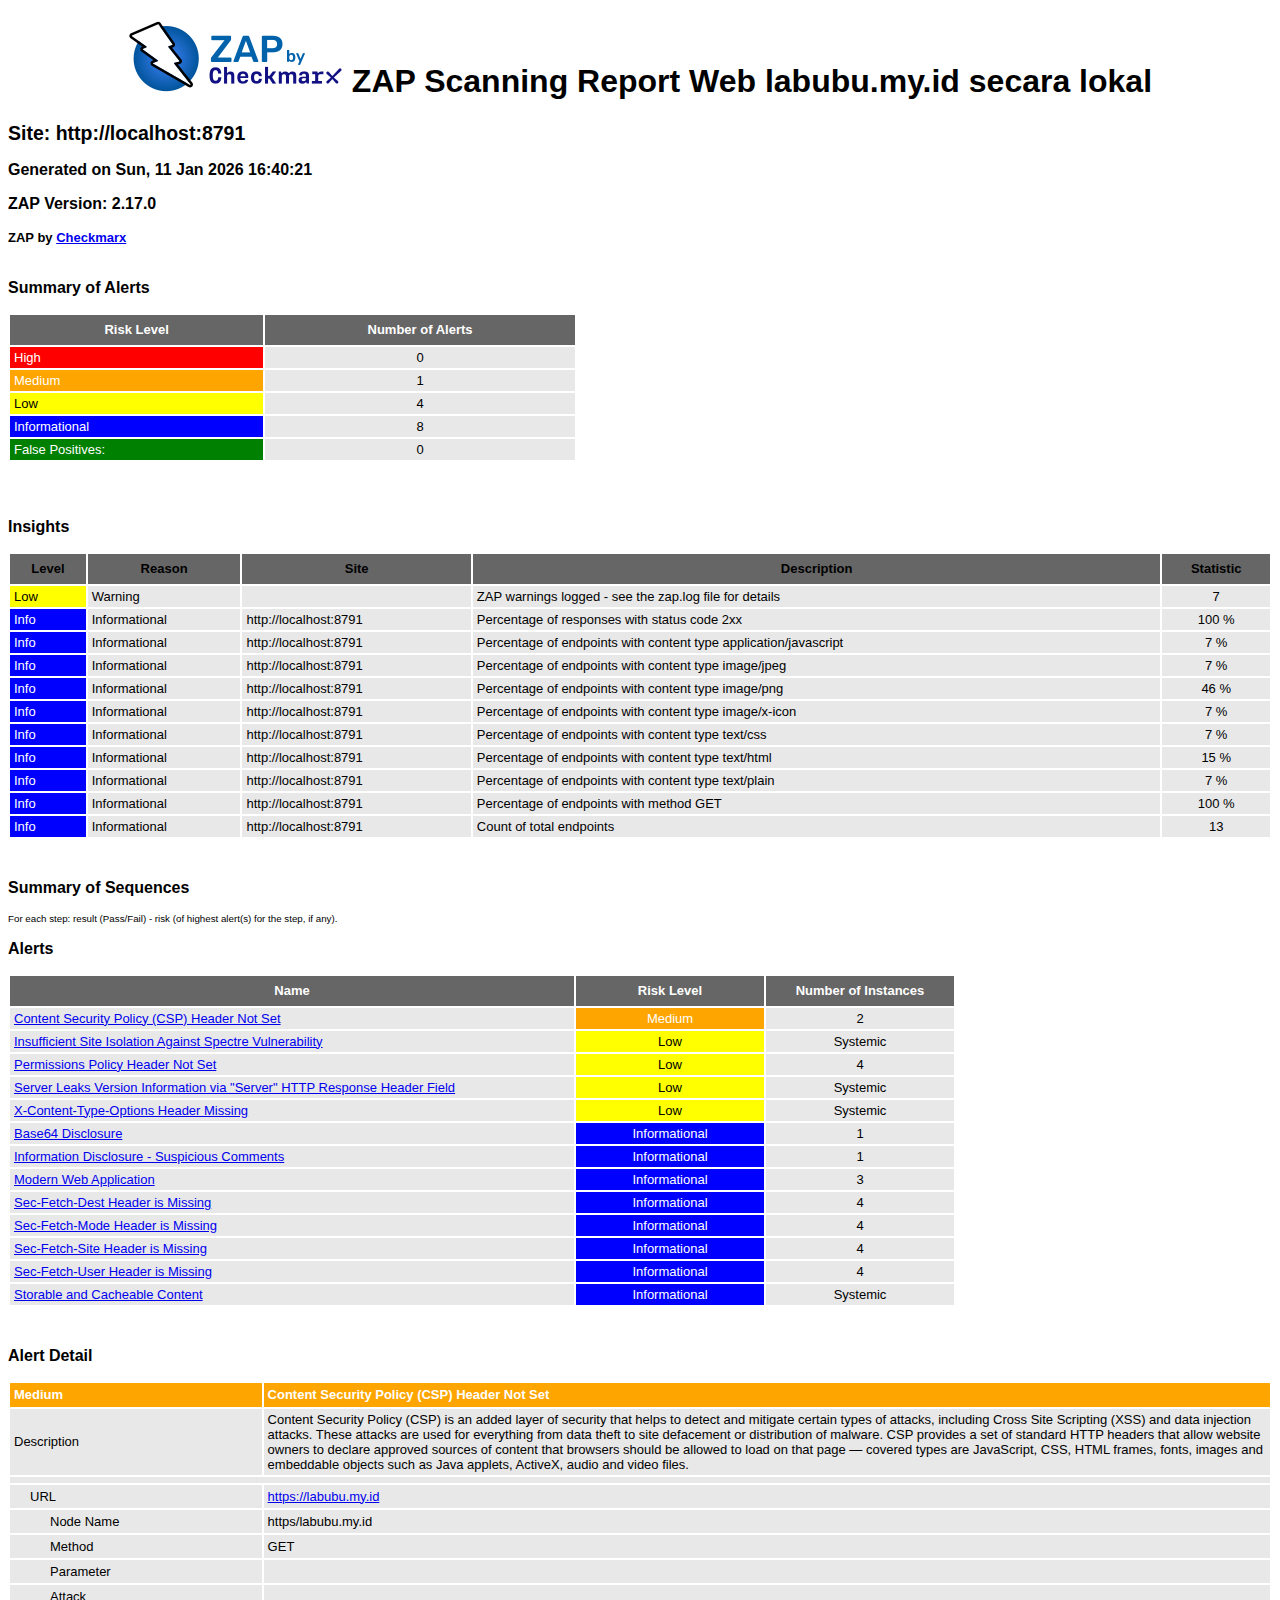
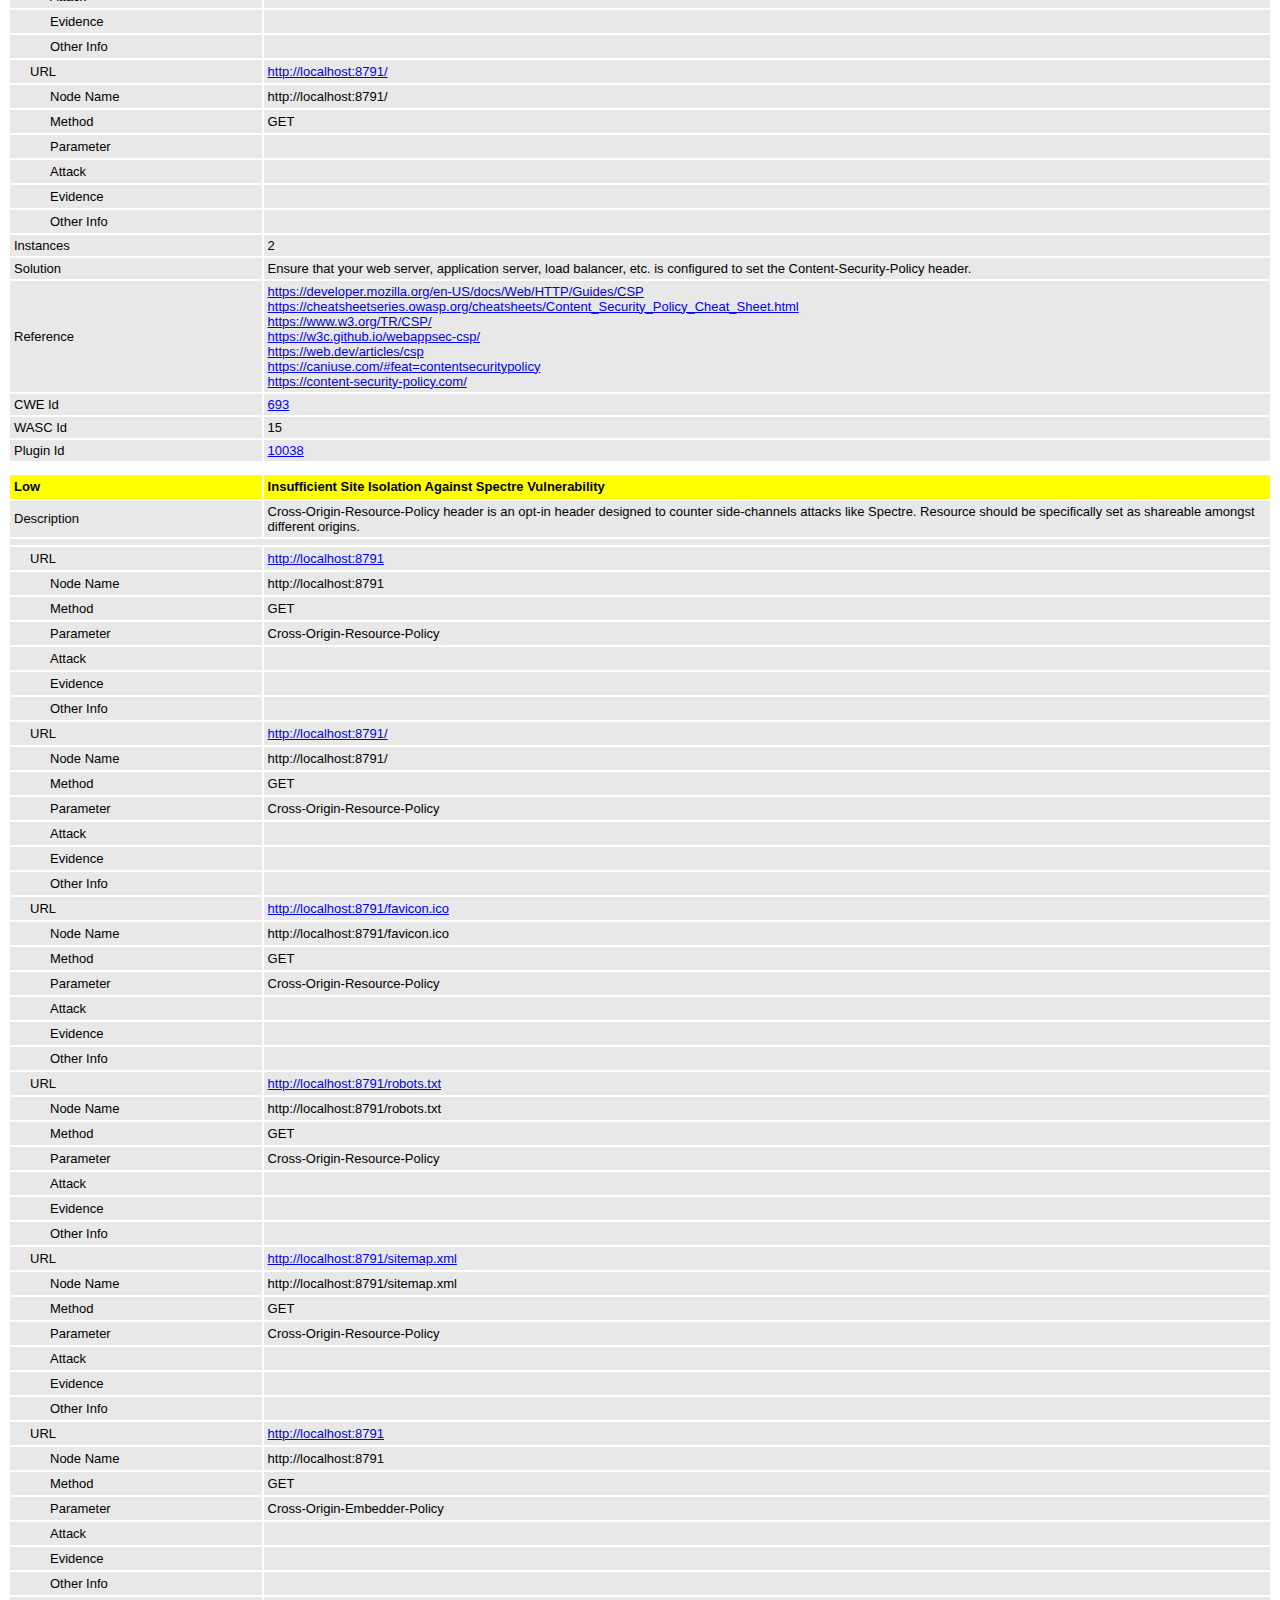
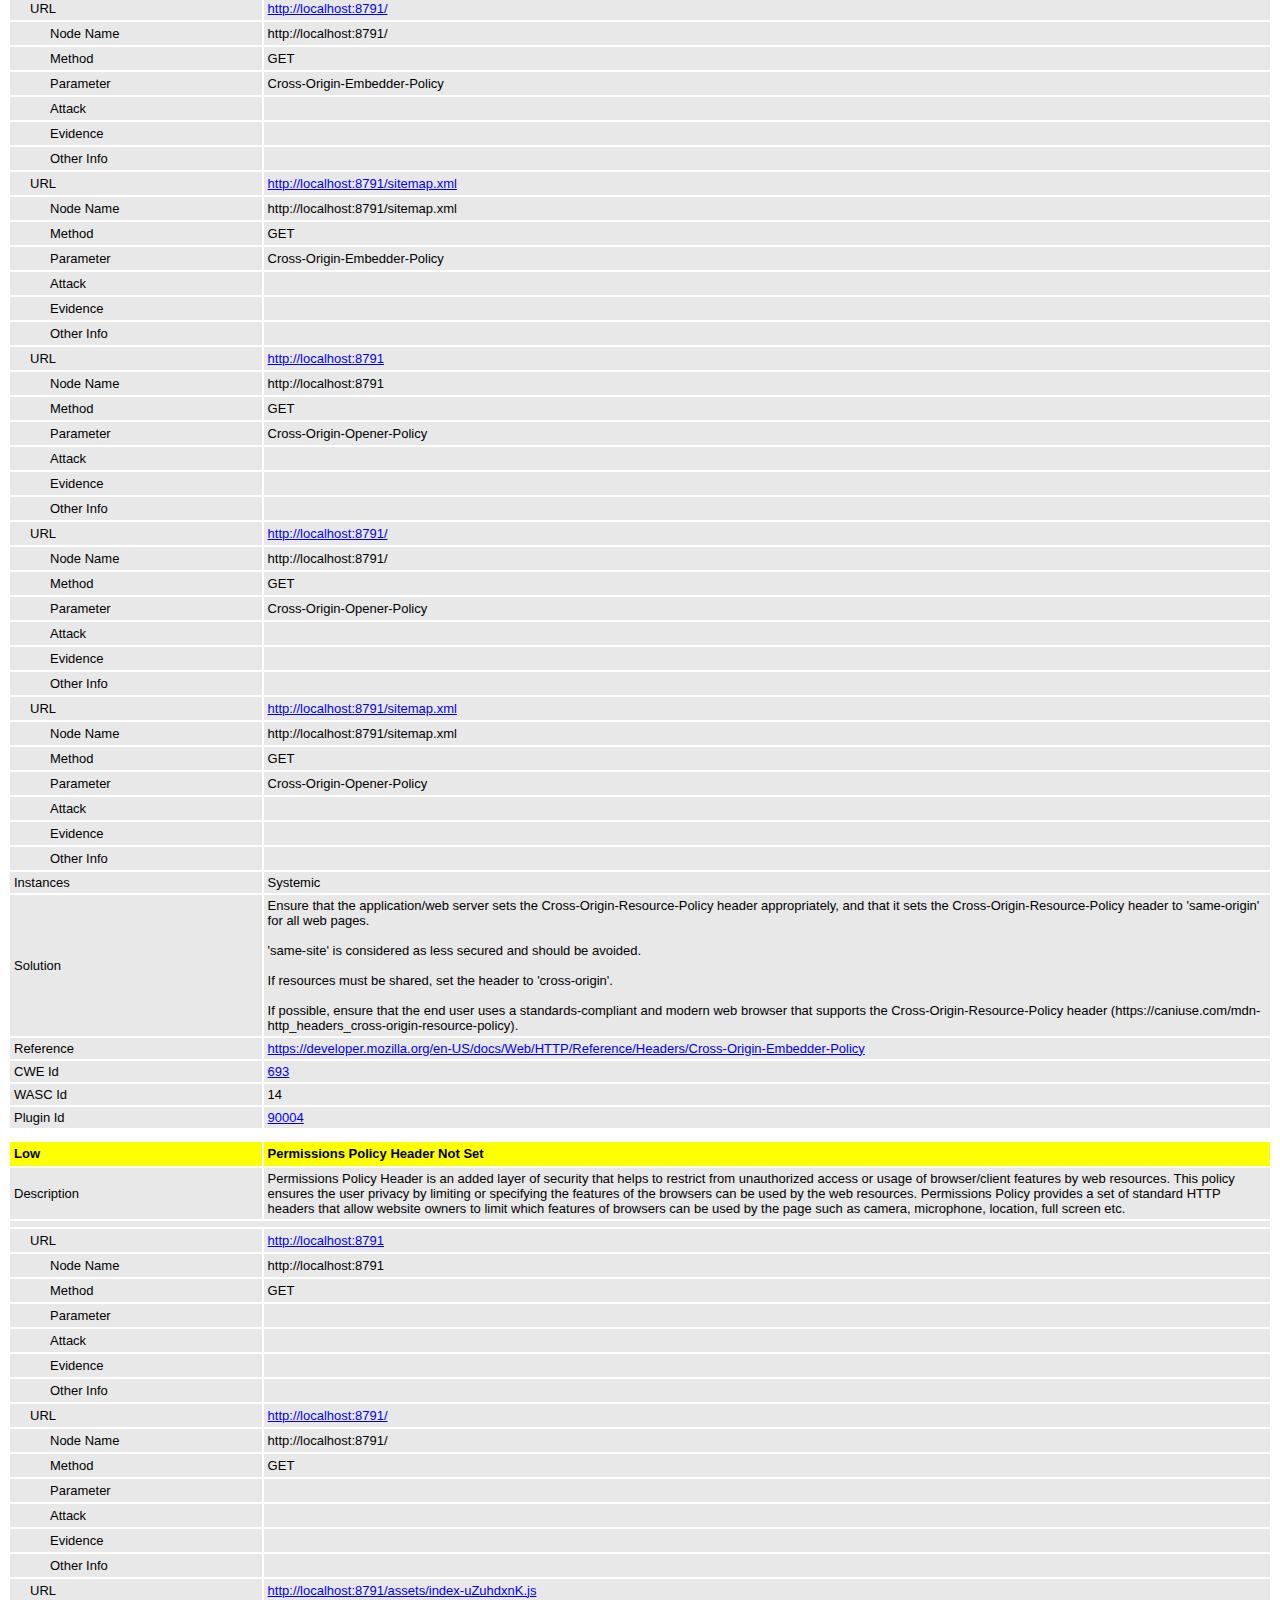
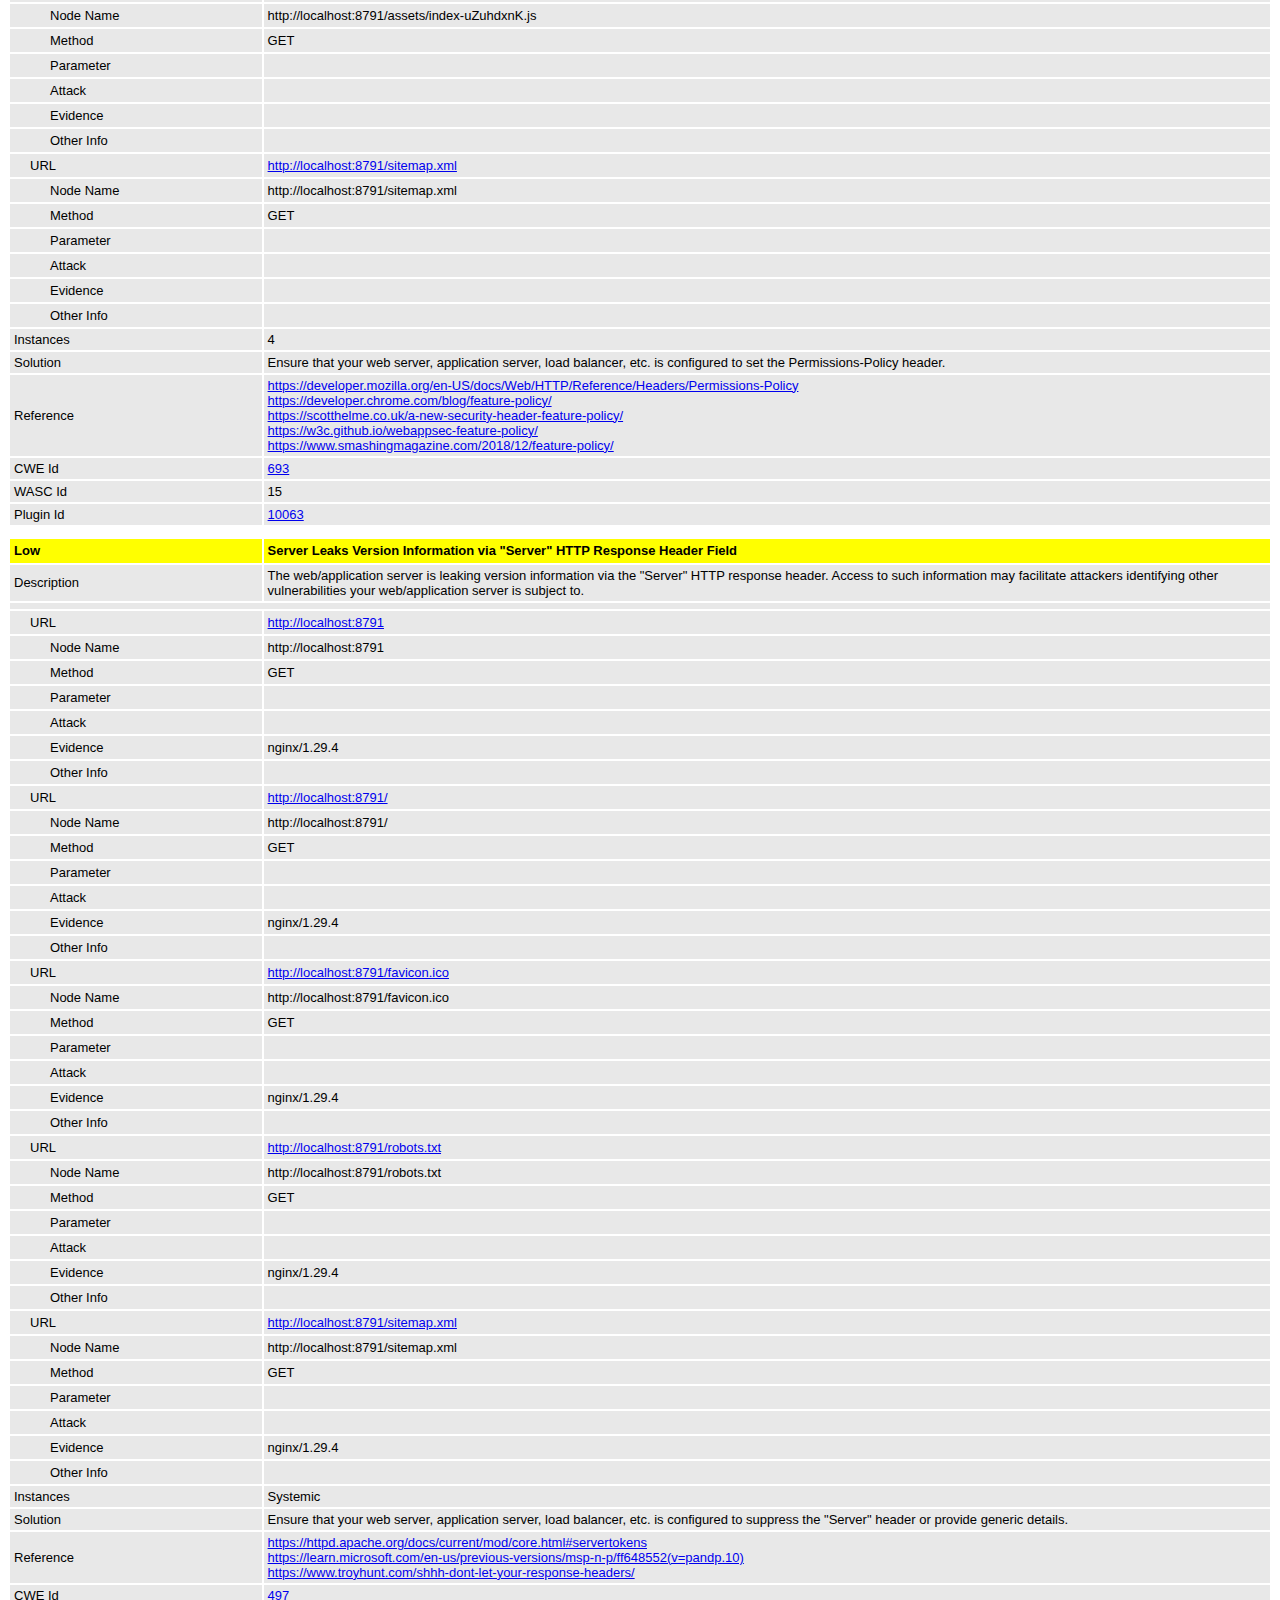
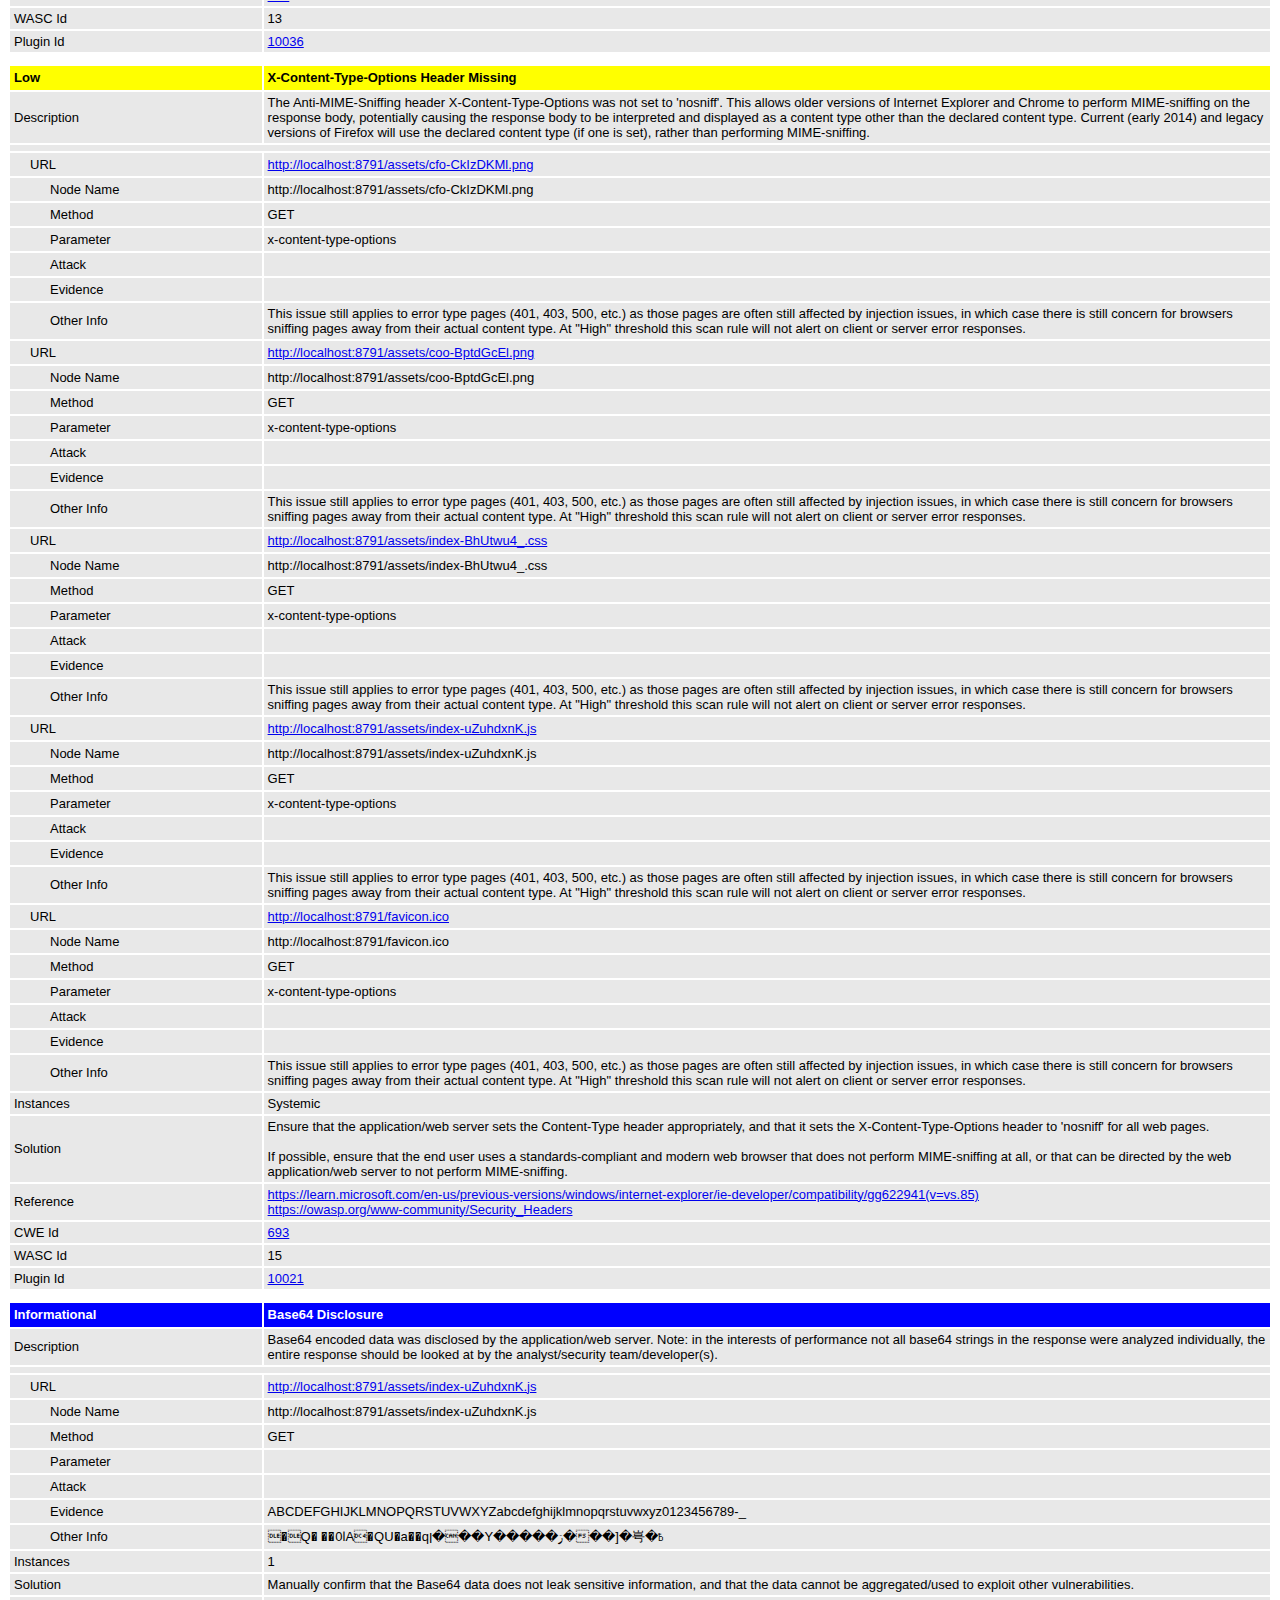
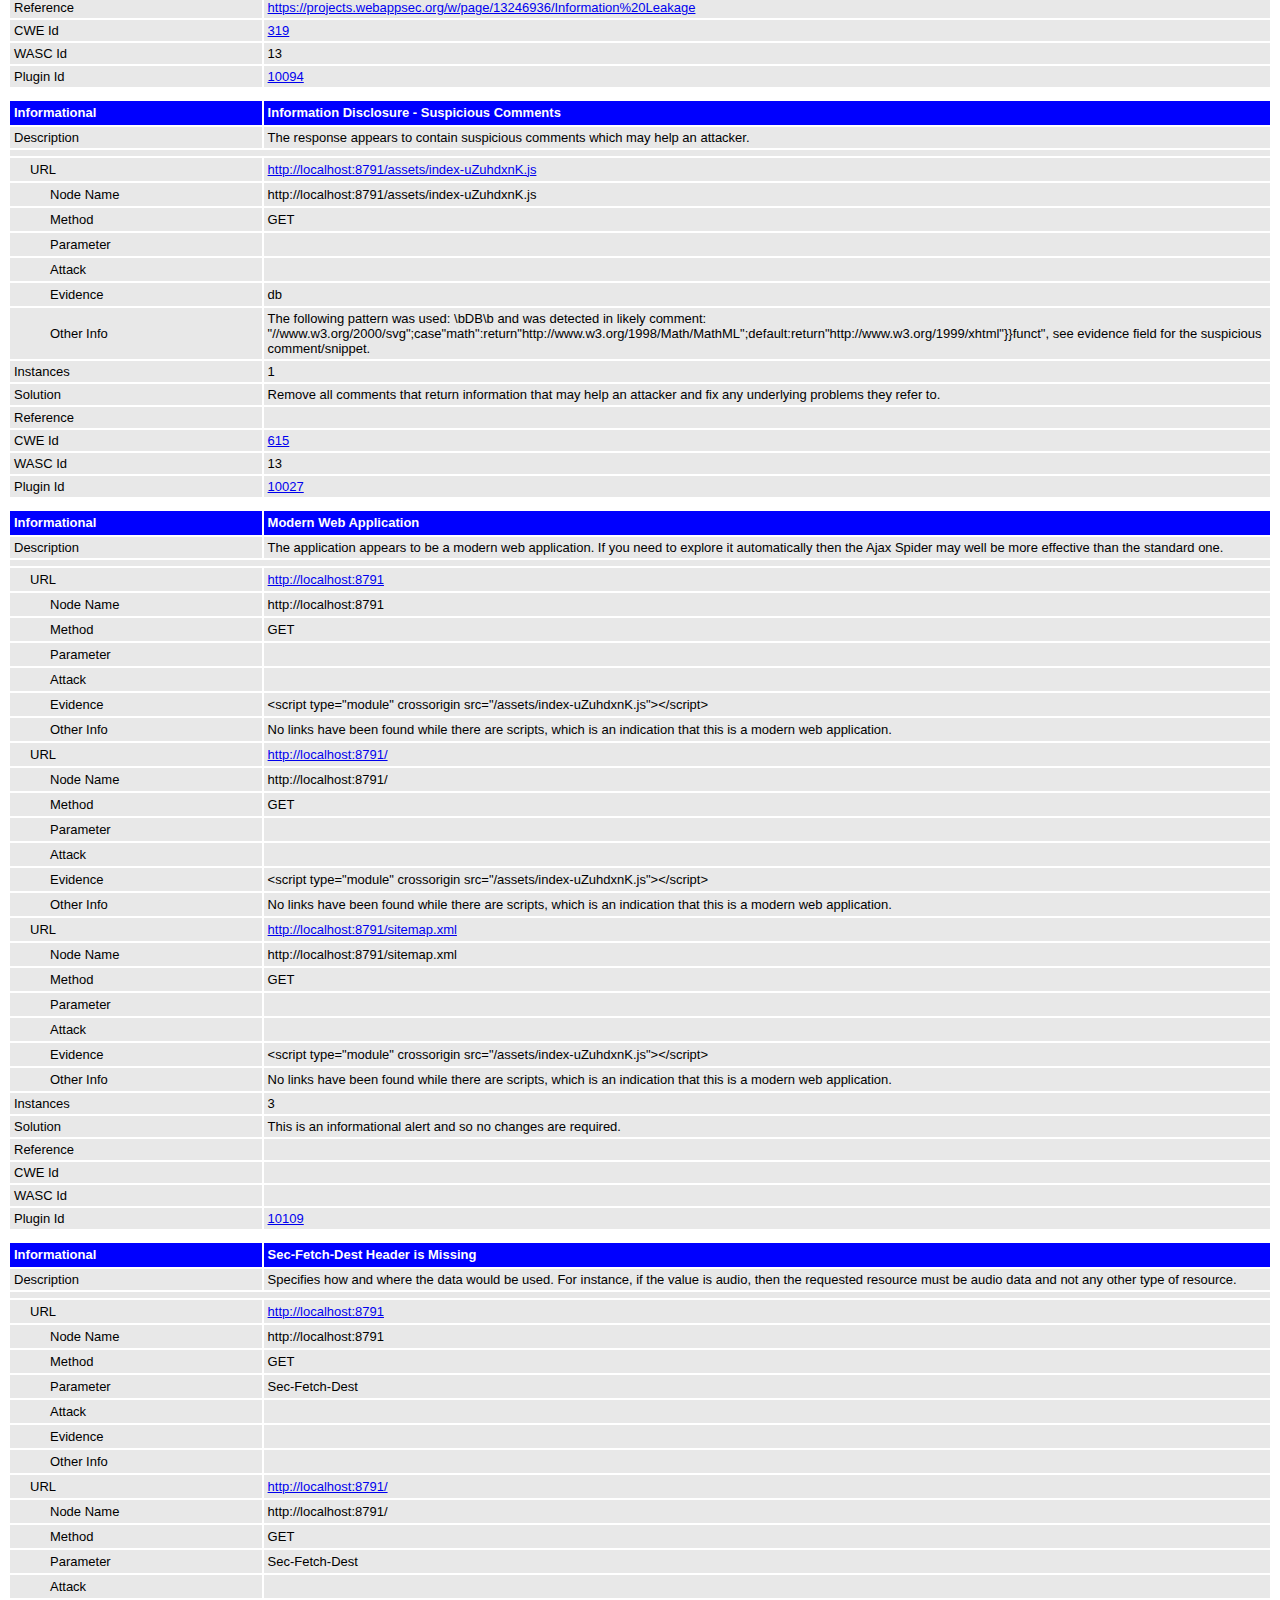
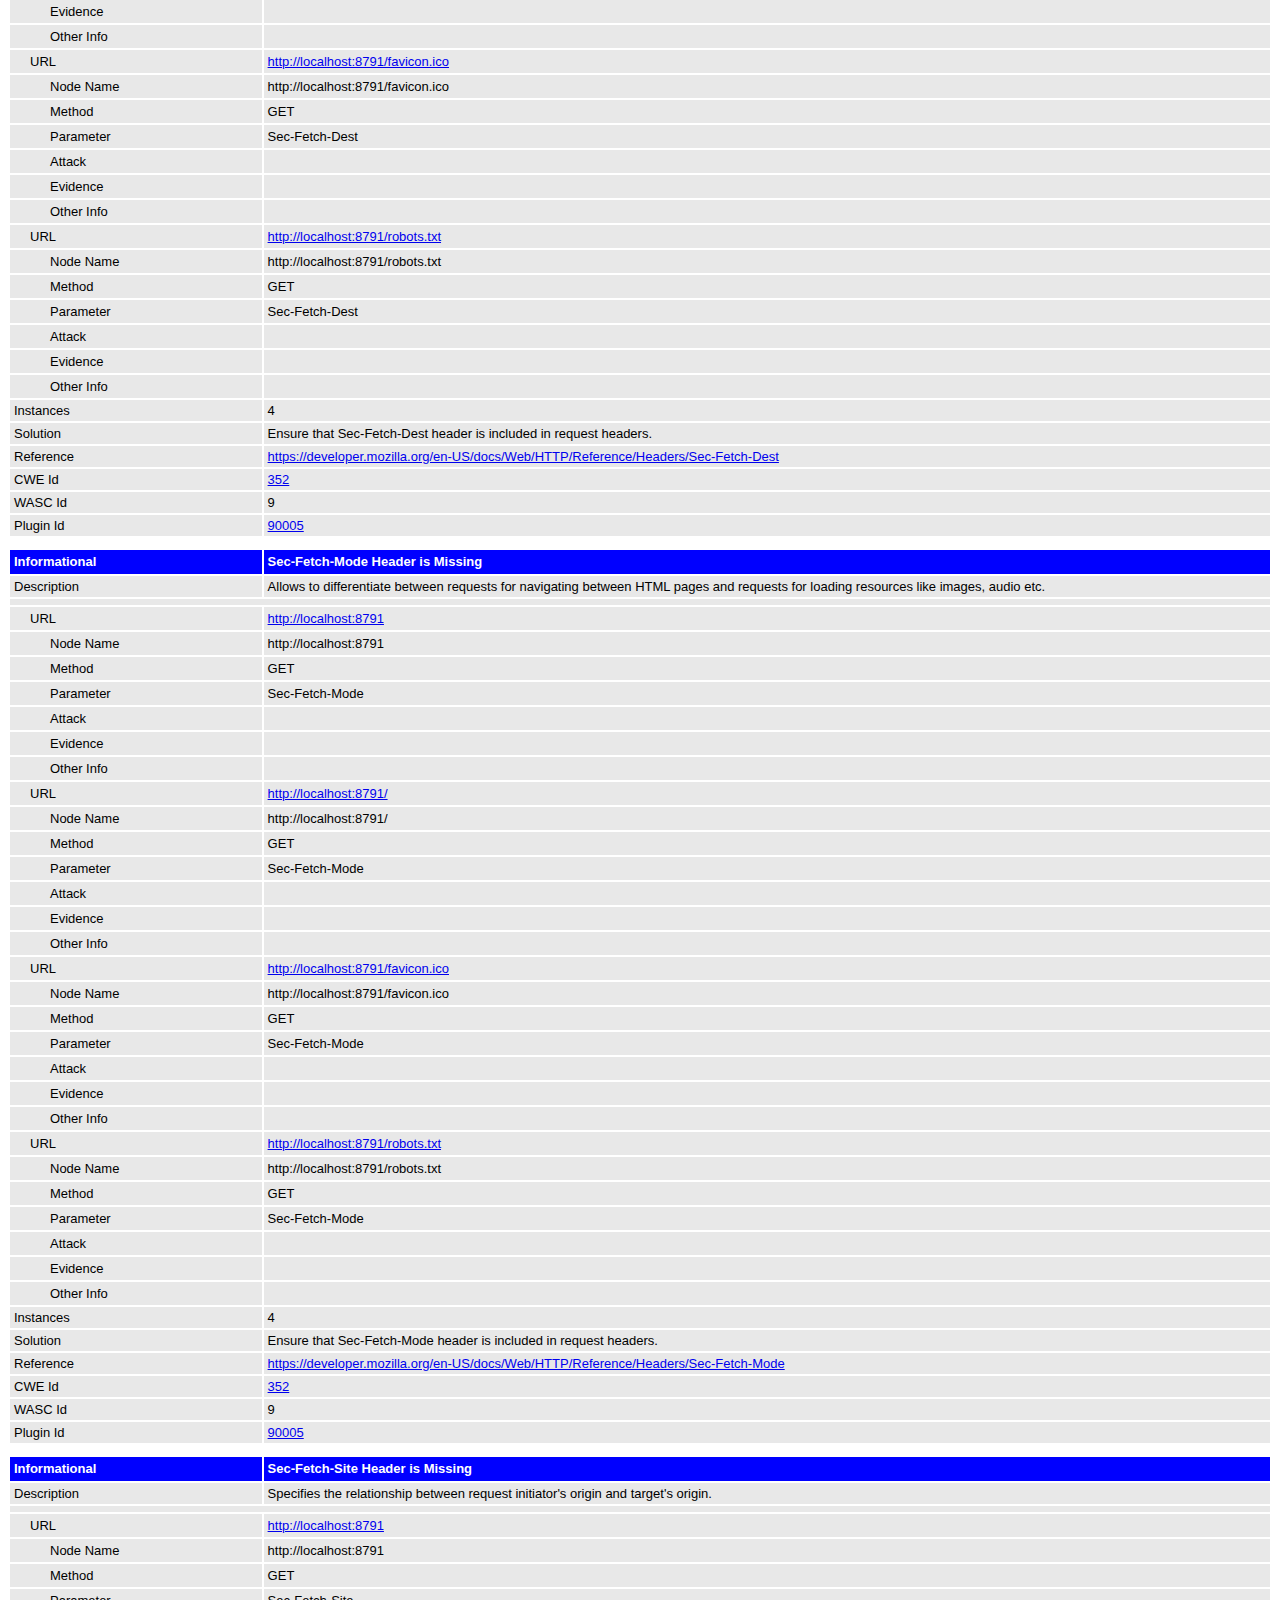
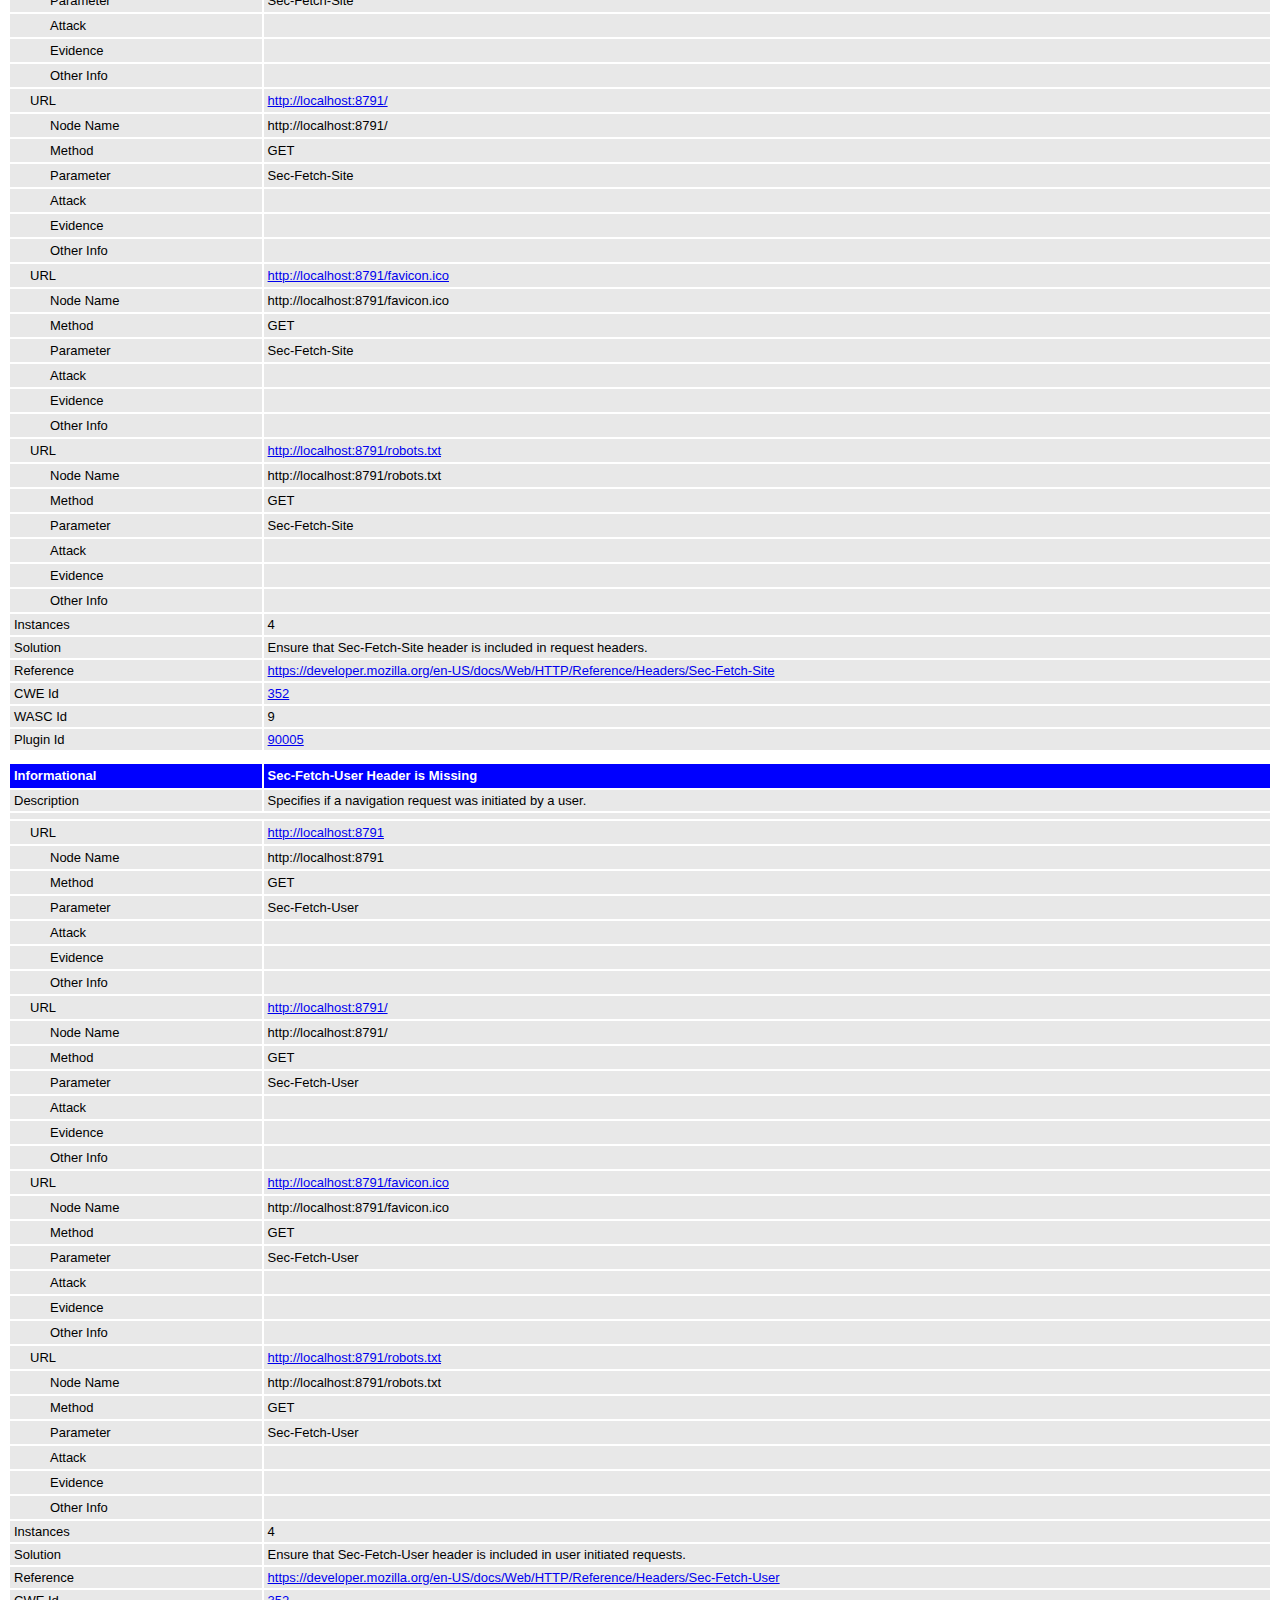
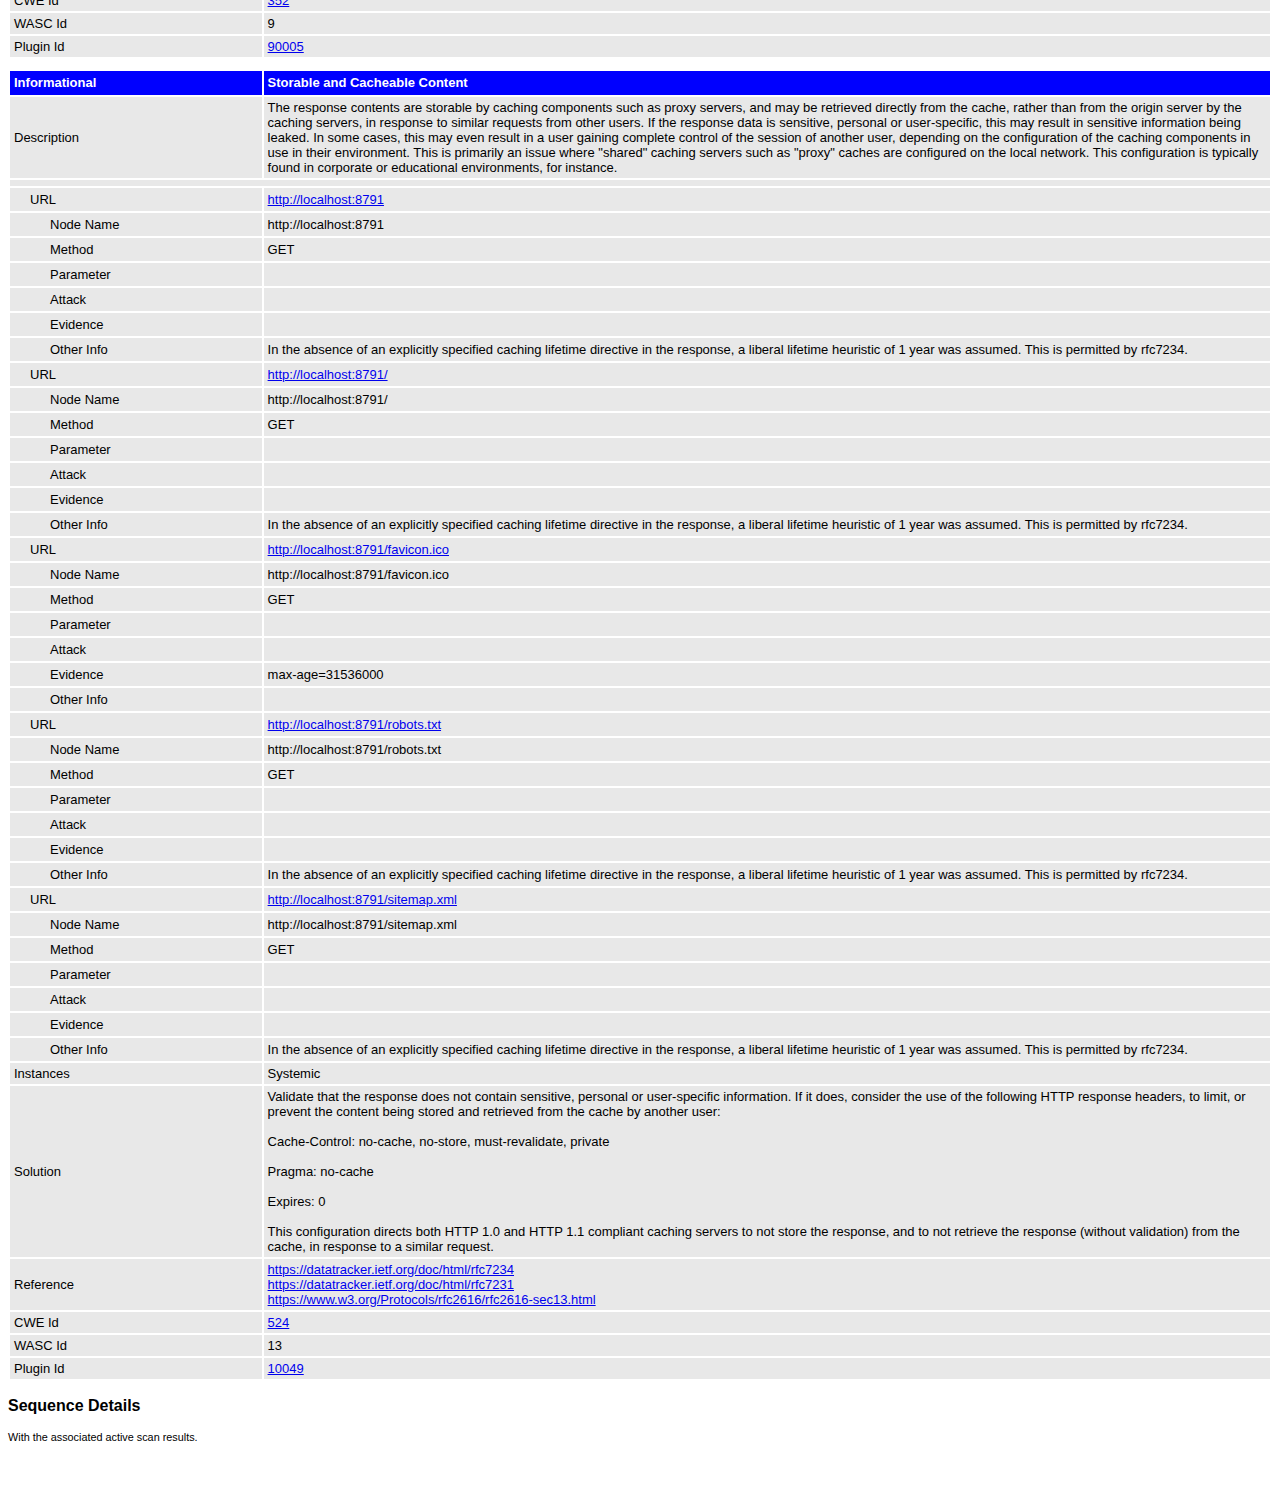
<file: script/security-reports/index.html>
<!DOCTYPE html>
<html>
<head>
<META http-equiv="Content-Type" content="text/html; charset=UTF-8" />
<title>ZAP Scanning Report</title>
<style type="text/css">
body {
	font-family: "Helvetica Neue", Helvetica, Arial, sans-serif;
	color: #000;
	font-size: 13px;
}

h1 {
	text-align: center;
	font-weight: bold;
	font-size: 32px
}

h3 {
	font-size: 16px;
}

table {
	border: none;
	font-size: 13px;
}

td, th {
	padding: 3px 4px;
	word-break: break-word;
}

th {
	font-weight: bold;
	background-color: #666666;
}

td {
	background-color: #e8e8e8;
}

.spacer {
	margin: 10px;
}

.spacer-lg {
	margin: 40px;
}

.indent1 {
	padding: 4px 20px;
}

.indent2 {
	padding: 4px 40px;
}

.risk-3 {
	background-color: red;
	color: #FFF;
}

.risk-2 {
	background-color: orange;
	color: #FFF;
}

.risk-1 {
	background-color: yellow;
	color: #000;
}

.risk-0 {
	background-color: blue;
	color: #FFF;
}

.risk--1 {
	background-color: green;
	color: #FFF;
}

.summary {
	width: 45%;
}

.summary th {
	color: #FFF;
}

.summary100 {
	width: 100%;
}

.summary80 {
	width: 80%;
}

.tdconstrainer {
	width: 9.1%;
	padding: 0
}

.alerts {
	width: 75%;
}

.alerts th {
	color: #FFF;
}

.results {
	width: 100%;
}

.results th {
	text-align: left;
}

.left-header {
	display: inline-block;
}

.pass {
	background: green;
	color: white
}

.pass::before {
	content: '\2714';
	color: white
}

.fail {
	background: red;
	color: white
}

.fail::before {
	content: '\2716';
	color: white
}

.alert-3b::before {
	content: '\2691';
	color: red
}

.alert-2b::before {
	content: '\2691 ';
	color: orange
}

.alert-1b::before {
	content: '\2691';
	color: yellow
}

.alert-0b::before {
	content: '\2691';
	color: blue
}

.alert-3a::after {
	content: '\2691';
	color: red
}

.alert-2a::after {
	content: '\2691 ';
	color: orange
}

.alert-1a::after {
	content: '\2691';
	color: yellow
}

.alert-0a::after {
	content: '\2691';
	color: blue
}

.lm2 {
	margin-left: 2em;
}

.smallnote {
	font-size: 0.75em
}

.alwayswhite {
	color: white
}
</style>
</head>
<body>
	<h1>
		<!-- The ZAP by Checkmark Logo -->
		<img
			src="[data-uri]"
			alt="" />
		ZAP Scanning Report Web labubu.my.id secara lokal
	</h1>
	<p />
	

	<h2>
		
		Site: http://localhost:8791
		
	</h2>

	<h3>
		Generated on Sun, 11 Jan 2026 16:40:21
	</h3>

	<h3>
		ZAP Version: 2.17.0
	</h3>

	<h4>
		ZAP by <a href="https://checkmarx.com/">Checkmarx</a>
	</h4>

	
		<h3 class="left-header">Summary of Alerts</h3>
		<table class="summary">
			<tr>
				<th width="45%"
					height="24">Risk Level</th>
				<th width="55%"
					align="center">Number of Alerts</th>
			</tr>
			<tr>
				<td class="risk-3">
					<div>High</div>
				</td>
				<td align="center">
					<div>0</div>
				</td>
			</tr>
			<tr>
				<td class="risk-2">
					<div>Medium</div>
				</td>
				<td align="center">
					<div>1</div>
				</td>
			</tr>
			<tr>
				<td class="risk-1">
					<div>Low</div>
				</td>
				<td align="center">
					<div>4</div>
				</td>
			</tr>
			<tr>
				<td class="risk-0">
					<div>Informational</div>
				</td>
				<td align="center">
					<div>8</div>
				</td>
			</tr>
			<tr>
				<td class="risk--1">
					<div>				False Positives:</div>
				</td>
				<td align="center">
					<div>0</div>
				</td>
			</tr>
		</table>
		<div class="spacer-lg"></div>
	
	
	
		<h3 class="left-header">Insights</h3>
		<table class="summary100">
			<tr>
				<th height="24">Level</th>
				<th>Reason</th>
				<th>Site</th>
				<th>Description</th>
				<th>Statistic</th>
			</tr>
			
				<tr>
				<td class="risk-1">
					<div>Low</div>
				</td>
				<td>
					<div>Warning</div>
				</td>
				<td>
					<div></div>
				</td>
				<td>
					<div>ZAP warnings logged - see the zap.log file for details</div>
				</td>
				<td align="center">
					<div>7   </div>
				</td>
				</tr>
			
				<tr>
				<td class="risk-0">
					<div>Info</div>
				</td>
				<td>
					<div>Informational</div>
				</td>
				<td>
					<div>http://localhost:8791</div>
				</td>
				<td>
					<div>Percentage of responses with status code 2xx</div>
				</td>
				<td align="center">
					<div>100 %</div>
				</td>
				</tr>
			
				<tr>
				<td class="risk-0">
					<div>Info</div>
				</td>
				<td>
					<div>Informational</div>
				</td>
				<td>
					<div>http://localhost:8791</div>
				</td>
				<td>
					<div>Percentage of endpoints with content type application/javascript</div>
				</td>
				<td align="center">
					<div>7 %</div>
				</td>
				</tr>
			
				<tr>
				<td class="risk-0">
					<div>Info</div>
				</td>
				<td>
					<div>Informational</div>
				</td>
				<td>
					<div>http://localhost:8791</div>
				</td>
				<td>
					<div>Percentage of endpoints with content type image/jpeg</div>
				</td>
				<td align="center">
					<div>7 %</div>
				</td>
				</tr>
			
				<tr>
				<td class="risk-0">
					<div>Info</div>
				</td>
				<td>
					<div>Informational</div>
				</td>
				<td>
					<div>http://localhost:8791</div>
				</td>
				<td>
					<div>Percentage of endpoints with content type image/png</div>
				</td>
				<td align="center">
					<div>46 %</div>
				</td>
				</tr>
			
				<tr>
				<td class="risk-0">
					<div>Info</div>
				</td>
				<td>
					<div>Informational</div>
				</td>
				<td>
					<div>http://localhost:8791</div>
				</td>
				<td>
					<div>Percentage of endpoints with content type image/x-icon</div>
				</td>
				<td align="center">
					<div>7 %</div>
				</td>
				</tr>
			
				<tr>
				<td class="risk-0">
					<div>Info</div>
				</td>
				<td>
					<div>Informational</div>
				</td>
				<td>
					<div>http://localhost:8791</div>
				</td>
				<td>
					<div>Percentage of endpoints with content type text/css</div>
				</td>
				<td align="center">
					<div>7 %</div>
				</td>
				</tr>
			
				<tr>
				<td class="risk-0">
					<div>Info</div>
				</td>
				<td>
					<div>Informational</div>
				</td>
				<td>
					<div>http://localhost:8791</div>
				</td>
				<td>
					<div>Percentage of endpoints with content type text/html</div>
				</td>
				<td align="center">
					<div>15 %</div>
				</td>
				</tr>
			
				<tr>
				<td class="risk-0">
					<div>Info</div>
				</td>
				<td>
					<div>Informational</div>
				</td>
				<td>
					<div>http://localhost:8791</div>
				</td>
				<td>
					<div>Percentage of endpoints with content type text/plain</div>
				</td>
				<td align="center">
					<div>7 %</div>
				</td>
				</tr>
			
				<tr>
				<td class="risk-0">
					<div>Info</div>
				</td>
				<td>
					<div>Informational</div>
				</td>
				<td>
					<div>http://localhost:8791</div>
				</td>
				<td>
					<div>Percentage of endpoints with method GET</div>
				</td>
				<td align="center">
					<div>100 %</div>
				</td>
				</tr>
			
				<tr>
				<td class="risk-0">
					<div>Info</div>
				</td>
				<td>
					<div>Informational</div>
				</td>
				<td>
					<div>http://localhost:8791</div>
				</td>
				<td>
					<div>Count of total endpoints</div>
				</td>
				<td align="center">
					<div>13   </div>
				</td>
				</tr>
			
		</table>
		<div class="spacer-lg"></div>
	

	
		
			<h3>Summary of Sequences</h3>
			<p class="smallnote">For each step: result (Pass/Fail) - risk (of highest alert(s) for the step, if any).</p>

			
				</table>
			
		
	</th:block>

	
		<h3>Alerts</h3>
		<table class="alerts">
			<tr>
				<th width="60%" height="24">Name</th>
				<th width="20%"
					align="center">Risk Level</th>
				<th width="20%"
					align="center">Number of Instances</th>
			</tr>
			<tr>
				<td><a href="#10038">Content Security Policy (CSP) Header Not Set</a></td>
				<td align="center" class="risk-2">Medium</td>
				
				
				<td align="center">2</td>
				
			</tr>
			<tr>
				<td><a href="#90004">Insufficient Site Isolation Against Spectre Vulnerability</a></td>
				<td align="center" class="risk-1">Low</td>
				
				<td align="center">Systemic</td>
				
				
			</tr>
			<tr>
				<td><a href="#10063">Permissions Policy Header Not Set</a></td>
				<td align="center" class="risk-1">Low</td>
				
				
				<td align="center">4</td>
				
			</tr>
			<tr>
				<td><a href="#10036">Server Leaks Version Information via &quot;Server&quot; HTTP Response Header Field</a></td>
				<td align="center" class="risk-1">Low</td>
				
				<td align="center">Systemic</td>
				
				
			</tr>
			<tr>
				<td><a href="#10021">X-Content-Type-Options Header Missing</a></td>
				<td align="center" class="risk-1">Low</td>
				
				<td align="center">Systemic</td>
				
				
			</tr>
			<tr>
				<td><a href="#10094">Base64 Disclosure</a></td>
				<td align="center" class="risk-0">Informational</td>
				
				
				<td align="center">1</td>
				
			</tr>
			<tr>
				<td><a href="#10027">Information Disclosure - Suspicious Comments</a></td>
				<td align="center" class="risk-0">Informational</td>
				
				
				<td align="center">1</td>
				
			</tr>
			<tr>
				<td><a href="#10109">Modern Web Application</a></td>
				<td align="center" class="risk-0">Informational</td>
				
				
				<td align="center">3</td>
				
			</tr>
			<tr>
				<td><a href="#90005">Sec-Fetch-Dest Header is Missing</a></td>
				<td align="center" class="risk-0">Informational</td>
				
				
				<td align="center">4</td>
				
			</tr>
			<tr>
				<td><a href="#90005">Sec-Fetch-Mode Header is Missing</a></td>
				<td align="center" class="risk-0">Informational</td>
				
				
				<td align="center">4</td>
				
			</tr>
			<tr>
				<td><a href="#90005">Sec-Fetch-Site Header is Missing</a></td>
				<td align="center" class="risk-0">Informational</td>
				
				
				<td align="center">4</td>
				
			</tr>
			<tr>
				<td><a href="#90005">Sec-Fetch-User Header is Missing</a></td>
				<td align="center" class="risk-0">Informational</td>
				
				
				<td align="center">4</td>
				
			</tr>
			<tr>
				<td><a href="#10049">Storable and Cacheable Content</a></td>
				<td align="center" class="risk-0">Informational</td>
				
				<td align="center">Systemic</td>
				
				
			</tr>
		</table>
		<div class="spacer-lg"></div>
	

	
		<h3>Alert Detail</h3>
		
			<table class="results">
				<tr height="24">
					<th width="20%" class="risk-2"><a
						id="10038"></a>
						<div>Medium</div></th>
					<th class="risk-2">Content Security Policy (CSP) Header Not Set</th>
				</tr>
				<tr>
					<td width="20%">Description</td>
					<td width="80%">
							<div>Content Security Policy (CSP) is an added layer of security that helps to detect and mitigate certain types of attacks, including Cross Site Scripting (XSS) and data injection attacks. These attacks are used for everything from data theft to site defacement or distribution of malware. CSP provides a set of standard HTTP headers that allow website owners to declare approved sources of content that browsers should be allowed to load on that page — covered types are JavaScript, CSS, HTML frames, fonts, images and embeddable objects such as Java applets, ActiveX, audio and video files.</div>
							
						</td>
				</tr>
				<TR vAlign="top">
					<TD colspan="2"></TD>
				</TR>
				
					<tr>
						<td width="20%"
							class="indent1">URL</td>
						<td width="80%"><a href="http://localhost:8791">https://labubu.my.id</a></td>
					</tr>
					<tr>
						<td width="20%"
							class="indent2">Node Name</td>
						<td width="80%">https/labubu.my.id</td>
					</tr>
					<tr>
						<td width="20%"
							class="indent2">Method</td>
						<td width="80%">GET</td>
					</tr>
					<tr>
						<td width="20%"
							class="indent2">Parameter</td>
						<td width="80%"></td>
					</tr>
					<tr>
						<td width="20%"
							class="indent2">Attack</td>
						<td width="80%"></td>
					</tr>
					<tr>
						<td width="20%"
							class="indent2">Evidence</td>
						<td width="80%"></td>
					</tr>
					<tr>
						<td width="20%"
							class="indent2">Other Info</td>
						<td width="80%"></td>
					</tr>
				
					<tr>
						<td width="20%"
							class="indent1">URL</td>
						<td width="80%"><a href="http://localhost:8791/">http://localhost:8791/</a></td>
					</tr>
					<tr>
						<td width="20%"
							class="indent2">Node Name</td>
						<td width="80%">http://localhost:8791/</td>
					</tr>
					<tr>
						<td width="20%"
							class="indent2">Method</td>
						<td width="80%">GET</td>
					</tr>
					<tr>
						<td width="20%"
							class="indent2">Parameter</td>
						<td width="80%"></td>
					</tr>
					<tr>
						<td width="20%"
							class="indent2">Attack</td>
						<td width="80%"></td>
					</tr>
					<tr>
						<td width="20%"
							class="indent2">Evidence</td>
						<td width="80%"></td>
					</tr>
					<tr>
						<td width="20%"
							class="indent2">Other Info</td>
						<td width="80%"></td>
					</tr>
				
				<tr>
					<td width="20%">Instances</td>
					
					
					<td width="80%">2</td>
					
				</tr>
				<tr>
					<td width="20%">Solution</td>
					<td width="80%">
							<div>Ensure that your web server, application server, load balancer, etc. is configured to set the Content-Security-Policy header.</div>
							
						</td>
				</tr>
				<tr>
					<td width="20%">Reference</td>
					<td width="80%">
							<a href="https://developer.mozilla.org/en-US/docs/Web/HTTP/Guides/CSP">https://developer.mozilla.org/en-US/docs/Web/HTTP/Guides/CSP</a>
							<br />
						
							<a href="https://cheatsheetseries.owasp.org/cheatsheets/Content_Security_Policy_Cheat_Sheet.html">https://cheatsheetseries.owasp.org/cheatsheets/Content_Security_Policy_Cheat_Sheet.html</a>
							<br />
						
							<a href="https://www.w3.org/TR/CSP/">https://www.w3.org/TR/CSP/</a>
							<br />
						
							<a href="https://w3c.github.io/webappsec-csp/">https://w3c.github.io/webappsec-csp/</a>
							<br />
						
							<a href="https://web.dev/articles/csp">https://web.dev/articles/csp</a>
							<br />
						
							<a href="https://caniuse.com/#feat=contentsecuritypolicy">https://caniuse.com/#feat=contentsecuritypolicy</a>
							<br />
						
							<a href="https://content-security-policy.com/">https://content-security-policy.com/</a>
							
						</td>
				</tr>
				<tr>
					<td width="20%">CWE Id</td>
					<td width="80%"><a
						href="https://cwe.mitre.org/data/definitions/693.html">693</a></td>
				</tr>
				<tr>
					<td width="20%">WASC Id</td>
					<td width="80%">15</td>
				</tr>
				<tr>
					<td width="20%">Plugin Id</td>
					<td width="80%"><a
						href="https://www.zaproxy.org/docs/alerts/10038/">10038</a></td>
				</tr>
			</table>
			<div class="spacer"></div>
		
			<table class="results">
				<tr height="24">
					<th width="20%" class="risk-1"><a
						id="90004"></a>
						<div>Low</div></th>
					<th class="risk-1">Insufficient Site Isolation Against Spectre Vulnerability</th>
				</tr>
				<tr>
					<td width="20%">Description</td>
					<td width="80%">
							<div>Cross-Origin-Resource-Policy header is an opt-in header designed to counter side-channels attacks like Spectre. Resource should be specifically set as shareable amongst different origins.</div>
							
						</td>
				</tr>
				<TR vAlign="top">
					<TD colspan="2"></TD>
				</TR>
				
					<tr>
						<td width="20%"
							class="indent1">URL</td>
						<td width="80%"><a href="http://localhost:8791">http://localhost:8791</a></td>
					</tr>
					<tr>
						<td width="20%"
							class="indent2">Node Name</td>
						<td width="80%">http://localhost:8791</td>
					</tr>
					<tr>
						<td width="20%"
							class="indent2">Method</td>
						<td width="80%">GET</td>
					</tr>
					<tr>
						<td width="20%"
							class="indent2">Parameter</td>
						<td width="80%">Cross-Origin-Resource-Policy</td>
					</tr>
					<tr>
						<td width="20%"
							class="indent2">Attack</td>
						<td width="80%"></td>
					</tr>
					<tr>
						<td width="20%"
							class="indent2">Evidence</td>
						<td width="80%"></td>
					</tr>
					<tr>
						<td width="20%"
							class="indent2">Other Info</td>
						<td width="80%"></td>
					</tr>
				
					<tr>
						<td width="20%"
							class="indent1">URL</td>
						<td width="80%"><a href="http://localhost:8791/">http://localhost:8791/</a></td>
					</tr>
					<tr>
						<td width="20%"
							class="indent2">Node Name</td>
						<td width="80%">http://localhost:8791/</td>
					</tr>
					<tr>
						<td width="20%"
							class="indent2">Method</td>
						<td width="80%">GET</td>
					</tr>
					<tr>
						<td width="20%"
							class="indent2">Parameter</td>
						<td width="80%">Cross-Origin-Resource-Policy</td>
					</tr>
					<tr>
						<td width="20%"
							class="indent2">Attack</td>
						<td width="80%"></td>
					</tr>
					<tr>
						<td width="20%"
							class="indent2">Evidence</td>
						<td width="80%"></td>
					</tr>
					<tr>
						<td width="20%"
							class="indent2">Other Info</td>
						<td width="80%"></td>
					</tr>
				
					<tr>
						<td width="20%"
							class="indent1">URL</td>
						<td width="80%"><a href="http://localhost:8791/favicon.ico">http://localhost:8791/favicon.ico</a></td>
					</tr>
					<tr>
						<td width="20%"
							class="indent2">Node Name</td>
						<td width="80%">http://localhost:8791/favicon.ico</td>
					</tr>
					<tr>
						<td width="20%"
							class="indent2">Method</td>
						<td width="80%">GET</td>
					</tr>
					<tr>
						<td width="20%"
							class="indent2">Parameter</td>
						<td width="80%">Cross-Origin-Resource-Policy</td>
					</tr>
					<tr>
						<td width="20%"
							class="indent2">Attack</td>
						<td width="80%"></td>
					</tr>
					<tr>
						<td width="20%"
							class="indent2">Evidence</td>
						<td width="80%"></td>
					</tr>
					<tr>
						<td width="20%"
							class="indent2">Other Info</td>
						<td width="80%"></td>
					</tr>
				
					<tr>
						<td width="20%"
							class="indent1">URL</td>
						<td width="80%"><a href="http://localhost:8791/robots.txt">http://localhost:8791/robots.txt</a></td>
					</tr>
					<tr>
						<td width="20%"
							class="indent2">Node Name</td>
						<td width="80%">http://localhost:8791/robots.txt</td>
					</tr>
					<tr>
						<td width="20%"
							class="indent2">Method</td>
						<td width="80%">GET</td>
					</tr>
					<tr>
						<td width="20%"
							class="indent2">Parameter</td>
						<td width="80%">Cross-Origin-Resource-Policy</td>
					</tr>
					<tr>
						<td width="20%"
							class="indent2">Attack</td>
						<td width="80%"></td>
					</tr>
					<tr>
						<td width="20%"
							class="indent2">Evidence</td>
						<td width="80%"></td>
					</tr>
					<tr>
						<td width="20%"
							class="indent2">Other Info</td>
						<td width="80%"></td>
					</tr>
				
					<tr>
						<td width="20%"
							class="indent1">URL</td>
						<td width="80%"><a href="http://localhost:8791/sitemap.xml">http://localhost:8791/sitemap.xml</a></td>
					</tr>
					<tr>
						<td width="20%"
							class="indent2">Node Name</td>
						<td width="80%">http://localhost:8791/sitemap.xml</td>
					</tr>
					<tr>
						<td width="20%"
							class="indent2">Method</td>
						<td width="80%">GET</td>
					</tr>
					<tr>
						<td width="20%"
							class="indent2">Parameter</td>
						<td width="80%">Cross-Origin-Resource-Policy</td>
					</tr>
					<tr>
						<td width="20%"
							class="indent2">Attack</td>
						<td width="80%"></td>
					</tr>
					<tr>
						<td width="20%"
							class="indent2">Evidence</td>
						<td width="80%"></td>
					</tr>
					<tr>
						<td width="20%"
							class="indent2">Other Info</td>
						<td width="80%"></td>
					</tr>
				
					<tr>
						<td width="20%"
							class="indent1">URL</td>
						<td width="80%"><a href="http://localhost:8791">http://localhost:8791</a></td>
					</tr>
					<tr>
						<td width="20%"
							class="indent2">Node Name</td>
						<td width="80%">http://localhost:8791</td>
					</tr>
					<tr>
						<td width="20%"
							class="indent2">Method</td>
						<td width="80%">GET</td>
					</tr>
					<tr>
						<td width="20%"
							class="indent2">Parameter</td>
						<td width="80%">Cross-Origin-Embedder-Policy</td>
					</tr>
					<tr>
						<td width="20%"
							class="indent2">Attack</td>
						<td width="80%"></td>
					</tr>
					<tr>
						<td width="20%"
							class="indent2">Evidence</td>
						<td width="80%"></td>
					</tr>
					<tr>
						<td width="20%"
							class="indent2">Other Info</td>
						<td width="80%"></td>
					</tr>
				
					<tr>
						<td width="20%"
							class="indent1">URL</td>
						<td width="80%"><a href="http://localhost:8791/">http://localhost:8791/</a></td>
					</tr>
					<tr>
						<td width="20%"
							class="indent2">Node Name</td>
						<td width="80%">http://localhost:8791/</td>
					</tr>
					<tr>
						<td width="20%"
							class="indent2">Method</td>
						<td width="80%">GET</td>
					</tr>
					<tr>
						<td width="20%"
							class="indent2">Parameter</td>
						<td width="80%">Cross-Origin-Embedder-Policy</td>
					</tr>
					<tr>
						<td width="20%"
							class="indent2">Attack</td>
						<td width="80%"></td>
					</tr>
					<tr>
						<td width="20%"
							class="indent2">Evidence</td>
						<td width="80%"></td>
					</tr>
					<tr>
						<td width="20%"
							class="indent2">Other Info</td>
						<td width="80%"></td>
					</tr>
				
					<tr>
						<td width="20%"
							class="indent1">URL</td>
						<td width="80%"><a href="http://localhost:8791/sitemap.xml">http://localhost:8791/sitemap.xml</a></td>
					</tr>
					<tr>
						<td width="20%"
							class="indent2">Node Name</td>
						<td width="80%">http://localhost:8791/sitemap.xml</td>
					</tr>
					<tr>
						<td width="20%"
							class="indent2">Method</td>
						<td width="80%">GET</td>
					</tr>
					<tr>
						<td width="20%"
							class="indent2">Parameter</td>
						<td width="80%">Cross-Origin-Embedder-Policy</td>
					</tr>
					<tr>
						<td width="20%"
							class="indent2">Attack</td>
						<td width="80%"></td>
					</tr>
					<tr>
						<td width="20%"
							class="indent2">Evidence</td>
						<td width="80%"></td>
					</tr>
					<tr>
						<td width="20%"
							class="indent2">Other Info</td>
						<td width="80%"></td>
					</tr>
				
					<tr>
						<td width="20%"
							class="indent1">URL</td>
						<td width="80%"><a href="http://localhost:8791">http://localhost:8791</a></td>
					</tr>
					<tr>
						<td width="20%"
							class="indent2">Node Name</td>
						<td width="80%">http://localhost:8791</td>
					</tr>
					<tr>
						<td width="20%"
							class="indent2">Method</td>
						<td width="80%">GET</td>
					</tr>
					<tr>
						<td width="20%"
							class="indent2">Parameter</td>
						<td width="80%">Cross-Origin-Opener-Policy</td>
					</tr>
					<tr>
						<td width="20%"
							class="indent2">Attack</td>
						<td width="80%"></td>
					</tr>
					<tr>
						<td width="20%"
							class="indent2">Evidence</td>
						<td width="80%"></td>
					</tr>
					<tr>
						<td width="20%"
							class="indent2">Other Info</td>
						<td width="80%"></td>
					</tr>
				
					<tr>
						<td width="20%"
							class="indent1">URL</td>
						<td width="80%"><a href="http://localhost:8791/">http://localhost:8791/</a></td>
					</tr>
					<tr>
						<td width="20%"
							class="indent2">Node Name</td>
						<td width="80%">http://localhost:8791/</td>
					</tr>
					<tr>
						<td width="20%"
							class="indent2">Method</td>
						<td width="80%">GET</td>
					</tr>
					<tr>
						<td width="20%"
							class="indent2">Parameter</td>
						<td width="80%">Cross-Origin-Opener-Policy</td>
					</tr>
					<tr>
						<td width="20%"
							class="indent2">Attack</td>
						<td width="80%"></td>
					</tr>
					<tr>
						<td width="20%"
							class="indent2">Evidence</td>
						<td width="80%"></td>
					</tr>
					<tr>
						<td width="20%"
							class="indent2">Other Info</td>
						<td width="80%"></td>
					</tr>
				
					<tr>
						<td width="20%"
							class="indent1">URL</td>
						<td width="80%"><a href="http://localhost:8791/sitemap.xml">http://localhost:8791/sitemap.xml</a></td>
					</tr>
					<tr>
						<td width="20%"
							class="indent2">Node Name</td>
						<td width="80%">http://localhost:8791/sitemap.xml</td>
					</tr>
					<tr>
						<td width="20%"
							class="indent2">Method</td>
						<td width="80%">GET</td>
					</tr>
					<tr>
						<td width="20%"
							class="indent2">Parameter</td>
						<td width="80%">Cross-Origin-Opener-Policy</td>
					</tr>
					<tr>
						<td width="20%"
							class="indent2">Attack</td>
						<td width="80%"></td>
					</tr>
					<tr>
						<td width="20%"
							class="indent2">Evidence</td>
						<td width="80%"></td>
					</tr>
					<tr>
						<td width="20%"
							class="indent2">Other Info</td>
						<td width="80%"></td>
					</tr>
				
				<tr>
					<td width="20%">Instances</td>
					
					<td width="80%">Systemic</td>
					
					
				</tr>
				<tr>
					<td width="20%">Solution</td>
					<td width="80%">
							<div>Ensure that the application/web server sets the Cross-Origin-Resource-Policy header appropriately, and that it sets the Cross-Origin-Resource-Policy header to &#39;same-origin&#39; for all web pages.</div>
							<br />
						
							<div>&#39;same-site&#39; is considered as less secured and should be avoided.</div>
							<br />
						
							<div>If resources must be shared, set the header to &#39;cross-origin&#39;.</div>
							<br />
						
							<div>If possible, ensure that the end user uses a standards-compliant and modern web browser that supports the Cross-Origin-Resource-Policy header (https://caniuse.com/mdn-http_headers_cross-origin-resource-policy).</div>
							
						</td>
				</tr>
				<tr>
					<td width="20%">Reference</td>
					<td width="80%">
							<a href="https://developer.mozilla.org/en-US/docs/Web/HTTP/Reference/Headers/Cross-Origin-Embedder-Policy">https://developer.mozilla.org/en-US/docs/Web/HTTP/Reference/Headers/Cross-Origin-Embedder-Policy</a>
							
						</td>
				</tr>
				<tr>
					<td width="20%">CWE Id</td>
					<td width="80%"><a
						href="https://cwe.mitre.org/data/definitions/693.html">693</a></td>
				</tr>
				<tr>
					<td width="20%">WASC Id</td>
					<td width="80%">14</td>
				</tr>
				<tr>
					<td width="20%">Plugin Id</td>
					<td width="80%"><a
						href="https://www.zaproxy.org/docs/alerts/90004/">90004</a></td>
				</tr>
			</table>
			<div class="spacer"></div>
		
			<table class="results">
				<tr height="24">
					<th width="20%" class="risk-1"><a
						id="10063"></a>
						<div>Low</div></th>
					<th class="risk-1">Permissions Policy Header Not Set</th>
				</tr>
				<tr>
					<td width="20%">Description</td>
					<td width="80%">
							<div>Permissions Policy Header is an added layer of security that helps to restrict from unauthorized access or usage of browser/client features by web resources. This policy ensures the user privacy by limiting or specifying the features of the browsers can be used by the web resources. Permissions Policy provides a set of standard HTTP headers that allow website owners to limit which features of browsers can be used by the page such as camera, microphone, location, full screen etc.</div>
							
						</td>
				</tr>
				<TR vAlign="top">
					<TD colspan="2"></TD>
				</TR>
				
					<tr>
						<td width="20%"
							class="indent1">URL</td>
						<td width="80%"><a href="http://localhost:8791">http://localhost:8791</a></td>
					</tr>
					<tr>
						<td width="20%"
							class="indent2">Node Name</td>
						<td width="80%">http://localhost:8791</td>
					</tr>
					<tr>
						<td width="20%"
							class="indent2">Method</td>
						<td width="80%">GET</td>
					</tr>
					<tr>
						<td width="20%"
							class="indent2">Parameter</td>
						<td width="80%"></td>
					</tr>
					<tr>
						<td width="20%"
							class="indent2">Attack</td>
						<td width="80%"></td>
					</tr>
					<tr>
						<td width="20%"
							class="indent2">Evidence</td>
						<td width="80%"></td>
					</tr>
					<tr>
						<td width="20%"
							class="indent2">Other Info</td>
						<td width="80%"></td>
					</tr>
				
					<tr>
						<td width="20%"
							class="indent1">URL</td>
						<td width="80%"><a href="http://localhost:8791/">http://localhost:8791/</a></td>
					</tr>
					<tr>
						<td width="20%"
							class="indent2">Node Name</td>
						<td width="80%">http://localhost:8791/</td>
					</tr>
					<tr>
						<td width="20%"
							class="indent2">Method</td>
						<td width="80%">GET</td>
					</tr>
					<tr>
						<td width="20%"
							class="indent2">Parameter</td>
						<td width="80%"></td>
					</tr>
					<tr>
						<td width="20%"
							class="indent2">Attack</td>
						<td width="80%"></td>
					</tr>
					<tr>
						<td width="20%"
							class="indent2">Evidence</td>
						<td width="80%"></td>
					</tr>
					<tr>
						<td width="20%"
							class="indent2">Other Info</td>
						<td width="80%"></td>
					</tr>
				
					<tr>
						<td width="20%"
							class="indent1">URL</td>
						<td width="80%"><a href="http://localhost:8791/assets/index-uZuhdxnK.js">http://localhost:8791/assets/index-uZuhdxnK.js</a></td>
					</tr>
					<tr>
						<td width="20%"
							class="indent2">Node Name</td>
						<td width="80%">http://localhost:8791/assets/index-uZuhdxnK.js</td>
					</tr>
					<tr>
						<td width="20%"
							class="indent2">Method</td>
						<td width="80%">GET</td>
					</tr>
					<tr>
						<td width="20%"
							class="indent2">Parameter</td>
						<td width="80%"></td>
					</tr>
					<tr>
						<td width="20%"
							class="indent2">Attack</td>
						<td width="80%"></td>
					</tr>
					<tr>
						<td width="20%"
							class="indent2">Evidence</td>
						<td width="80%"></td>
					</tr>
					<tr>
						<td width="20%"
							class="indent2">Other Info</td>
						<td width="80%"></td>
					</tr>
				
					<tr>
						<td width="20%"
							class="indent1">URL</td>
						<td width="80%"><a href="http://localhost:8791/sitemap.xml">http://localhost:8791/sitemap.xml</a></td>
					</tr>
					<tr>
						<td width="20%"
							class="indent2">Node Name</td>
						<td width="80%">http://localhost:8791/sitemap.xml</td>
					</tr>
					<tr>
						<td width="20%"
							class="indent2">Method</td>
						<td width="80%">GET</td>
					</tr>
					<tr>
						<td width="20%"
							class="indent2">Parameter</td>
						<td width="80%"></td>
					</tr>
					<tr>
						<td width="20%"
							class="indent2">Attack</td>
						<td width="80%"></td>
					</tr>
					<tr>
						<td width="20%"
							class="indent2">Evidence</td>
						<td width="80%"></td>
					</tr>
					<tr>
						<td width="20%"
							class="indent2">Other Info</td>
						<td width="80%"></td>
					</tr>
				
				<tr>
					<td width="20%">Instances</td>
					
					
					<td width="80%">4</td>
					
				</tr>
				<tr>
					<td width="20%">Solution</td>
					<td width="80%">
							<div>Ensure that your web server, application server, load balancer, etc. is configured to set the Permissions-Policy header.</div>
							
						</td>
				</tr>
				<tr>
					<td width="20%">Reference</td>
					<td width="80%">
							<a href="https://developer.mozilla.org/en-US/docs/Web/HTTP/Reference/Headers/Permissions-Policy">https://developer.mozilla.org/en-US/docs/Web/HTTP/Reference/Headers/Permissions-Policy</a>
							<br />
						
							<a href="https://developer.chrome.com/blog/feature-policy/">https://developer.chrome.com/blog/feature-policy/</a>
							<br />
						
							<a href="https://scotthelme.co.uk/a-new-security-header-feature-policy/">https://scotthelme.co.uk/a-new-security-header-feature-policy/</a>
							<br />
						
							<a href="https://w3c.github.io/webappsec-feature-policy/">https://w3c.github.io/webappsec-feature-policy/</a>
							<br />
						
							<a href="https://www.smashingmagazine.com/2018/12/feature-policy/">https://www.smashingmagazine.com/2018/12/feature-policy/</a>
							
						</td>
				</tr>
				<tr>
					<td width="20%">CWE Id</td>
					<td width="80%"><a
						href="https://cwe.mitre.org/data/definitions/693.html">693</a></td>
				</tr>
				<tr>
					<td width="20%">WASC Id</td>
					<td width="80%">15</td>
				</tr>
				<tr>
					<td width="20%">Plugin Id</td>
					<td width="80%"><a
						href="https://www.zaproxy.org/docs/alerts/10063/">10063</a></td>
				</tr>
			</table>
			<div class="spacer"></div>
		
			<table class="results">
				<tr height="24">
					<th width="20%" class="risk-1"><a
						id="10036"></a>
						<div>Low</div></th>
					<th class="risk-1">Server Leaks Version Information via &quot;Server&quot; HTTP Response Header Field</th>
				</tr>
				<tr>
					<td width="20%">Description</td>
					<td width="80%">
							<div>The web/application server is leaking version information via the &quot;Server&quot; HTTP response header. Access to such information may facilitate attackers identifying other vulnerabilities your web/application server is subject to.</div>
							
						</td>
				</tr>
				<TR vAlign="top">
					<TD colspan="2"></TD>
				</TR>
				
					<tr>
						<td width="20%"
							class="indent1">URL</td>
						<td width="80%"><a href="http://localhost:8791">http://localhost:8791</a></td>
					</tr>
					<tr>
						<td width="20%"
							class="indent2">Node Name</td>
						<td width="80%">http://localhost:8791</td>
					</tr>
					<tr>
						<td width="20%"
							class="indent2">Method</td>
						<td width="80%">GET</td>
					</tr>
					<tr>
						<td width="20%"
							class="indent2">Parameter</td>
						<td width="80%"></td>
					</tr>
					<tr>
						<td width="20%"
							class="indent2">Attack</td>
						<td width="80%"></td>
					</tr>
					<tr>
						<td width="20%"
							class="indent2">Evidence</td>
						<td width="80%">nginx/1.29.4</td>
					</tr>
					<tr>
						<td width="20%"
							class="indent2">Other Info</td>
						<td width="80%"></td>
					</tr>
				
					<tr>
						<td width="20%"
							class="indent1">URL</td>
						<td width="80%"><a href="http://localhost:8791/">http://localhost:8791/</a></td>
					</tr>
					<tr>
						<td width="20%"
							class="indent2">Node Name</td>
						<td width="80%">http://localhost:8791/</td>
					</tr>
					<tr>
						<td width="20%"
							class="indent2">Method</td>
						<td width="80%">GET</td>
					</tr>
					<tr>
						<td width="20%"
							class="indent2">Parameter</td>
						<td width="80%"></td>
					</tr>
					<tr>
						<td width="20%"
							class="indent2">Attack</td>
						<td width="80%"></td>
					</tr>
					<tr>
						<td width="20%"
							class="indent2">Evidence</td>
						<td width="80%">nginx/1.29.4</td>
					</tr>
					<tr>
						<td width="20%"
							class="indent2">Other Info</td>
						<td width="80%"></td>
					</tr>
				
					<tr>
						<td width="20%"
							class="indent1">URL</td>
						<td width="80%"><a href="http://localhost:8791/favicon.ico">http://localhost:8791/favicon.ico</a></td>
					</tr>
					<tr>
						<td width="20%"
							class="indent2">Node Name</td>
						<td width="80%">http://localhost:8791/favicon.ico</td>
					</tr>
					<tr>
						<td width="20%"
							class="indent2">Method</td>
						<td width="80%">GET</td>
					</tr>
					<tr>
						<td width="20%"
							class="indent2">Parameter</td>
						<td width="80%"></td>
					</tr>
					<tr>
						<td width="20%"
							class="indent2">Attack</td>
						<td width="80%"></td>
					</tr>
					<tr>
						<td width="20%"
							class="indent2">Evidence</td>
						<td width="80%">nginx/1.29.4</td>
					</tr>
					<tr>
						<td width="20%"
							class="indent2">Other Info</td>
						<td width="80%"></td>
					</tr>
				
					<tr>
						<td width="20%"
							class="indent1">URL</td>
						<td width="80%"><a href="http://localhost:8791/robots.txt">http://localhost:8791/robots.txt</a></td>
					</tr>
					<tr>
						<td width="20%"
							class="indent2">Node Name</td>
						<td width="80%">http://localhost:8791/robots.txt</td>
					</tr>
					<tr>
						<td width="20%"
							class="indent2">Method</td>
						<td width="80%">GET</td>
					</tr>
					<tr>
						<td width="20%"
							class="indent2">Parameter</td>
						<td width="80%"></td>
					</tr>
					<tr>
						<td width="20%"
							class="indent2">Attack</td>
						<td width="80%"></td>
					</tr>
					<tr>
						<td width="20%"
							class="indent2">Evidence</td>
						<td width="80%">nginx/1.29.4</td>
					</tr>
					<tr>
						<td width="20%"
							class="indent2">Other Info</td>
						<td width="80%"></td>
					</tr>
				
					<tr>
						<td width="20%"
							class="indent1">URL</td>
						<td width="80%"><a href="http://localhost:8791/sitemap.xml">http://localhost:8791/sitemap.xml</a></td>
					</tr>
					<tr>
						<td width="20%"
							class="indent2">Node Name</td>
						<td width="80%">http://localhost:8791/sitemap.xml</td>
					</tr>
					<tr>
						<td width="20%"
							class="indent2">Method</td>
						<td width="80%">GET</td>
					</tr>
					<tr>
						<td width="20%"
							class="indent2">Parameter</td>
						<td width="80%"></td>
					</tr>
					<tr>
						<td width="20%"
							class="indent2">Attack</td>
						<td width="80%"></td>
					</tr>
					<tr>
						<td width="20%"
							class="indent2">Evidence</td>
						<td width="80%">nginx/1.29.4</td>
					</tr>
					<tr>
						<td width="20%"
							class="indent2">Other Info</td>
						<td width="80%"></td>
					</tr>
				
				<tr>
					<td width="20%">Instances</td>
					
					<td width="80%">Systemic</td>
					
					
				</tr>
				<tr>
					<td width="20%">Solution</td>
					<td width="80%">
							<div>Ensure that your web server, application server, load balancer, etc. is configured to suppress the &quot;Server&quot; header or provide generic details.</div>
							
						</td>
				</tr>
				<tr>
					<td width="20%">Reference</td>
					<td width="80%">
							<a href="https://httpd.apache.org/docs/current/mod/core.html#servertokens">https://httpd.apache.org/docs/current/mod/core.html#servertokens</a>
							<br />
						
							<a href="https://learn.microsoft.com/en-us/previous-versions/msp-n-p/ff648552(v=pandp.10)">https://learn.microsoft.com/en-us/previous-versions/msp-n-p/ff648552(v=pandp.10)</a>
							<br />
						
							<a href="https://www.troyhunt.com/shhh-dont-let-your-response-headers/">https://www.troyhunt.com/shhh-dont-let-your-response-headers/</a>
							
						</td>
				</tr>
				<tr>
					<td width="20%">CWE Id</td>
					<td width="80%"><a
						href="https://cwe.mitre.org/data/definitions/497.html">497</a></td>
				</tr>
				<tr>
					<td width="20%">WASC Id</td>
					<td width="80%">13</td>
				</tr>
				<tr>
					<td width="20%">Plugin Id</td>
					<td width="80%"><a
						href="https://www.zaproxy.org/docs/alerts/10036/">10036</a></td>
				</tr>
			</table>
			<div class="spacer"></div>
		
			<table class="results">
				<tr height="24">
					<th width="20%" class="risk-1"><a
						id="10021"></a>
						<div>Low</div></th>
					<th class="risk-1">X-Content-Type-Options Header Missing</th>
				</tr>
				<tr>
					<td width="20%">Description</td>
					<td width="80%">
							<div>The Anti-MIME-Sniffing header X-Content-Type-Options was not set to &#39;nosniff&#39;. This allows older versions of Internet Explorer and Chrome to perform MIME-sniffing on the response body, potentially causing the response body to be interpreted and displayed as a content type other than the declared content type. Current (early 2014) and legacy versions of Firefox will use the declared content type (if one is set), rather than performing MIME-sniffing.</div>
							
						</td>
				</tr>
				<TR vAlign="top">
					<TD colspan="2"></TD>
				</TR>
				
					<tr>
						<td width="20%"
							class="indent1">URL</td>
						<td width="80%"><a href="http://localhost:8791/assets/cfo-CkIzDKMl.png">http://localhost:8791/assets/cfo-CkIzDKMl.png</a></td>
					</tr>
					<tr>
						<td width="20%"
							class="indent2">Node Name</td>
						<td width="80%">http://localhost:8791/assets/cfo-CkIzDKMl.png</td>
					</tr>
					<tr>
						<td width="20%"
							class="indent2">Method</td>
						<td width="80%">GET</td>
					</tr>
					<tr>
						<td width="20%"
							class="indent2">Parameter</td>
						<td width="80%">x-content-type-options</td>
					</tr>
					<tr>
						<td width="20%"
							class="indent2">Attack</td>
						<td width="80%"></td>
					</tr>
					<tr>
						<td width="20%"
							class="indent2">Evidence</td>
						<td width="80%"></td>
					</tr>
					<tr>
						<td width="20%"
							class="indent2">Other Info</td>
						<td width="80%">This issue still applies to error type pages (401, 403, 500, etc.) as those pages are often still affected by injection issues, in which case there is still concern for browsers sniffing pages away from their actual content type.
At &quot;High&quot; threshold this scan rule will not alert on client or server error responses.</td>
					</tr>
				
					<tr>
						<td width="20%"
							class="indent1">URL</td>
						<td width="80%"><a href="http://localhost:8791/assets/coo-BptdGcEl.png">http://localhost:8791/assets/coo-BptdGcEl.png</a></td>
					</tr>
					<tr>
						<td width="20%"
							class="indent2">Node Name</td>
						<td width="80%">http://localhost:8791/assets/coo-BptdGcEl.png</td>
					</tr>
					<tr>
						<td width="20%"
							class="indent2">Method</td>
						<td width="80%">GET</td>
					</tr>
					<tr>
						<td width="20%"
							class="indent2">Parameter</td>
						<td width="80%">x-content-type-options</td>
					</tr>
					<tr>
						<td width="20%"
							class="indent2">Attack</td>
						<td width="80%"></td>
					</tr>
					<tr>
						<td width="20%"
							class="indent2">Evidence</td>
						<td width="80%"></td>
					</tr>
					<tr>
						<td width="20%"
							class="indent2">Other Info</td>
						<td width="80%">This issue still applies to error type pages (401, 403, 500, etc.) as those pages are often still affected by injection issues, in which case there is still concern for browsers sniffing pages away from their actual content type.
At &quot;High&quot; threshold this scan rule will not alert on client or server error responses.</td>
					</tr>
				
					<tr>
						<td width="20%"
							class="indent1">URL</td>
						<td width="80%"><a href="http://localhost:8791/assets/index-BhUtwu4_.css">http://localhost:8791/assets/index-BhUtwu4_.css</a></td>
					</tr>
					<tr>
						<td width="20%"
							class="indent2">Node Name</td>
						<td width="80%">http://localhost:8791/assets/index-BhUtwu4_.css</td>
					</tr>
					<tr>
						<td width="20%"
							class="indent2">Method</td>
						<td width="80%">GET</td>
					</tr>
					<tr>
						<td width="20%"
							class="indent2">Parameter</td>
						<td width="80%">x-content-type-options</td>
					</tr>
					<tr>
						<td width="20%"
							class="indent2">Attack</td>
						<td width="80%"></td>
					</tr>
					<tr>
						<td width="20%"
							class="indent2">Evidence</td>
						<td width="80%"></td>
					</tr>
					<tr>
						<td width="20%"
							class="indent2">Other Info</td>
						<td width="80%">This issue still applies to error type pages (401, 403, 500, etc.) as those pages are often still affected by injection issues, in which case there is still concern for browsers sniffing pages away from their actual content type.
At &quot;High&quot; threshold this scan rule will not alert on client or server error responses.</td>
					</tr>
				
					<tr>
						<td width="20%"
							class="indent1">URL</td>
						<td width="80%"><a href="http://localhost:8791/assets/index-uZuhdxnK.js">http://localhost:8791/assets/index-uZuhdxnK.js</a></td>
					</tr>
					<tr>
						<td width="20%"
							class="indent2">Node Name</td>
						<td width="80%">http://localhost:8791/assets/index-uZuhdxnK.js</td>
					</tr>
					<tr>
						<td width="20%"
							class="indent2">Method</td>
						<td width="80%">GET</td>
					</tr>
					<tr>
						<td width="20%"
							class="indent2">Parameter</td>
						<td width="80%">x-content-type-options</td>
					</tr>
					<tr>
						<td width="20%"
							class="indent2">Attack</td>
						<td width="80%"></td>
					</tr>
					<tr>
						<td width="20%"
							class="indent2">Evidence</td>
						<td width="80%"></td>
					</tr>
					<tr>
						<td width="20%"
							class="indent2">Other Info</td>
						<td width="80%">This issue still applies to error type pages (401, 403, 500, etc.) as those pages are often still affected by injection issues, in which case there is still concern for browsers sniffing pages away from their actual content type.
At &quot;High&quot; threshold this scan rule will not alert on client or server error responses.</td>
					</tr>
				
					<tr>
						<td width="20%"
							class="indent1">URL</td>
						<td width="80%"><a href="http://localhost:8791/favicon.ico">http://localhost:8791/favicon.ico</a></td>
					</tr>
					<tr>
						<td width="20%"
							class="indent2">Node Name</td>
						<td width="80%">http://localhost:8791/favicon.ico</td>
					</tr>
					<tr>
						<td width="20%"
							class="indent2">Method</td>
						<td width="80%">GET</td>
					</tr>
					<tr>
						<td width="20%"
							class="indent2">Parameter</td>
						<td width="80%">x-content-type-options</td>
					</tr>
					<tr>
						<td width="20%"
							class="indent2">Attack</td>
						<td width="80%"></td>
					</tr>
					<tr>
						<td width="20%"
							class="indent2">Evidence</td>
						<td width="80%"></td>
					</tr>
					<tr>
						<td width="20%"
							class="indent2">Other Info</td>
						<td width="80%">This issue still applies to error type pages (401, 403, 500, etc.) as those pages are often still affected by injection issues, in which case there is still concern for browsers sniffing pages away from their actual content type.
At &quot;High&quot; threshold this scan rule will not alert on client or server error responses.</td>
					</tr>
				
				<tr>
					<td width="20%">Instances</td>
					
					<td width="80%">Systemic</td>
					
					
				</tr>
				<tr>
					<td width="20%">Solution</td>
					<td width="80%">
							<div>Ensure that the application/web server sets the Content-Type header appropriately, and that it sets the X-Content-Type-Options header to &#39;nosniff&#39; for all web pages.</div>
							<br />
						
							<div>If possible, ensure that the end user uses a standards-compliant and modern web browser that does not perform MIME-sniffing at all, or that can be directed by the web application/web server to not perform MIME-sniffing.</div>
							
						</td>
				</tr>
				<tr>
					<td width="20%">Reference</td>
					<td width="80%">
							<a href="https://learn.microsoft.com/en-us/previous-versions/windows/internet-explorer/ie-developer/compatibility/gg622941(v=vs.85)">https://learn.microsoft.com/en-us/previous-versions/windows/internet-explorer/ie-developer/compatibility/gg622941(v=vs.85)</a>
							<br />
						
							<a href="https://owasp.org/www-community/Security_Headers">https://owasp.org/www-community/Security_Headers</a>
							
						</td>
				</tr>
				<tr>
					<td width="20%">CWE Id</td>
					<td width="80%"><a
						href="https://cwe.mitre.org/data/definitions/693.html">693</a></td>
				</tr>
				<tr>
					<td width="20%">WASC Id</td>
					<td width="80%">15</td>
				</tr>
				<tr>
					<td width="20%">Plugin Id</td>
					<td width="80%"><a
						href="https://www.zaproxy.org/docs/alerts/10021/">10021</a></td>
				</tr>
			</table>
			<div class="spacer"></div>
		
			<table class="results">
				<tr height="24">
					<th width="20%" class="risk-0"><a
						id="10094"></a>
						<div>Informational</div></th>
					<th class="risk-0">Base64 Disclosure</th>
				</tr>
				<tr>
					<td width="20%">Description</td>
					<td width="80%">
							<div>Base64 encoded data was disclosed by the application/web server. Note: in the interests of performance not all base64 strings in the response were analyzed individually, the entire response should be looked at by the analyst/security team/developer(s).</div>
							
						</td>
				</tr>
				<TR vAlign="top">
					<TD colspan="2"></TD>
				</TR>
				
					<tr>
						<td width="20%"
							class="indent1">URL</td>
						<td width="80%"><a href="http://localhost:8791/assets/index-uZuhdxnK.js">http://localhost:8791/assets/index-uZuhdxnK.js</a></td>
					</tr>
					<tr>
						<td width="20%"
							class="indent2">Node Name</td>
						<td width="80%">http://localhost:8791/assets/index-uZuhdxnK.js</td>
					</tr>
					<tr>
						<td width="20%"
							class="indent2">Method</td>
						<td width="80%">GET</td>
					</tr>
					<tr>
						<td width="20%"
							class="indent2">Parameter</td>
						<td width="80%"></td>
					</tr>
					<tr>
						<td width="20%"
							class="indent2">Attack</td>
						<td width="80%"></td>
					</tr>
					<tr>
						<td width="20%"
							class="indent2">Evidence</td>
						<td width="80%">ABCDEFGHIJKLMNOPQRSTUVWXYZabcdefghijklmnopqrstuvwxyz0123456789-_</td>
					</tr>
					<tr>
						<td width="20%"
							class="indent2">Other Info</td>
						<td width="80%"> �Q� ��0ӏA�QU�a��qן���Y�����ۯ���]�㞻�߿</td>
					</tr>
				
				<tr>
					<td width="20%">Instances</td>
					
					
					<td width="80%">1</td>
					
				</tr>
				<tr>
					<td width="20%">Solution</td>
					<td width="80%">
							<div>Manually confirm that the Base64 data does not leak sensitive information, and that the data cannot be aggregated/used to exploit other vulnerabilities.</div>
							
						</td>
				</tr>
				<tr>
					<td width="20%">Reference</td>
					<td width="80%">
							<a href="https://projects.webappsec.org/w/page/13246936/Information%20Leakage">https://projects.webappsec.org/w/page/13246936/Information%20Leakage</a>
							
						</td>
				</tr>
				<tr>
					<td width="20%">CWE Id</td>
					<td width="80%"><a
						href="https://cwe.mitre.org/data/definitions/319.html">319</a></td>
				</tr>
				<tr>
					<td width="20%">WASC Id</td>
					<td width="80%">13</td>
				</tr>
				<tr>
					<td width="20%">Plugin Id</td>
					<td width="80%"><a
						href="https://www.zaproxy.org/docs/alerts/10094/">10094</a></td>
				</tr>
			</table>
			<div class="spacer"></div>
		
			<table class="results">
				<tr height="24">
					<th width="20%" class="risk-0"><a
						id="10027"></a>
						<div>Informational</div></th>
					<th class="risk-0">Information Disclosure - Suspicious Comments</th>
				</tr>
				<tr>
					<td width="20%">Description</td>
					<td width="80%">
							<div>The response appears to contain suspicious comments which may help an attacker.</div>
							
						</td>
				</tr>
				<TR vAlign="top">
					<TD colspan="2"></TD>
				</TR>
				
					<tr>
						<td width="20%"
							class="indent1">URL</td>
						<td width="80%"><a href="http://localhost:8791/assets/index-uZuhdxnK.js">http://localhost:8791/assets/index-uZuhdxnK.js</a></td>
					</tr>
					<tr>
						<td width="20%"
							class="indent2">Node Name</td>
						<td width="80%">http://localhost:8791/assets/index-uZuhdxnK.js</td>
					</tr>
					<tr>
						<td width="20%"
							class="indent2">Method</td>
						<td width="80%">GET</td>
					</tr>
					<tr>
						<td width="20%"
							class="indent2">Parameter</td>
						<td width="80%"></td>
					</tr>
					<tr>
						<td width="20%"
							class="indent2">Attack</td>
						<td width="80%"></td>
					</tr>
					<tr>
						<td width="20%"
							class="indent2">Evidence</td>
						<td width="80%">db</td>
					</tr>
					<tr>
						<td width="20%"
							class="indent2">Other Info</td>
						<td width="80%">The following pattern was used: \bDB\b and was detected in likely comment: &quot;//www.w3.org/2000/svg&quot;;case&quot;math&quot;:return&quot;http://www.w3.org/1998/Math/MathML&quot;;default:return&quot;http://www.w3.org/1999/xhtml&quot;}}funct&quot;, see evidence field for the suspicious comment/snippet.</td>
					</tr>
				
				<tr>
					<td width="20%">Instances</td>
					
					
					<td width="80%">1</td>
					
				</tr>
				<tr>
					<td width="20%">Solution</td>
					<td width="80%">
							<div>Remove all comments that return information that may help an attacker and fix any underlying problems they refer to.</div>
							
						</td>
				</tr>
				<tr>
					<td width="20%">Reference</td>
					<td width="80%"></td>
				</tr>
				<tr>
					<td width="20%">CWE Id</td>
					<td width="80%"><a
						href="https://cwe.mitre.org/data/definitions/615.html">615</a></td>
				</tr>
				<tr>
					<td width="20%">WASC Id</td>
					<td width="80%">13</td>
				</tr>
				<tr>
					<td width="20%">Plugin Id</td>
					<td width="80%"><a
						href="https://www.zaproxy.org/docs/alerts/10027/">10027</a></td>
				</tr>
			</table>
			<div class="spacer"></div>
		
			<table class="results">
				<tr height="24">
					<th width="20%" class="risk-0"><a
						id="10109"></a>
						<div>Informational</div></th>
					<th class="risk-0">Modern Web Application</th>
				</tr>
				<tr>
					<td width="20%">Description</td>
					<td width="80%">
							<div>The application appears to be a modern web application. If you need to explore it automatically then the Ajax Spider may well be more effective than the standard one.</div>
							
						</td>
				</tr>
				<TR vAlign="top">
					<TD colspan="2"></TD>
				</TR>
				
					<tr>
						<td width="20%"
							class="indent1">URL</td>
						<td width="80%"><a href="http://localhost:8791">http://localhost:8791</a></td>
					</tr>
					<tr>
						<td width="20%"
							class="indent2">Node Name</td>
						<td width="80%">http://localhost:8791</td>
					</tr>
					<tr>
						<td width="20%"
							class="indent2">Method</td>
						<td width="80%">GET</td>
					</tr>
					<tr>
						<td width="20%"
							class="indent2">Parameter</td>
						<td width="80%"></td>
					</tr>
					<tr>
						<td width="20%"
							class="indent2">Attack</td>
						<td width="80%"></td>
					</tr>
					<tr>
						<td width="20%"
							class="indent2">Evidence</td>
						<td width="80%">&lt;script type=&quot;module&quot; crossorigin src=&quot;/assets/index-uZuhdxnK.js&quot;&gt;&lt;/script&gt;</td>
					</tr>
					<tr>
						<td width="20%"
							class="indent2">Other Info</td>
						<td width="80%">No links have been found while there are scripts, which is an indication that this is a modern web application.</td>
					</tr>
				
					<tr>
						<td width="20%"
							class="indent1">URL</td>
						<td width="80%"><a href="http://localhost:8791/">http://localhost:8791/</a></td>
					</tr>
					<tr>
						<td width="20%"
							class="indent2">Node Name</td>
						<td width="80%">http://localhost:8791/</td>
					</tr>
					<tr>
						<td width="20%"
							class="indent2">Method</td>
						<td width="80%">GET</td>
					</tr>
					<tr>
						<td width="20%"
							class="indent2">Parameter</td>
						<td width="80%"></td>
					</tr>
					<tr>
						<td width="20%"
							class="indent2">Attack</td>
						<td width="80%"></td>
					</tr>
					<tr>
						<td width="20%"
							class="indent2">Evidence</td>
						<td width="80%">&lt;script type=&quot;module&quot; crossorigin src=&quot;/assets/index-uZuhdxnK.js&quot;&gt;&lt;/script&gt;</td>
					</tr>
					<tr>
						<td width="20%"
							class="indent2">Other Info</td>
						<td width="80%">No links have been found while there are scripts, which is an indication that this is a modern web application.</td>
					</tr>
				
					<tr>
						<td width="20%"
							class="indent1">URL</td>
						<td width="80%"><a href="http://localhost:8791/sitemap.xml">http://localhost:8791/sitemap.xml</a></td>
					</tr>
					<tr>
						<td width="20%"
							class="indent2">Node Name</td>
						<td width="80%">http://localhost:8791/sitemap.xml</td>
					</tr>
					<tr>
						<td width="20%"
							class="indent2">Method</td>
						<td width="80%">GET</td>
					</tr>
					<tr>
						<td width="20%"
							class="indent2">Parameter</td>
						<td width="80%"></td>
					</tr>
					<tr>
						<td width="20%"
							class="indent2">Attack</td>
						<td width="80%"></td>
					</tr>
					<tr>
						<td width="20%"
							class="indent2">Evidence</td>
						<td width="80%">&lt;script type=&quot;module&quot; crossorigin src=&quot;/assets/index-uZuhdxnK.js&quot;&gt;&lt;/script&gt;</td>
					</tr>
					<tr>
						<td width="20%"
							class="indent2">Other Info</td>
						<td width="80%">No links have been found while there are scripts, which is an indication that this is a modern web application.</td>
					</tr>
				
				<tr>
					<td width="20%">Instances</td>
					
					
					<td width="80%">3</td>
					
				</tr>
				<tr>
					<td width="20%">Solution</td>
					<td width="80%">
							<div>This is an informational alert and so no changes are required.</div>
							
						</td>
				</tr>
				<tr>
					<td width="20%">Reference</td>
					<td width="80%"></td>
				</tr>
				<tr>
					<td width="20%">CWE Id</td>
					<td width="80%"></td>
				</tr>
				<tr>
					<td width="20%">WASC Id</td>
					<td width="80%"></td>
				</tr>
				<tr>
					<td width="20%">Plugin Id</td>
					<td width="80%"><a
						href="https://www.zaproxy.org/docs/alerts/10109/">10109</a></td>
				</tr>
			</table>
			<div class="spacer"></div>
		
			<table class="results">
				<tr height="24">
					<th width="20%" class="risk-0"><a
						id="90005"></a>
						<div>Informational</div></th>
					<th class="risk-0">Sec-Fetch-Dest Header is Missing</th>
				</tr>
				<tr>
					<td width="20%">Description</td>
					<td width="80%">
							<div>Specifies how and where the data would be used. For instance, if the value is audio, then the requested resource must be audio data and not any other type of resource.</div>
							
						</td>
				</tr>
				<TR vAlign="top">
					<TD colspan="2"></TD>
				</TR>
				
					<tr>
						<td width="20%"
							class="indent1">URL</td>
						<td width="80%"><a href="http://localhost:8791">http://localhost:8791</a></td>
					</tr>
					<tr>
						<td width="20%"
							class="indent2">Node Name</td>
						<td width="80%">http://localhost:8791</td>
					</tr>
					<tr>
						<td width="20%"
							class="indent2">Method</td>
						<td width="80%">GET</td>
					</tr>
					<tr>
						<td width="20%"
							class="indent2">Parameter</td>
						<td width="80%">Sec-Fetch-Dest</td>
					</tr>
					<tr>
						<td width="20%"
							class="indent2">Attack</td>
						<td width="80%"></td>
					</tr>
					<tr>
						<td width="20%"
							class="indent2">Evidence</td>
						<td width="80%"></td>
					</tr>
					<tr>
						<td width="20%"
							class="indent2">Other Info</td>
						<td width="80%"></td>
					</tr>
				
					<tr>
						<td width="20%"
							class="indent1">URL</td>
						<td width="80%"><a href="http://localhost:8791/">http://localhost:8791/</a></td>
					</tr>
					<tr>
						<td width="20%"
							class="indent2">Node Name</td>
						<td width="80%">http://localhost:8791/</td>
					</tr>
					<tr>
						<td width="20%"
							class="indent2">Method</td>
						<td width="80%">GET</td>
					</tr>
					<tr>
						<td width="20%"
							class="indent2">Parameter</td>
						<td width="80%">Sec-Fetch-Dest</td>
					</tr>
					<tr>
						<td width="20%"
							class="indent2">Attack</td>
						<td width="80%"></td>
					</tr>
					<tr>
						<td width="20%"
							class="indent2">Evidence</td>
						<td width="80%"></td>
					</tr>
					<tr>
						<td width="20%"
							class="indent2">Other Info</td>
						<td width="80%"></td>
					</tr>
				
					<tr>
						<td width="20%"
							class="indent1">URL</td>
						<td width="80%"><a href="http://localhost:8791/favicon.ico">http://localhost:8791/favicon.ico</a></td>
					</tr>
					<tr>
						<td width="20%"
							class="indent2">Node Name</td>
						<td width="80%">http://localhost:8791/favicon.ico</td>
					</tr>
					<tr>
						<td width="20%"
							class="indent2">Method</td>
						<td width="80%">GET</td>
					</tr>
					<tr>
						<td width="20%"
							class="indent2">Parameter</td>
						<td width="80%">Sec-Fetch-Dest</td>
					</tr>
					<tr>
						<td width="20%"
							class="indent2">Attack</td>
						<td width="80%"></td>
					</tr>
					<tr>
						<td width="20%"
							class="indent2">Evidence</td>
						<td width="80%"></td>
					</tr>
					<tr>
						<td width="20%"
							class="indent2">Other Info</td>
						<td width="80%"></td>
					</tr>
				
					<tr>
						<td width="20%"
							class="indent1">URL</td>
						<td width="80%"><a href="http://localhost:8791/robots.txt">http://localhost:8791/robots.txt</a></td>
					</tr>
					<tr>
						<td width="20%"
							class="indent2">Node Name</td>
						<td width="80%">http://localhost:8791/robots.txt</td>
					</tr>
					<tr>
						<td width="20%"
							class="indent2">Method</td>
						<td width="80%">GET</td>
					</tr>
					<tr>
						<td width="20%"
							class="indent2">Parameter</td>
						<td width="80%">Sec-Fetch-Dest</td>
					</tr>
					<tr>
						<td width="20%"
							class="indent2">Attack</td>
						<td width="80%"></td>
					</tr>
					<tr>
						<td width="20%"
							class="indent2">Evidence</td>
						<td width="80%"></td>
					</tr>
					<tr>
						<td width="20%"
							class="indent2">Other Info</td>
						<td width="80%"></td>
					</tr>
				
				<tr>
					<td width="20%">Instances</td>
					
					
					<td width="80%">4</td>
					
				</tr>
				<tr>
					<td width="20%">Solution</td>
					<td width="80%">
							<div>Ensure that Sec-Fetch-Dest header is included in request headers.</div>
							
						</td>
				</tr>
				<tr>
					<td width="20%">Reference</td>
					<td width="80%">
							<a href="https://developer.mozilla.org/en-US/docs/Web/HTTP/Reference/Headers/Sec-Fetch-Dest">https://developer.mozilla.org/en-US/docs/Web/HTTP/Reference/Headers/Sec-Fetch-Dest</a>
							
						</td>
				</tr>
				<tr>
					<td width="20%">CWE Id</td>
					<td width="80%"><a
						href="https://cwe.mitre.org/data/definitions/352.html">352</a></td>
				</tr>
				<tr>
					<td width="20%">WASC Id</td>
					<td width="80%">9</td>
				</tr>
				<tr>
					<td width="20%">Plugin Id</td>
					<td width="80%"><a
						href="https://www.zaproxy.org/docs/alerts/90005/">90005</a></td>
				</tr>
			</table>
			<div class="spacer"></div>
		
			<table class="results">
				<tr height="24">
					<th width="20%" class="risk-0"><a
						id="90005"></a>
						<div>Informational</div></th>
					<th class="risk-0">Sec-Fetch-Mode Header is Missing</th>
				</tr>
				<tr>
					<td width="20%">Description</td>
					<td width="80%">
							<div>Allows to differentiate between requests for navigating between HTML pages and requests for loading resources like images, audio etc.</div>
							
						</td>
				</tr>
				<TR vAlign="top">
					<TD colspan="2"></TD>
				</TR>
				
					<tr>
						<td width="20%"
							class="indent1">URL</td>
						<td width="80%"><a href="http://localhost:8791">http://localhost:8791</a></td>
					</tr>
					<tr>
						<td width="20%"
							class="indent2">Node Name</td>
						<td width="80%">http://localhost:8791</td>
					</tr>
					<tr>
						<td width="20%"
							class="indent2">Method</td>
						<td width="80%">GET</td>
					</tr>
					<tr>
						<td width="20%"
							class="indent2">Parameter</td>
						<td width="80%">Sec-Fetch-Mode</td>
					</tr>
					<tr>
						<td width="20%"
							class="indent2">Attack</td>
						<td width="80%"></td>
					</tr>
					<tr>
						<td width="20%"
							class="indent2">Evidence</td>
						<td width="80%"></td>
					</tr>
					<tr>
						<td width="20%"
							class="indent2">Other Info</td>
						<td width="80%"></td>
					</tr>
				
					<tr>
						<td width="20%"
							class="indent1">URL</td>
						<td width="80%"><a href="http://localhost:8791/">http://localhost:8791/</a></td>
					</tr>
					<tr>
						<td width="20%"
							class="indent2">Node Name</td>
						<td width="80%">http://localhost:8791/</td>
					</tr>
					<tr>
						<td width="20%"
							class="indent2">Method</td>
						<td width="80%">GET</td>
					</tr>
					<tr>
						<td width="20%"
							class="indent2">Parameter</td>
						<td width="80%">Sec-Fetch-Mode</td>
					</tr>
					<tr>
						<td width="20%"
							class="indent2">Attack</td>
						<td width="80%"></td>
					</tr>
					<tr>
						<td width="20%"
							class="indent2">Evidence</td>
						<td width="80%"></td>
					</tr>
					<tr>
						<td width="20%"
							class="indent2">Other Info</td>
						<td width="80%"></td>
					</tr>
				
					<tr>
						<td width="20%"
							class="indent1">URL</td>
						<td width="80%"><a href="http://localhost:8791/favicon.ico">http://localhost:8791/favicon.ico</a></td>
					</tr>
					<tr>
						<td width="20%"
							class="indent2">Node Name</td>
						<td width="80%">http://localhost:8791/favicon.ico</td>
					</tr>
					<tr>
						<td width="20%"
							class="indent2">Method</td>
						<td width="80%">GET</td>
					</tr>
					<tr>
						<td width="20%"
							class="indent2">Parameter</td>
						<td width="80%">Sec-Fetch-Mode</td>
					</tr>
					<tr>
						<td width="20%"
							class="indent2">Attack</td>
						<td width="80%"></td>
					</tr>
					<tr>
						<td width="20%"
							class="indent2">Evidence</td>
						<td width="80%"></td>
					</tr>
					<tr>
						<td width="20%"
							class="indent2">Other Info</td>
						<td width="80%"></td>
					</tr>
				
					<tr>
						<td width="20%"
							class="indent1">URL</td>
						<td width="80%"><a href="http://localhost:8791/robots.txt">http://localhost:8791/robots.txt</a></td>
					</tr>
					<tr>
						<td width="20%"
							class="indent2">Node Name</td>
						<td width="80%">http://localhost:8791/robots.txt</td>
					</tr>
					<tr>
						<td width="20%"
							class="indent2">Method</td>
						<td width="80%">GET</td>
					</tr>
					<tr>
						<td width="20%"
							class="indent2">Parameter</td>
						<td width="80%">Sec-Fetch-Mode</td>
					</tr>
					<tr>
						<td width="20%"
							class="indent2">Attack</td>
						<td width="80%"></td>
					</tr>
					<tr>
						<td width="20%"
							class="indent2">Evidence</td>
						<td width="80%"></td>
					</tr>
					<tr>
						<td width="20%"
							class="indent2">Other Info</td>
						<td width="80%"></td>
					</tr>
				
				<tr>
					<td width="20%">Instances</td>
					
					
					<td width="80%">4</td>
					
				</tr>
				<tr>
					<td width="20%">Solution</td>
					<td width="80%">
							<div>Ensure that Sec-Fetch-Mode header is included in request headers.</div>
							
						</td>
				</tr>
				<tr>
					<td width="20%">Reference</td>
					<td width="80%">
							<a href="https://developer.mozilla.org/en-US/docs/Web/HTTP/Reference/Headers/Sec-Fetch-Mode">https://developer.mozilla.org/en-US/docs/Web/HTTP/Reference/Headers/Sec-Fetch-Mode</a>
							
						</td>
				</tr>
				<tr>
					<td width="20%">CWE Id</td>
					<td width="80%"><a
						href="https://cwe.mitre.org/data/definitions/352.html">352</a></td>
				</tr>
				<tr>
					<td width="20%">WASC Id</td>
					<td width="80%">9</td>
				</tr>
				<tr>
					<td width="20%">Plugin Id</td>
					<td width="80%"><a
						href="https://www.zaproxy.org/docs/alerts/90005/">90005</a></td>
				</tr>
			</table>
			<div class="spacer"></div>
		
			<table class="results">
				<tr height="24">
					<th width="20%" class="risk-0"><a
						id="90005"></a>
						<div>Informational</div></th>
					<th class="risk-0">Sec-Fetch-Site Header is Missing</th>
				</tr>
				<tr>
					<td width="20%">Description</td>
					<td width="80%">
							<div>Specifies the relationship between request initiator&#39;s origin and target&#39;s origin.</div>
							
						</td>
				</tr>
				<TR vAlign="top">
					<TD colspan="2"></TD>
				</TR>
				
					<tr>
						<td width="20%"
							class="indent1">URL</td>
						<td width="80%"><a href="http://localhost:8791">http://localhost:8791</a></td>
					</tr>
					<tr>
						<td width="20%"
							class="indent2">Node Name</td>
						<td width="80%">http://localhost:8791</td>
					</tr>
					<tr>
						<td width="20%"
							class="indent2">Method</td>
						<td width="80%">GET</td>
					</tr>
					<tr>
						<td width="20%"
							class="indent2">Parameter</td>
						<td width="80%">Sec-Fetch-Site</td>
					</tr>
					<tr>
						<td width="20%"
							class="indent2">Attack</td>
						<td width="80%"></td>
					</tr>
					<tr>
						<td width="20%"
							class="indent2">Evidence</td>
						<td width="80%"></td>
					</tr>
					<tr>
						<td width="20%"
							class="indent2">Other Info</td>
						<td width="80%"></td>
					</tr>
				
					<tr>
						<td width="20%"
							class="indent1">URL</td>
						<td width="80%"><a href="http://localhost:8791/">http://localhost:8791/</a></td>
					</tr>
					<tr>
						<td width="20%"
							class="indent2">Node Name</td>
						<td width="80%">http://localhost:8791/</td>
					</tr>
					<tr>
						<td width="20%"
							class="indent2">Method</td>
						<td width="80%">GET</td>
					</tr>
					<tr>
						<td width="20%"
							class="indent2">Parameter</td>
						<td width="80%">Sec-Fetch-Site</td>
					</tr>
					<tr>
						<td width="20%"
							class="indent2">Attack</td>
						<td width="80%"></td>
					</tr>
					<tr>
						<td width="20%"
							class="indent2">Evidence</td>
						<td width="80%"></td>
					</tr>
					<tr>
						<td width="20%"
							class="indent2">Other Info</td>
						<td width="80%"></td>
					</tr>
				
					<tr>
						<td width="20%"
							class="indent1">URL</td>
						<td width="80%"><a href="http://localhost:8791/favicon.ico">http://localhost:8791/favicon.ico</a></td>
					</tr>
					<tr>
						<td width="20%"
							class="indent2">Node Name</td>
						<td width="80%">http://localhost:8791/favicon.ico</td>
					</tr>
					<tr>
						<td width="20%"
							class="indent2">Method</td>
						<td width="80%">GET</td>
					</tr>
					<tr>
						<td width="20%"
							class="indent2">Parameter</td>
						<td width="80%">Sec-Fetch-Site</td>
					</tr>
					<tr>
						<td width="20%"
							class="indent2">Attack</td>
						<td width="80%"></td>
					</tr>
					<tr>
						<td width="20%"
							class="indent2">Evidence</td>
						<td width="80%"></td>
					</tr>
					<tr>
						<td width="20%"
							class="indent2">Other Info</td>
						<td width="80%"></td>
					</tr>
				
					<tr>
						<td width="20%"
							class="indent1">URL</td>
						<td width="80%"><a href="http://localhost:8791/robots.txt">http://localhost:8791/robots.txt</a></td>
					</tr>
					<tr>
						<td width="20%"
							class="indent2">Node Name</td>
						<td width="80%">http://localhost:8791/robots.txt</td>
					</tr>
					<tr>
						<td width="20%"
							class="indent2">Method</td>
						<td width="80%">GET</td>
					</tr>
					<tr>
						<td width="20%"
							class="indent2">Parameter</td>
						<td width="80%">Sec-Fetch-Site</td>
					</tr>
					<tr>
						<td width="20%"
							class="indent2">Attack</td>
						<td width="80%"></td>
					</tr>
					<tr>
						<td width="20%"
							class="indent2">Evidence</td>
						<td width="80%"></td>
					</tr>
					<tr>
						<td width="20%"
							class="indent2">Other Info</td>
						<td width="80%"></td>
					</tr>
				
				<tr>
					<td width="20%">Instances</td>
					
					
					<td width="80%">4</td>
					
				</tr>
				<tr>
					<td width="20%">Solution</td>
					<td width="80%">
							<div>Ensure that Sec-Fetch-Site header is included in request headers.</div>
							
						</td>
				</tr>
				<tr>
					<td width="20%">Reference</td>
					<td width="80%">
							<a href="https://developer.mozilla.org/en-US/docs/Web/HTTP/Reference/Headers/Sec-Fetch-Site">https://developer.mozilla.org/en-US/docs/Web/HTTP/Reference/Headers/Sec-Fetch-Site</a>
							
						</td>
				</tr>
				<tr>
					<td width="20%">CWE Id</td>
					<td width="80%"><a
						href="https://cwe.mitre.org/data/definitions/352.html">352</a></td>
				</tr>
				<tr>
					<td width="20%">WASC Id</td>
					<td width="80%">9</td>
				</tr>
				<tr>
					<td width="20%">Plugin Id</td>
					<td width="80%"><a
						href="https://www.zaproxy.org/docs/alerts/90005/">90005</a></td>
				</tr>
			</table>
			<div class="spacer"></div>
		
			<table class="results">
				<tr height="24">
					<th width="20%" class="risk-0"><a
						id="90005"></a>
						<div>Informational</div></th>
					<th class="risk-0">Sec-Fetch-User Header is Missing</th>
				</tr>
				<tr>
					<td width="20%">Description</td>
					<td width="80%">
							<div>Specifies if a navigation request was initiated by a user.</div>
							
						</td>
				</tr>
				<TR vAlign="top">
					<TD colspan="2"></TD>
				</TR>
				
					<tr>
						<td width="20%"
							class="indent1">URL</td>
						<td width="80%"><a href="http://localhost:8791">http://localhost:8791</a></td>
					</tr>
					<tr>
						<td width="20%"
							class="indent2">Node Name</td>
						<td width="80%">http://localhost:8791</td>
					</tr>
					<tr>
						<td width="20%"
							class="indent2">Method</td>
						<td width="80%">GET</td>
					</tr>
					<tr>
						<td width="20%"
							class="indent2">Parameter</td>
						<td width="80%">Sec-Fetch-User</td>
					</tr>
					<tr>
						<td width="20%"
							class="indent2">Attack</td>
						<td width="80%"></td>
					</tr>
					<tr>
						<td width="20%"
							class="indent2">Evidence</td>
						<td width="80%"></td>
					</tr>
					<tr>
						<td width="20%"
							class="indent2">Other Info</td>
						<td width="80%"></td>
					</tr>
				
					<tr>
						<td width="20%"
							class="indent1">URL</td>
						<td width="80%"><a href="http://localhost:8791/">http://localhost:8791/</a></td>
					</tr>
					<tr>
						<td width="20%"
							class="indent2">Node Name</td>
						<td width="80%">http://localhost:8791/</td>
					</tr>
					<tr>
						<td width="20%"
							class="indent2">Method</td>
						<td width="80%">GET</td>
					</tr>
					<tr>
						<td width="20%"
							class="indent2">Parameter</td>
						<td width="80%">Sec-Fetch-User</td>
					</tr>
					<tr>
						<td width="20%"
							class="indent2">Attack</td>
						<td width="80%"></td>
					</tr>
					<tr>
						<td width="20%"
							class="indent2">Evidence</td>
						<td width="80%"></td>
					</tr>
					<tr>
						<td width="20%"
							class="indent2">Other Info</td>
						<td width="80%"></td>
					</tr>
				
					<tr>
						<td width="20%"
							class="indent1">URL</td>
						<td width="80%"><a href="http://localhost:8791/favicon.ico">http://localhost:8791/favicon.ico</a></td>
					</tr>
					<tr>
						<td width="20%"
							class="indent2">Node Name</td>
						<td width="80%">http://localhost:8791/favicon.ico</td>
					</tr>
					<tr>
						<td width="20%"
							class="indent2">Method</td>
						<td width="80%">GET</td>
					</tr>
					<tr>
						<td width="20%"
							class="indent2">Parameter</td>
						<td width="80%">Sec-Fetch-User</td>
					</tr>
					<tr>
						<td width="20%"
							class="indent2">Attack</td>
						<td width="80%"></td>
					</tr>
					<tr>
						<td width="20%"
							class="indent2">Evidence</td>
						<td width="80%"></td>
					</tr>
					<tr>
						<td width="20%"
							class="indent2">Other Info</td>
						<td width="80%"></td>
					</tr>
				
					<tr>
						<td width="20%"
							class="indent1">URL</td>
						<td width="80%"><a href="http://localhost:8791/robots.txt">http://localhost:8791/robots.txt</a></td>
					</tr>
					<tr>
						<td width="20%"
							class="indent2">Node Name</td>
						<td width="80%">http://localhost:8791/robots.txt</td>
					</tr>
					<tr>
						<td width="20%"
							class="indent2">Method</td>
						<td width="80%">GET</td>
					</tr>
					<tr>
						<td width="20%"
							class="indent2">Parameter</td>
						<td width="80%">Sec-Fetch-User</td>
					</tr>
					<tr>
						<td width="20%"
							class="indent2">Attack</td>
						<td width="80%"></td>
					</tr>
					<tr>
						<td width="20%"
							class="indent2">Evidence</td>
						<td width="80%"></td>
					</tr>
					<tr>
						<td width="20%"
							class="indent2">Other Info</td>
						<td width="80%"></td>
					</tr>
				
				<tr>
					<td width="20%">Instances</td>
					
					
					<td width="80%">4</td>
					
				</tr>
				<tr>
					<td width="20%">Solution</td>
					<td width="80%">
							<div>Ensure that Sec-Fetch-User header is included in user initiated requests.</div>
							
						</td>
				</tr>
				<tr>
					<td width="20%">Reference</td>
					<td width="80%">
							<a href="https://developer.mozilla.org/en-US/docs/Web/HTTP/Reference/Headers/Sec-Fetch-User">https://developer.mozilla.org/en-US/docs/Web/HTTP/Reference/Headers/Sec-Fetch-User</a>
							
						</td>
				</tr>
				<tr>
					<td width="20%">CWE Id</td>
					<td width="80%"><a
						href="https://cwe.mitre.org/data/definitions/352.html">352</a></td>
				</tr>
				<tr>
					<td width="20%">WASC Id</td>
					<td width="80%">9</td>
				</tr>
				<tr>
					<td width="20%">Plugin Id</td>
					<td width="80%"><a
						href="https://www.zaproxy.org/docs/alerts/90005/">90005</a></td>
				</tr>
			</table>
			<div class="spacer"></div>
		
			<table class="results">
				<tr height="24">
					<th width="20%" class="risk-0"><a
						id="10049"></a>
						<div>Informational</div></th>
					<th class="risk-0">Storable and Cacheable Content</th>
				</tr>
				<tr>
					<td width="20%">Description</td>
					<td width="80%">
							<div>The response contents are storable by caching components such as proxy servers, and may be retrieved directly from the cache, rather than from the origin server by the caching servers, in response to similar requests from other users. If the response data is sensitive, personal or user-specific, this may result in sensitive information being leaked. In some cases, this may even result in a user gaining complete control of the session of another user, depending on the configuration of the caching components in use in their environment. This is primarily an issue where &quot;shared&quot; caching servers such as &quot;proxy&quot; caches are configured on the local network. This configuration is typically found in corporate or educational environments, for instance.</div>
							
						</td>
				</tr>
				<TR vAlign="top">
					<TD colspan="2"></TD>
				</TR>
				
					<tr>
						<td width="20%"
							class="indent1">URL</td>
						<td width="80%"><a href="http://localhost:8791">http://localhost:8791</a></td>
					</tr>
					<tr>
						<td width="20%"
							class="indent2">Node Name</td>
						<td width="80%">http://localhost:8791</td>
					</tr>
					<tr>
						<td width="20%"
							class="indent2">Method</td>
						<td width="80%">GET</td>
					</tr>
					<tr>
						<td width="20%"
							class="indent2">Parameter</td>
						<td width="80%"></td>
					</tr>
					<tr>
						<td width="20%"
							class="indent2">Attack</td>
						<td width="80%"></td>
					</tr>
					<tr>
						<td width="20%"
							class="indent2">Evidence</td>
						<td width="80%"></td>
					</tr>
					<tr>
						<td width="20%"
							class="indent2">Other Info</td>
						<td width="80%">In the absence of an explicitly specified caching lifetime directive in the response, a liberal lifetime heuristic of 1 year was assumed. This is permitted by rfc7234.</td>
					</tr>
				
					<tr>
						<td width="20%"
							class="indent1">URL</td>
						<td width="80%"><a href="http://localhost:8791/">http://localhost:8791/</a></td>
					</tr>
					<tr>
						<td width="20%"
							class="indent2">Node Name</td>
						<td width="80%">http://localhost:8791/</td>
					</tr>
					<tr>
						<td width="20%"
							class="indent2">Method</td>
						<td width="80%">GET</td>
					</tr>
					<tr>
						<td width="20%"
							class="indent2">Parameter</td>
						<td width="80%"></td>
					</tr>
					<tr>
						<td width="20%"
							class="indent2">Attack</td>
						<td width="80%"></td>
					</tr>
					<tr>
						<td width="20%"
							class="indent2">Evidence</td>
						<td width="80%"></td>
					</tr>
					<tr>
						<td width="20%"
							class="indent2">Other Info</td>
						<td width="80%">In the absence of an explicitly specified caching lifetime directive in the response, a liberal lifetime heuristic of 1 year was assumed. This is permitted by rfc7234.</td>
					</tr>
				
					<tr>
						<td width="20%"
							class="indent1">URL</td>
						<td width="80%"><a href="http://localhost:8791/favicon.ico">http://localhost:8791/favicon.ico</a></td>
					</tr>
					<tr>
						<td width="20%"
							class="indent2">Node Name</td>
						<td width="80%">http://localhost:8791/favicon.ico</td>
					</tr>
					<tr>
						<td width="20%"
							class="indent2">Method</td>
						<td width="80%">GET</td>
					</tr>
					<tr>
						<td width="20%"
							class="indent2">Parameter</td>
						<td width="80%"></td>
					</tr>
					<tr>
						<td width="20%"
							class="indent2">Attack</td>
						<td width="80%"></td>
					</tr>
					<tr>
						<td width="20%"
							class="indent2">Evidence</td>
						<td width="80%">max-age=31536000</td>
					</tr>
					<tr>
						<td width="20%"
							class="indent2">Other Info</td>
						<td width="80%"></td>
					</tr>
				
					<tr>
						<td width="20%"
							class="indent1">URL</td>
						<td width="80%"><a href="http://localhost:8791/robots.txt">http://localhost:8791/robots.txt</a></td>
					</tr>
					<tr>
						<td width="20%"
							class="indent2">Node Name</td>
						<td width="80%">http://localhost:8791/robots.txt</td>
					</tr>
					<tr>
						<td width="20%"
							class="indent2">Method</td>
						<td width="80%">GET</td>
					</tr>
					<tr>
						<td width="20%"
							class="indent2">Parameter</td>
						<td width="80%"></td>
					</tr>
					<tr>
						<td width="20%"
							class="indent2">Attack</td>
						<td width="80%"></td>
					</tr>
					<tr>
						<td width="20%"
							class="indent2">Evidence</td>
						<td width="80%"></td>
					</tr>
					<tr>
						<td width="20%"
							class="indent2">Other Info</td>
						<td width="80%">In the absence of an explicitly specified caching lifetime directive in the response, a liberal lifetime heuristic of 1 year was assumed. This is permitted by rfc7234.</td>
					</tr>
				
					<tr>
						<td width="20%"
							class="indent1">URL</td>
						<td width="80%"><a href="http://localhost:8791/sitemap.xml">http://localhost:8791/sitemap.xml</a></td>
					</tr>
					<tr>
						<td width="20%"
							class="indent2">Node Name</td>
						<td width="80%">http://localhost:8791/sitemap.xml</td>
					</tr>
					<tr>
						<td width="20%"
							class="indent2">Method</td>
						<td width="80%">GET</td>
					</tr>
					<tr>
						<td width="20%"
							class="indent2">Parameter</td>
						<td width="80%"></td>
					</tr>
					<tr>
						<td width="20%"
							class="indent2">Attack</td>
						<td width="80%"></td>
					</tr>
					<tr>
						<td width="20%"
							class="indent2">Evidence</td>
						<td width="80%"></td>
					</tr>
					<tr>
						<td width="20%"
							class="indent2">Other Info</td>
						<td width="80%">In the absence of an explicitly specified caching lifetime directive in the response, a liberal lifetime heuristic of 1 year was assumed. This is permitted by rfc7234.</td>
					</tr>
				
				<tr>
					<td width="20%">Instances</td>
					
					<td width="80%">Systemic</td>
					
					
				</tr>
				<tr>
					<td width="20%">Solution</td>
					<td width="80%">
							<div>Validate that the response does not contain sensitive, personal or user-specific information. If it does, consider the use of the following HTTP response headers, to limit, or prevent the content being stored and retrieved from the cache by another user:</div>
							<br />
						
							<div>Cache-Control: no-cache, no-store, must-revalidate, private</div>
							<br />
						
							<div>Pragma: no-cache</div>
							<br />
						
							<div>Expires: 0</div>
							<br />
						
							<div>This configuration directs both HTTP 1.0 and HTTP 1.1 compliant caching servers to not store the response, and to not retrieve the response (without validation) from the cache, in response to a similar request.</div>
							
						</td>
				</tr>
				<tr>
					<td width="20%">Reference</td>
					<td width="80%">
							<a href="https://datatracker.ietf.org/doc/html/rfc7234">https://datatracker.ietf.org/doc/html/rfc7234</a>
							<br />
						
							<a href="https://datatracker.ietf.org/doc/html/rfc7231">https://datatracker.ietf.org/doc/html/rfc7231</a>
							<br />
						
							<a href="https://www.w3.org/Protocols/rfc2616/rfc2616-sec13.html">https://www.w3.org/Protocols/rfc2616/rfc2616-sec13.html</a>
							
						</td>
				</tr>
				<tr>
					<td width="20%">CWE Id</td>
					<td width="80%"><a
						href="https://cwe.mitre.org/data/definitions/524.html">524</a></td>
				</tr>
				<tr>
					<td width="20%">WASC Id</td>
					<td width="80%">13</td>
				</tr>
				<tr>
					<td width="20%">Plugin Id</td>
					<td width="80%"><a
						href="https://www.zaproxy.org/docs/alerts/10049/">10049</a></td>
				</tr>
			</table>
			<div class="spacer"></div>
		
	

	
		
			<h3>Sequence Details</h3>
			<sup>With the associated active scan results.</sup>

			

			<div class="spacer-lg"></div>

		
	

</body>
</html>
</file>
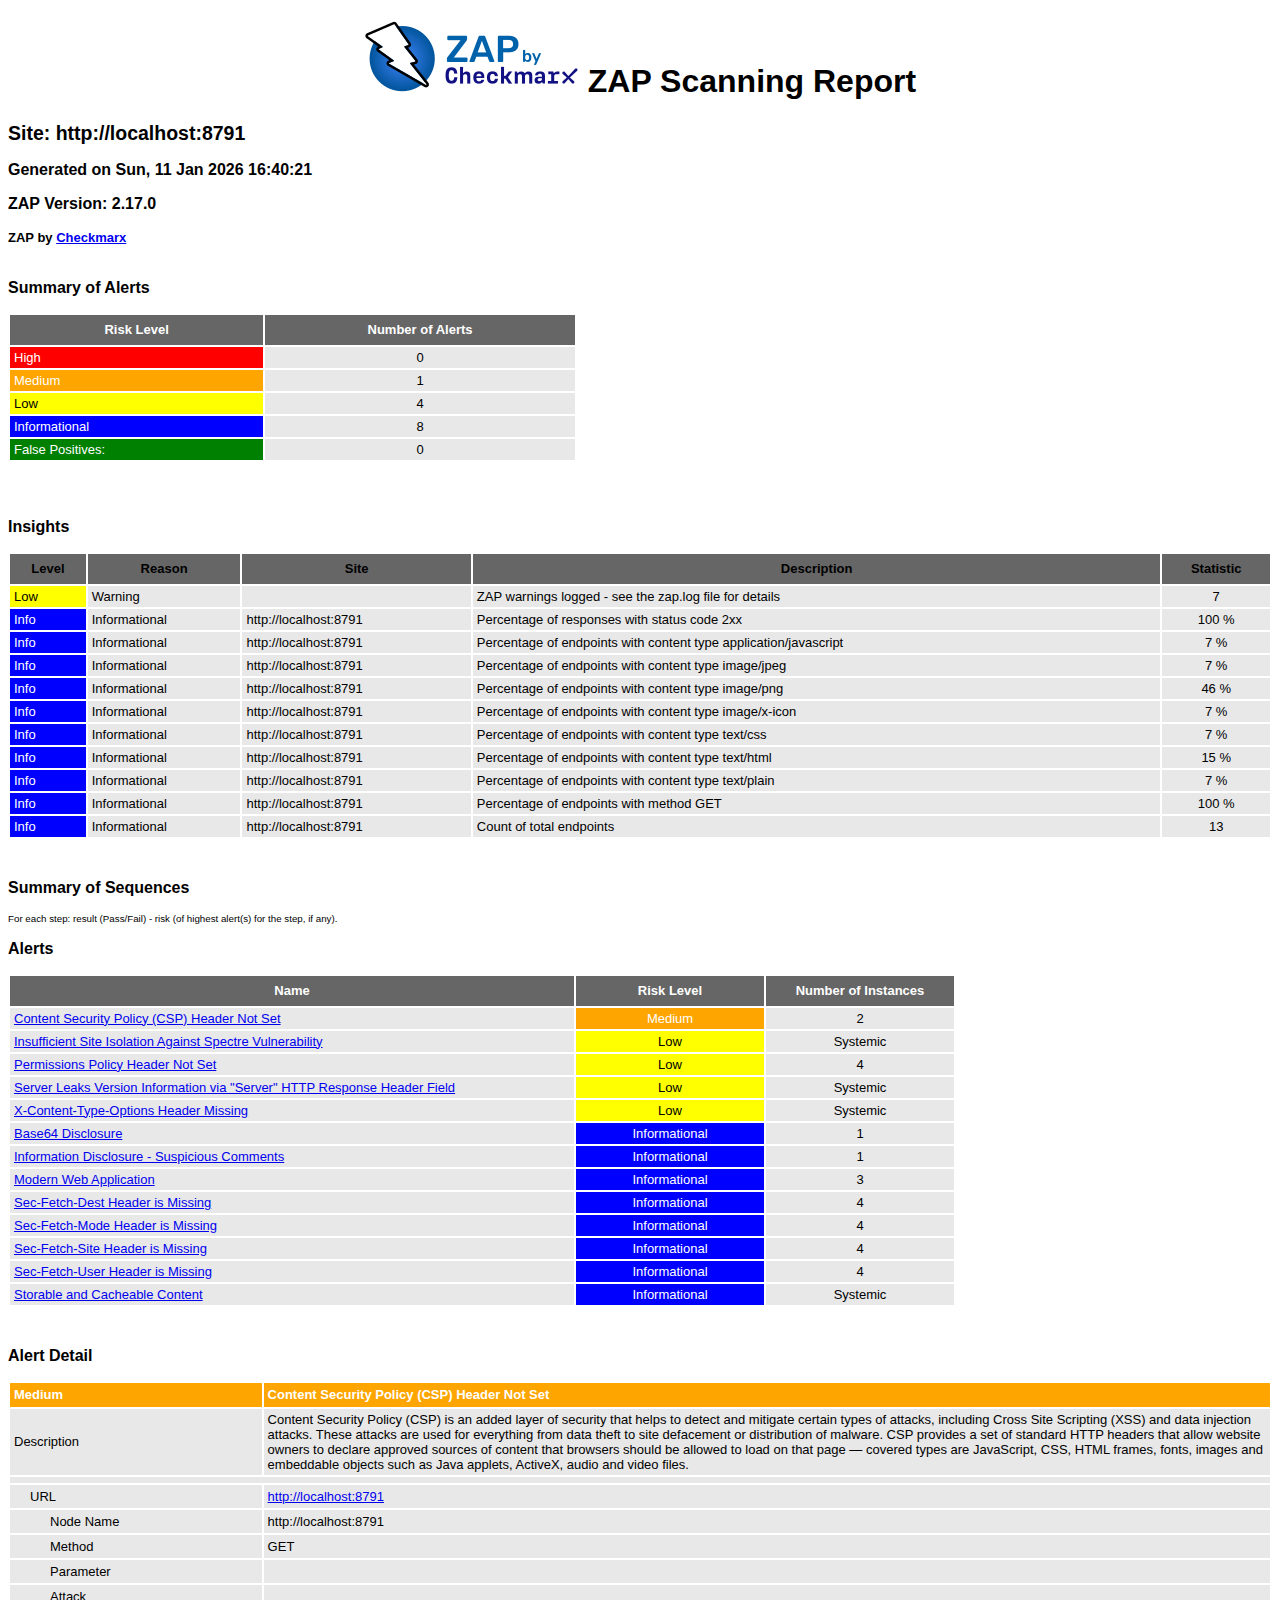
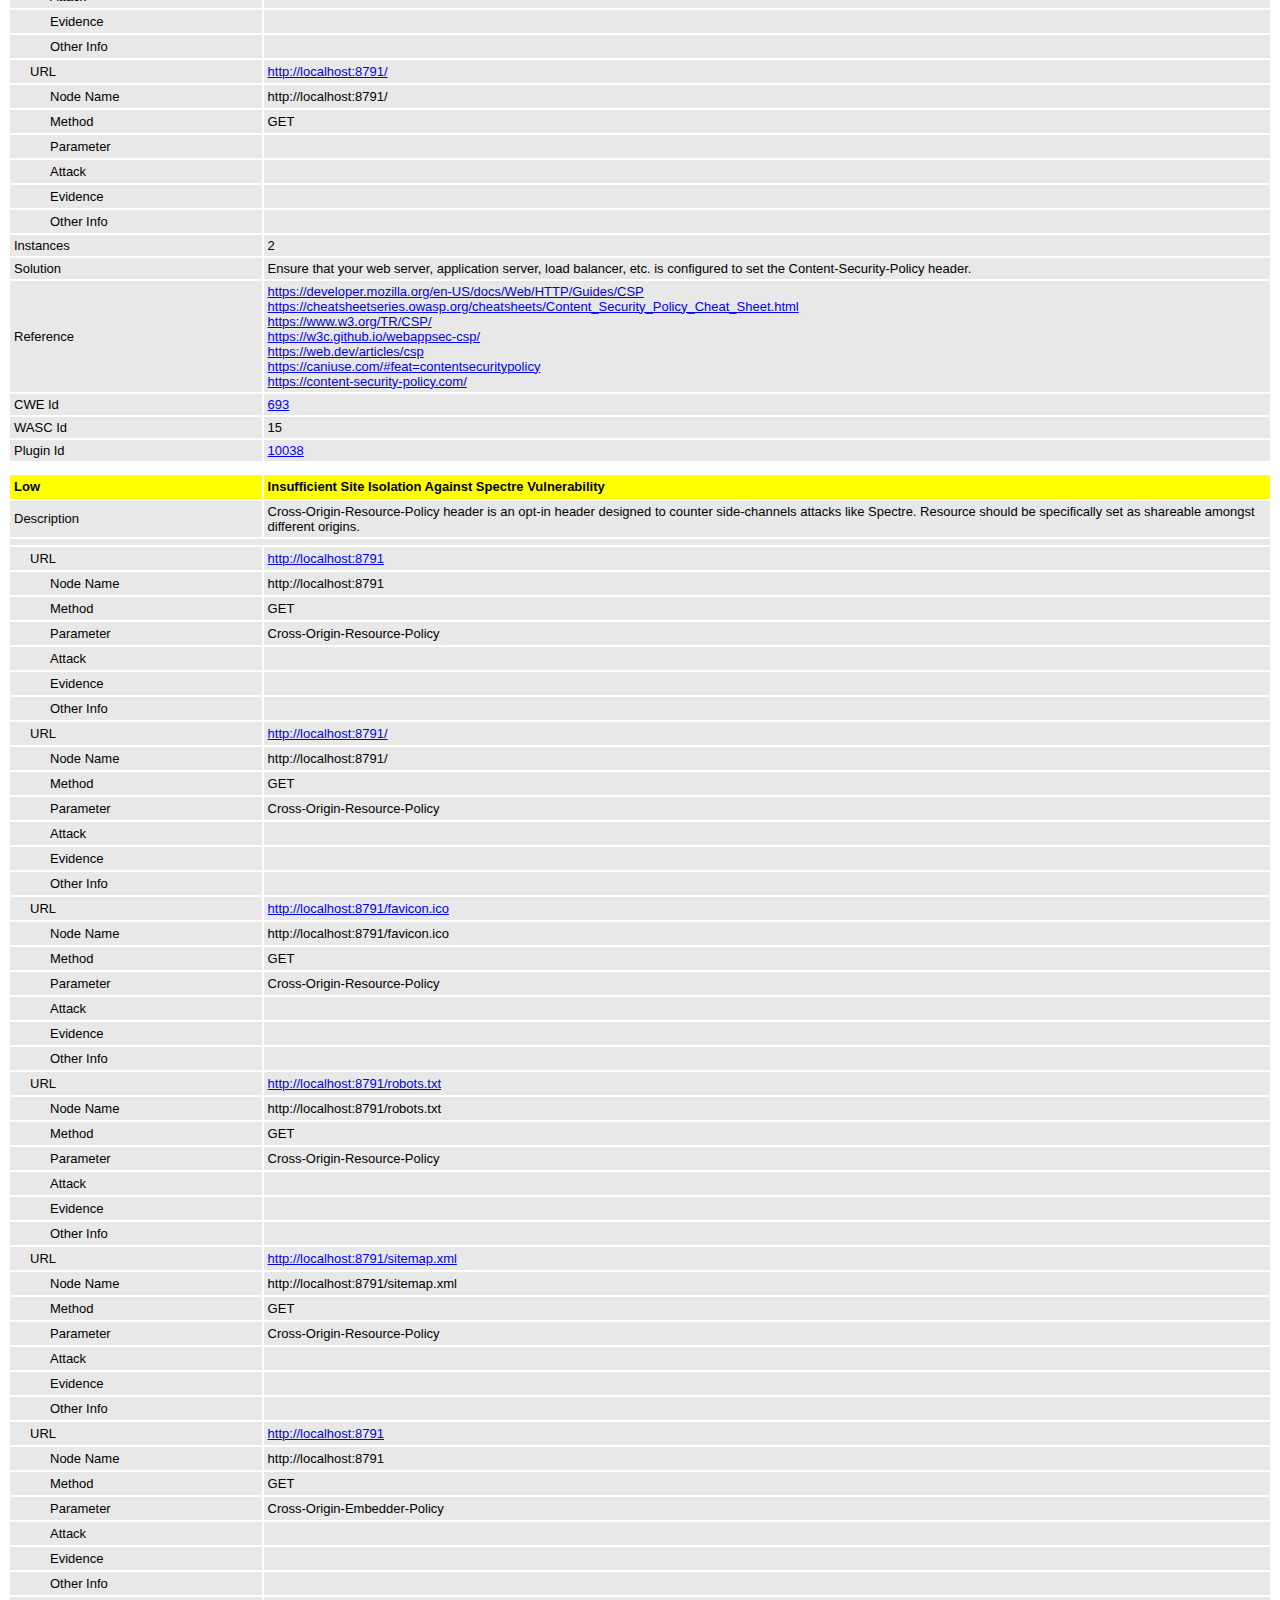
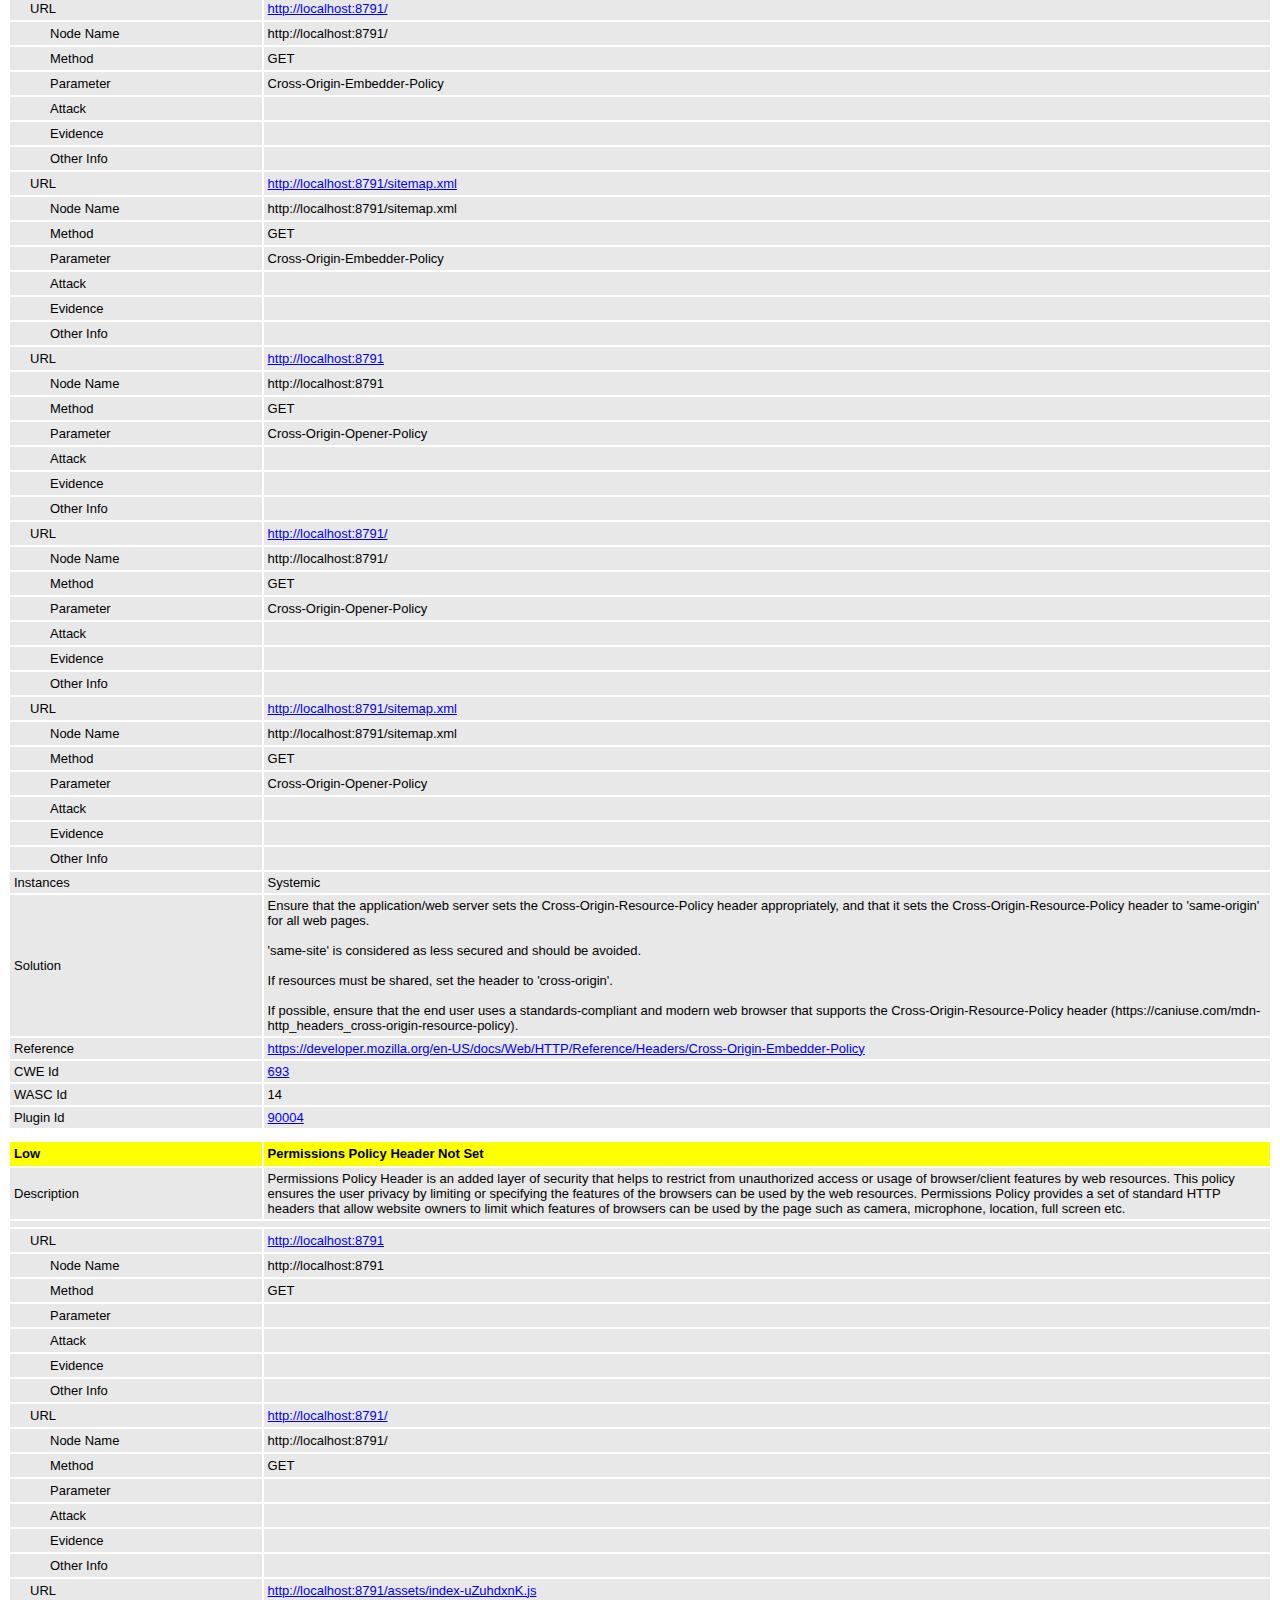
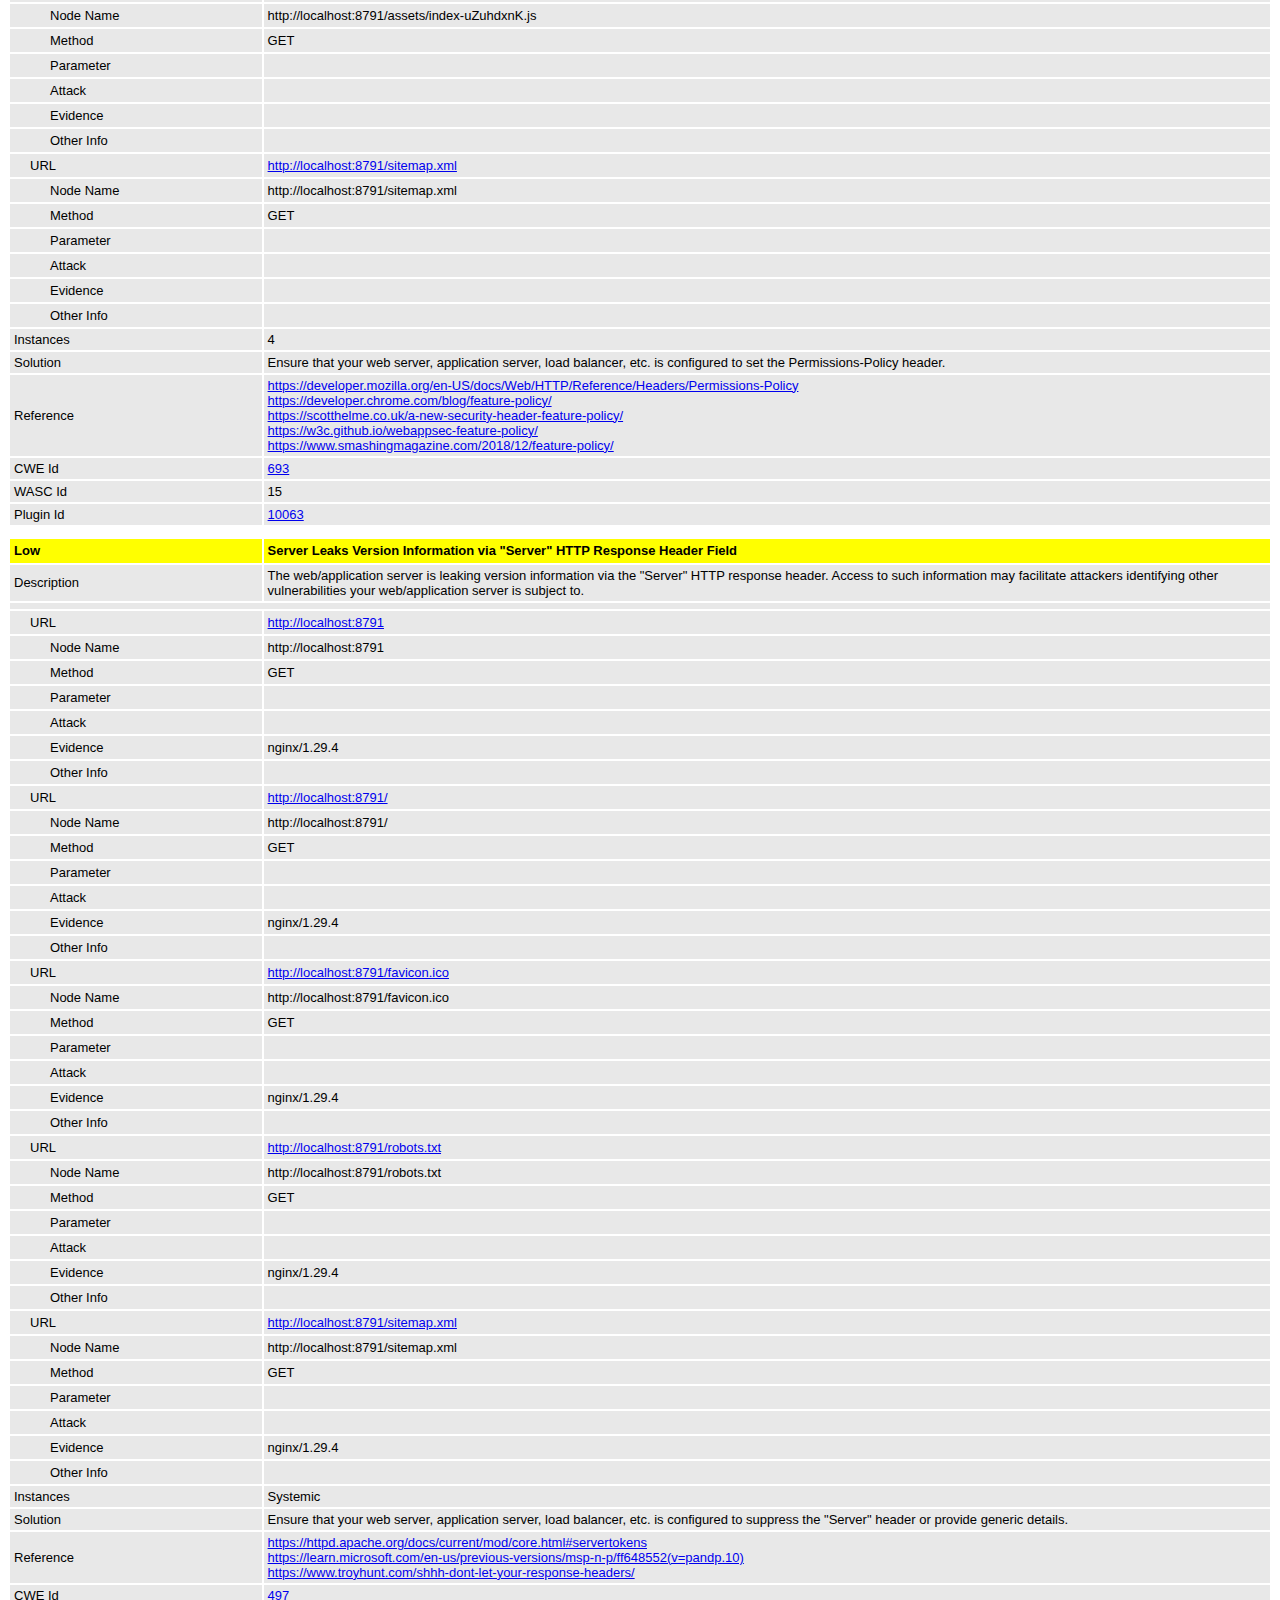
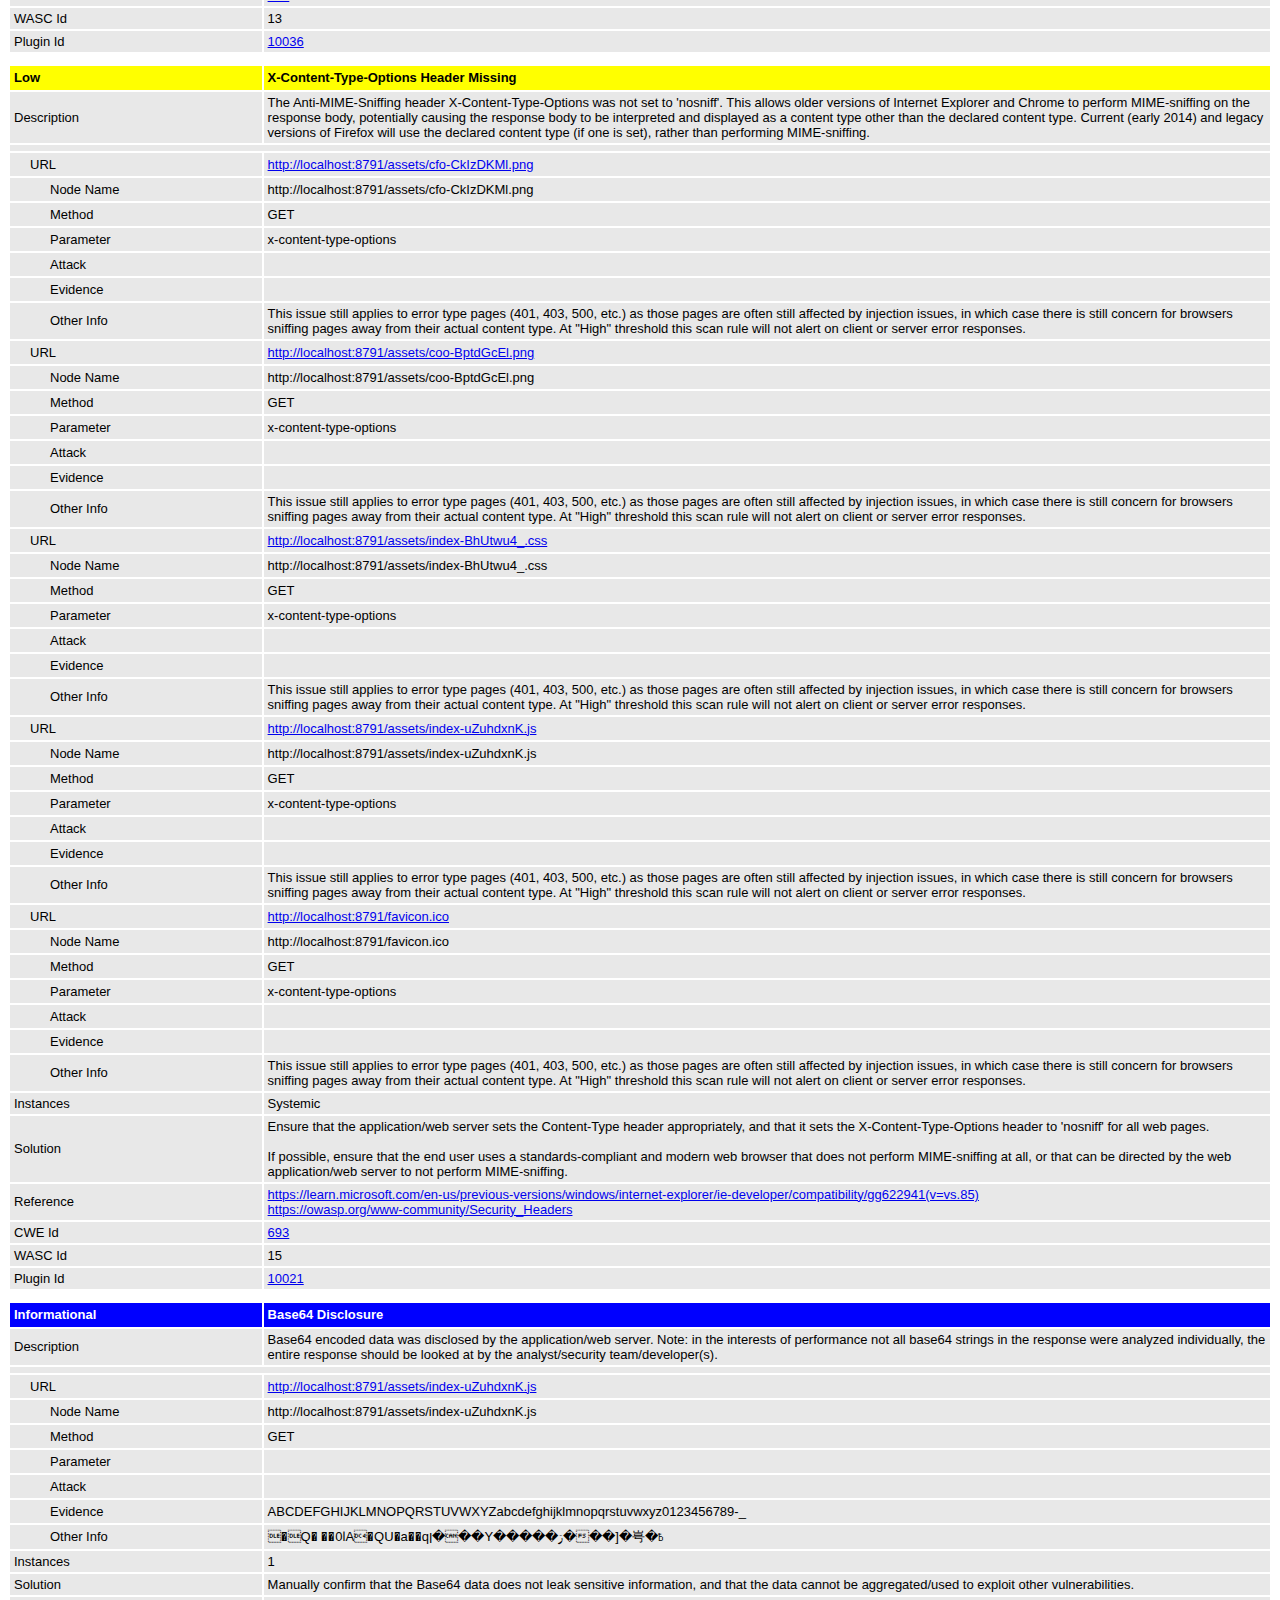
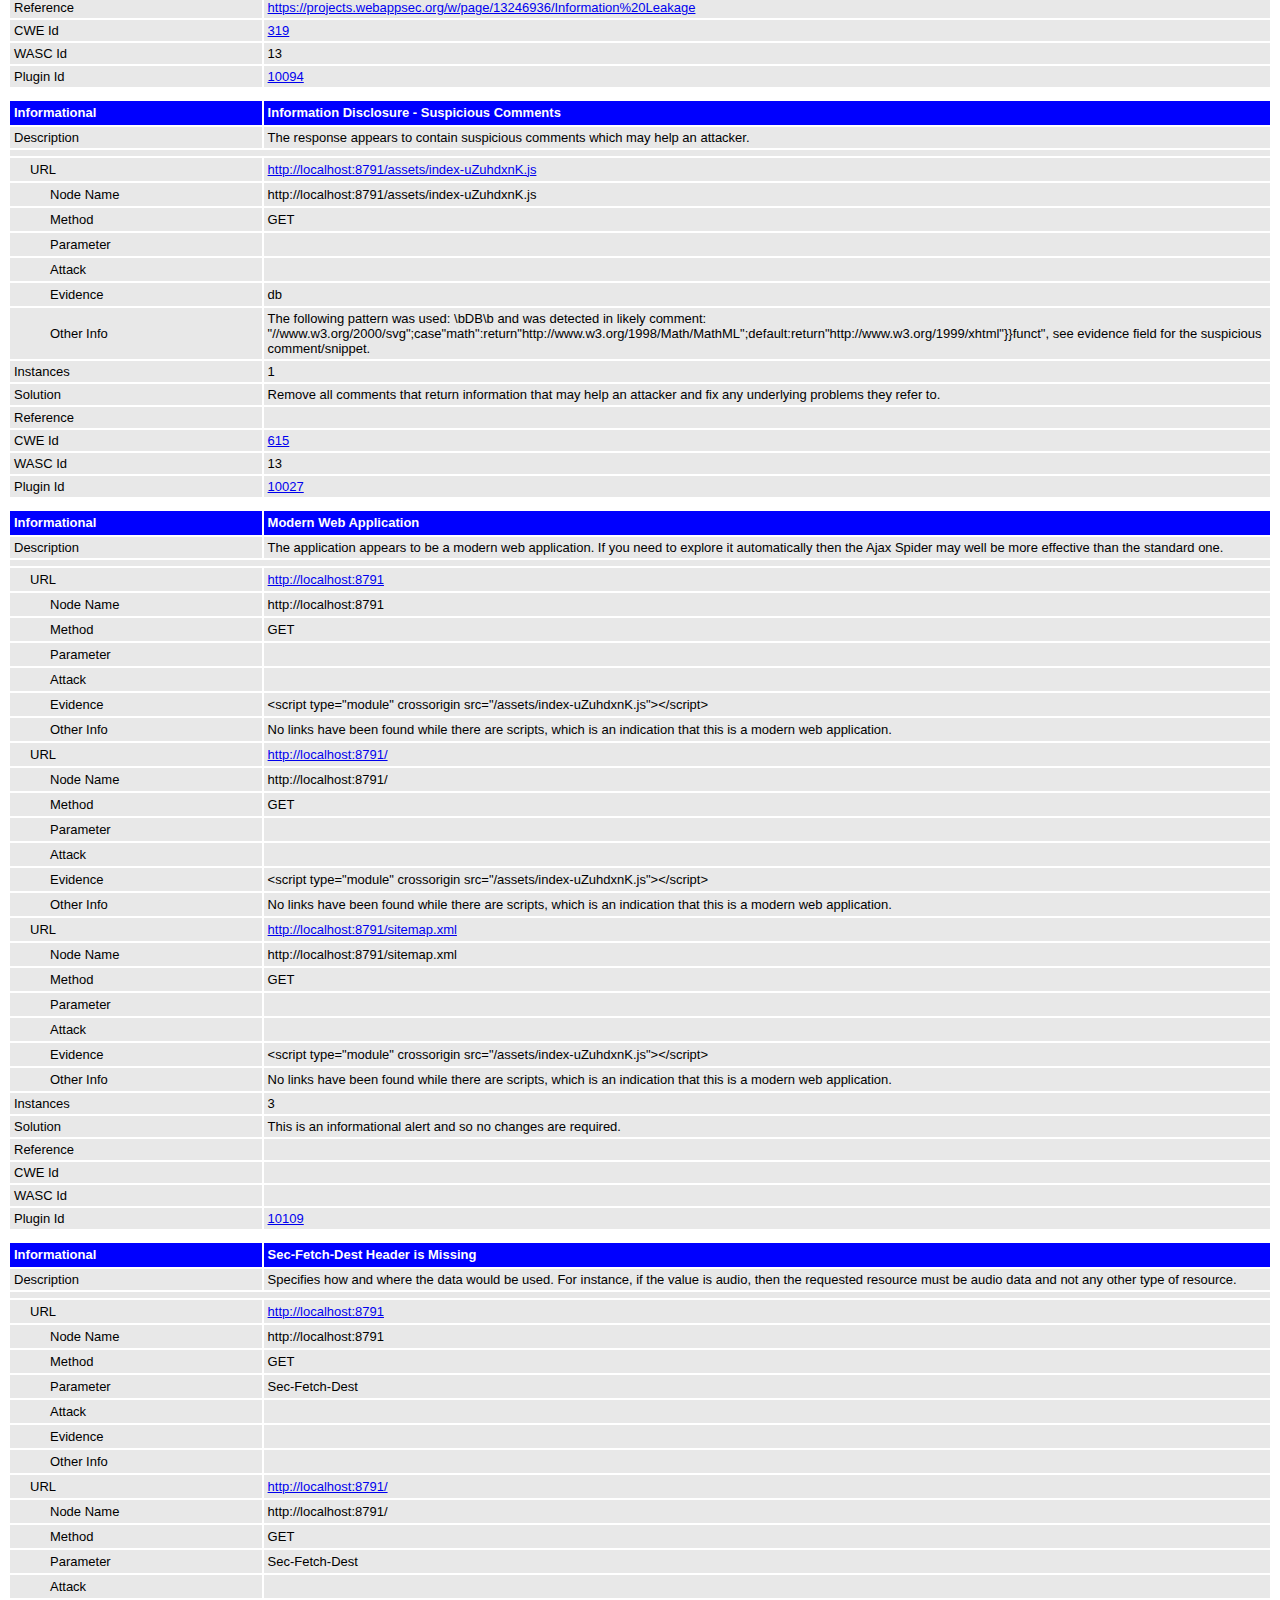
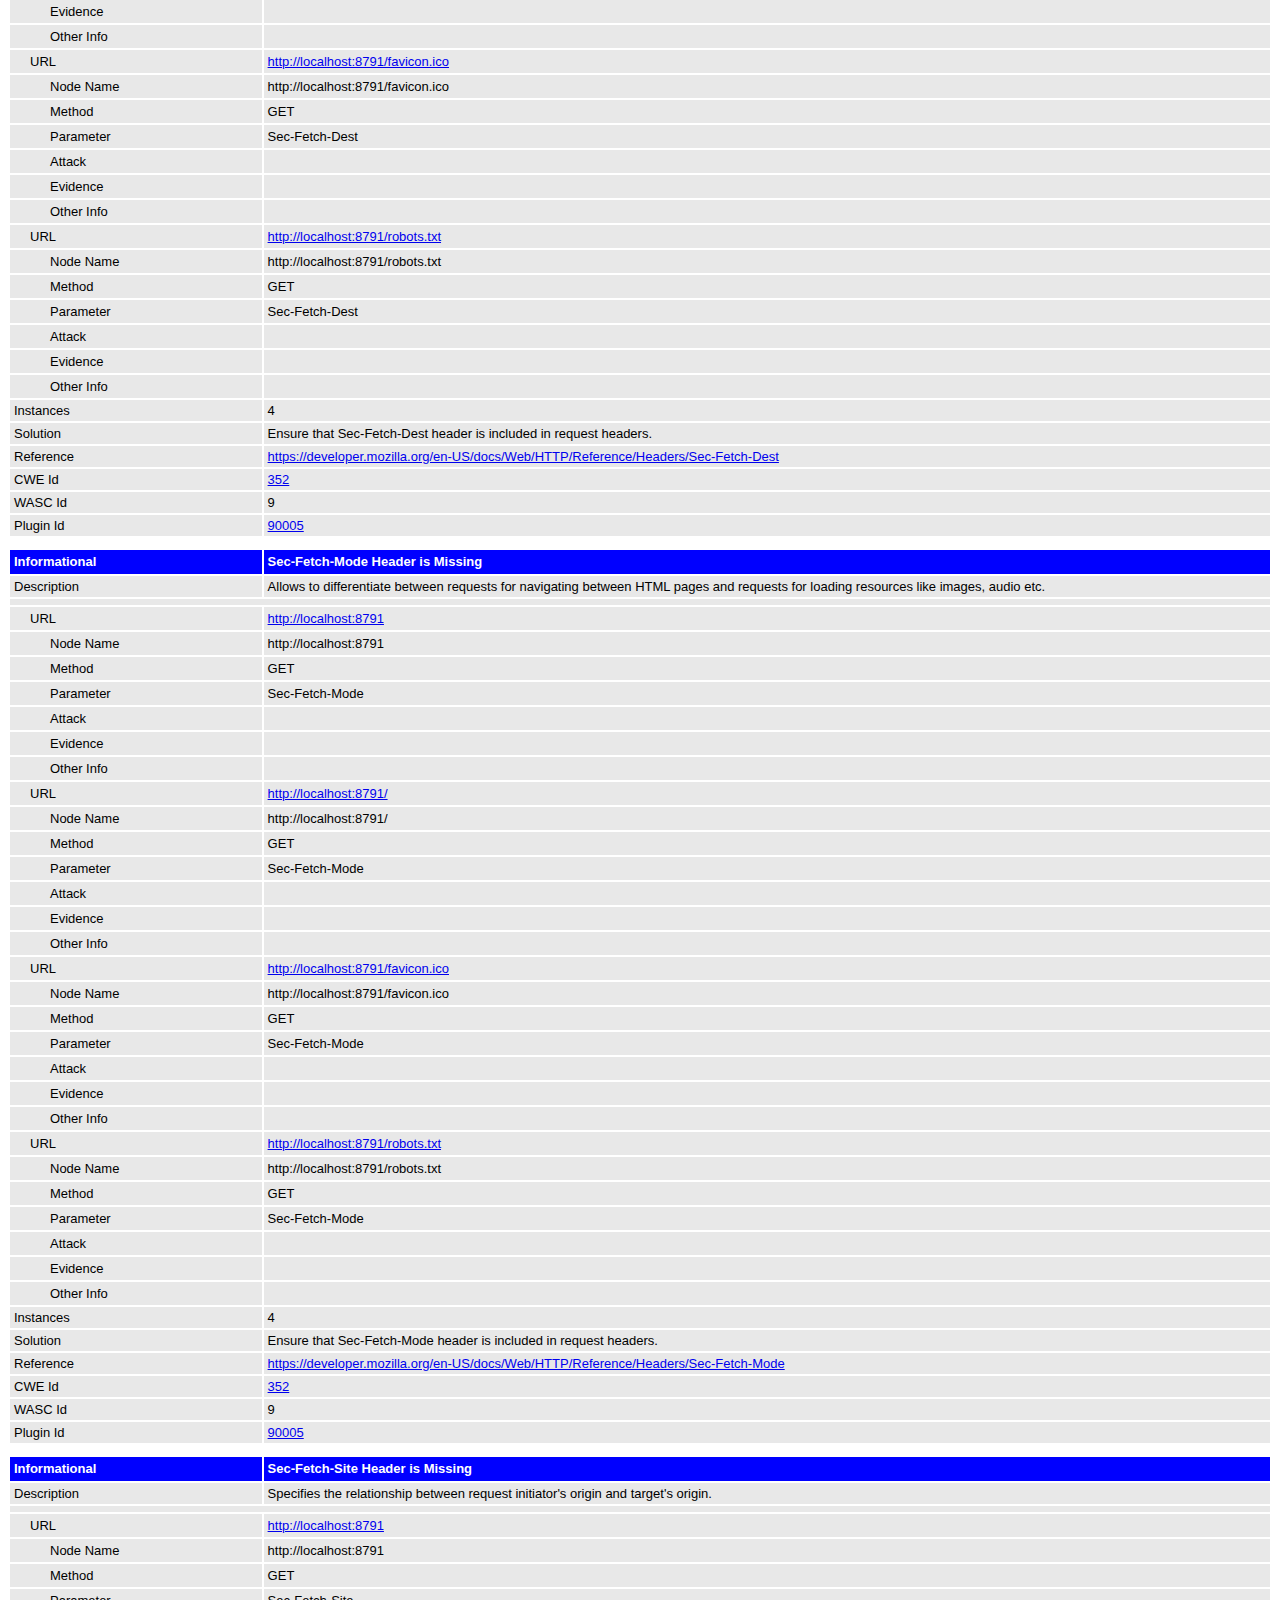
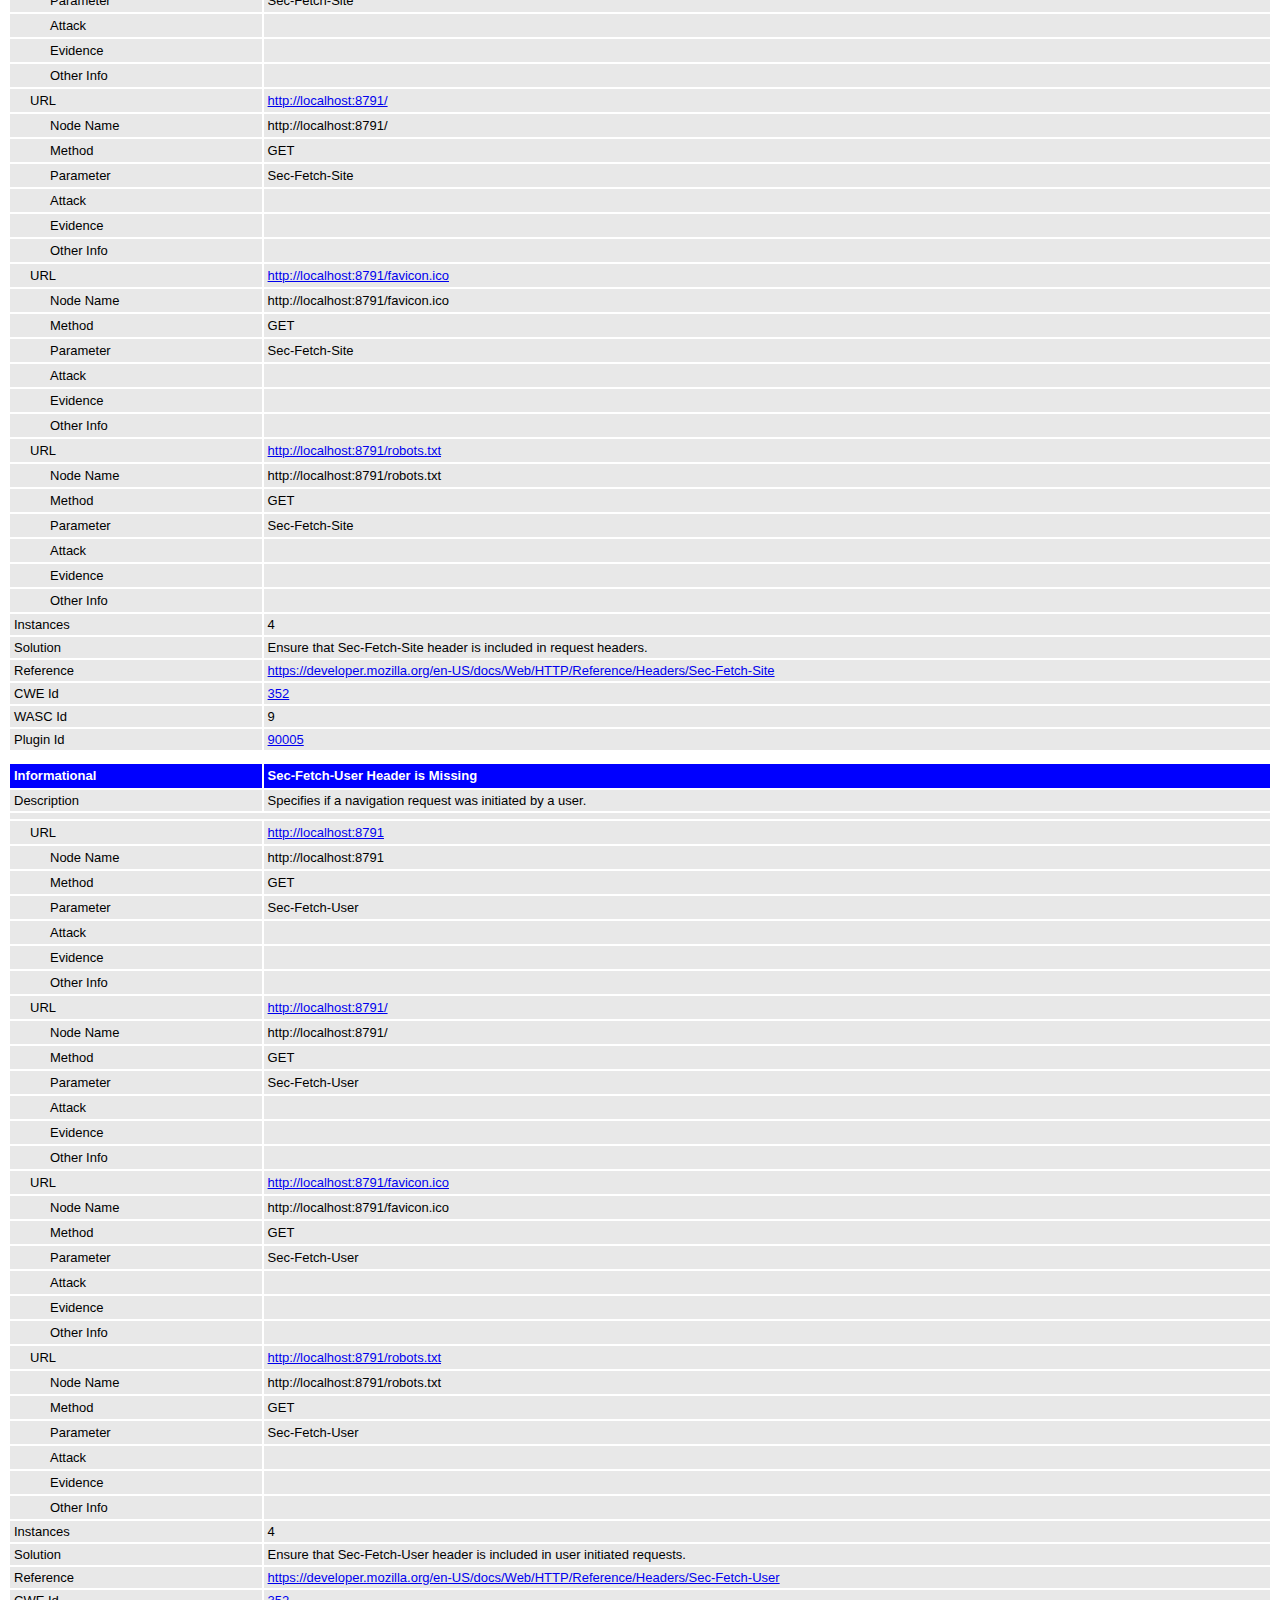
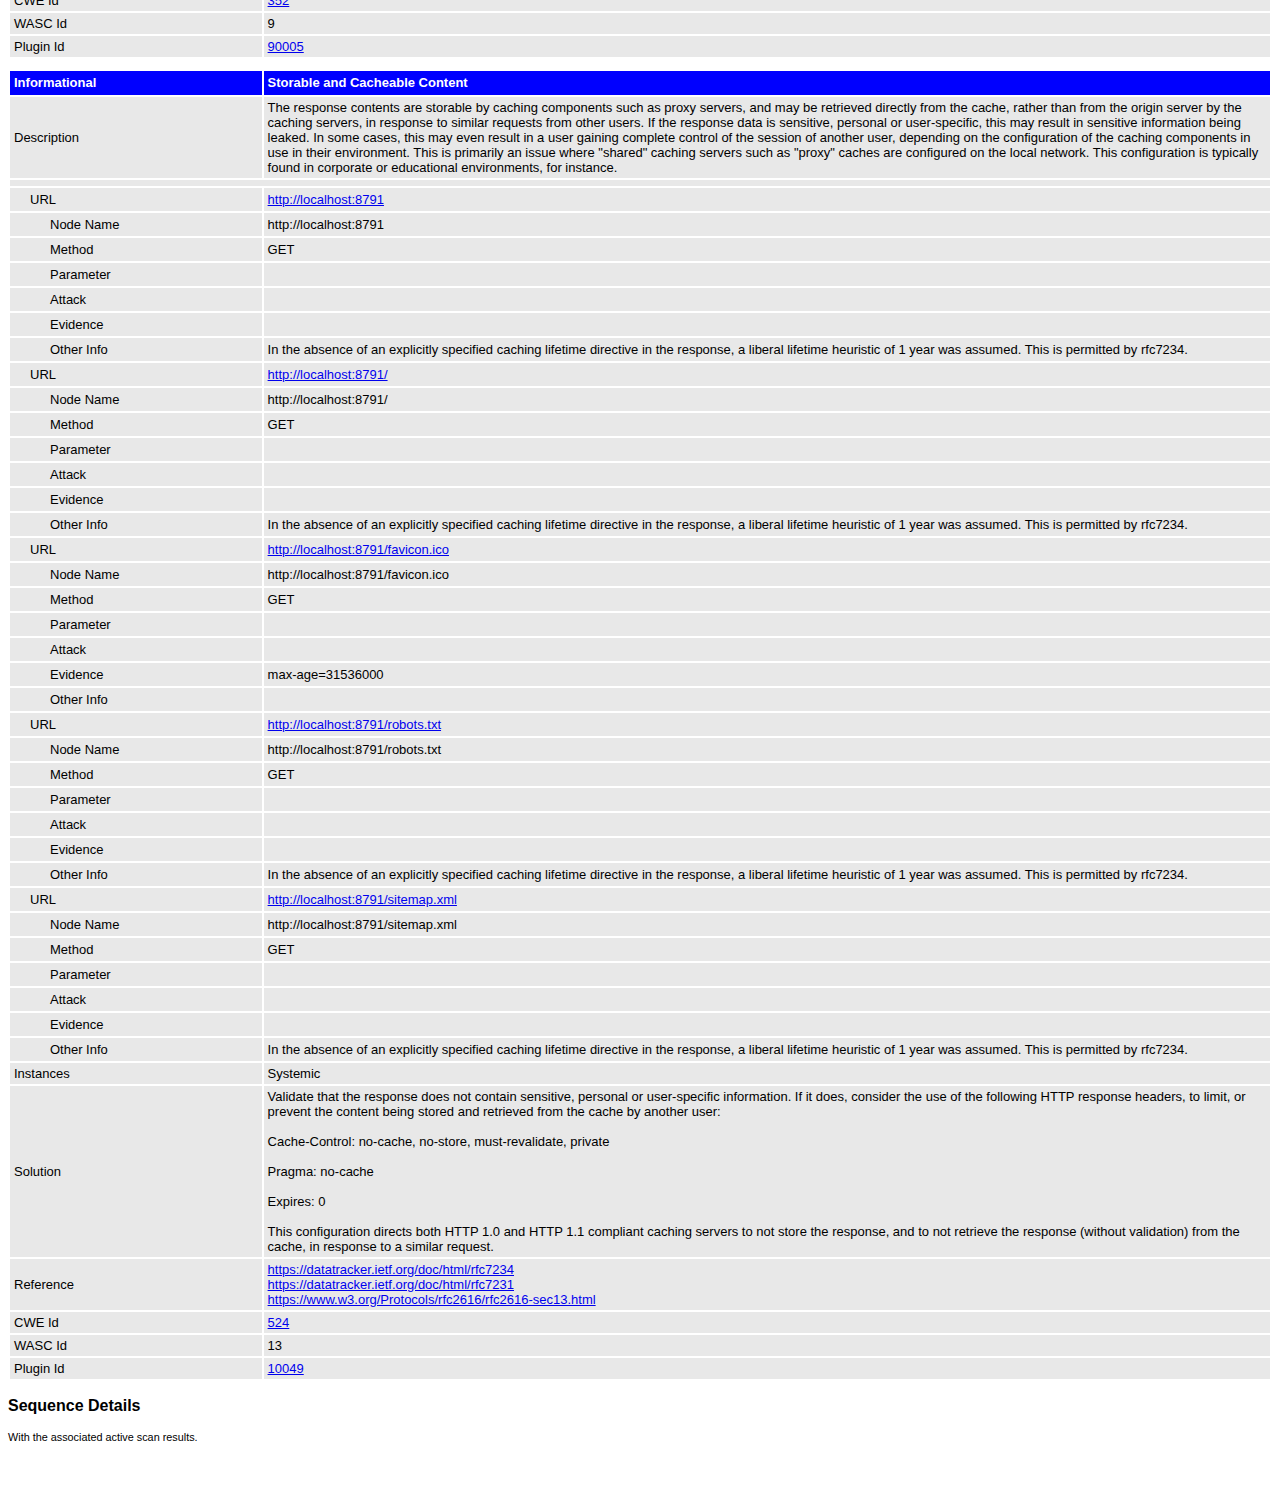
<file: script/security-reports/zap_report.html>
<!DOCTYPE html>
<html>
<head>
<META http-equiv="Content-Type" content="text/html; charset=UTF-8" />
<title>ZAP Scanning Report</title>
<style type="text/css">
body {
	font-family: "Helvetica Neue", Helvetica, Arial, sans-serif;
	color: #000;
	font-size: 13px;
}

h1 {
	text-align: center;
	font-weight: bold;
	font-size: 32px
}

h3 {
	font-size: 16px;
}

table {
	border: none;
	font-size: 13px;
}

td, th {
	padding: 3px 4px;
	word-break: break-word;
}

th {
	font-weight: bold;
	background-color: #666666;
}

td {
	background-color: #e8e8e8;
}

.spacer {
	margin: 10px;
}

.spacer-lg {
	margin: 40px;
}

.indent1 {
	padding: 4px 20px;
}

.indent2 {
	padding: 4px 40px;
}

.risk-3 {
	background-color: red;
	color: #FFF;
}

.risk-2 {
	background-color: orange;
	color: #FFF;
}

.risk-1 {
	background-color: yellow;
	color: #000;
}

.risk-0 {
	background-color: blue;
	color: #FFF;
}

.risk--1 {
	background-color: green;
	color: #FFF;
}

.summary {
	width: 45%;
}

.summary th {
	color: #FFF;
}

.summary100 {
	width: 100%;
}

.summary80 {
	width: 80%;
}

.tdconstrainer {
	width: 9.1%;
	padding: 0
}

.alerts {
	width: 75%;
}

.alerts th {
	color: #FFF;
}

.results {
	width: 100%;
}

.results th {
	text-align: left;
}

.left-header {
	display: inline-block;
}

.pass {
	background: green;
	color: white
}

.pass::before {
	content: '\2714';
	color: white
}

.fail {
	background: red;
	color: white
}

.fail::before {
	content: '\2716';
	color: white
}

.alert-3b::before {
	content: '\2691';
	color: red
}

.alert-2b::before {
	content: '\2691 ';
	color: orange
}

.alert-1b::before {
	content: '\2691';
	color: yellow
}

.alert-0b::before {
	content: '\2691';
	color: blue
}

.alert-3a::after {
	content: '\2691';
	color: red
}

.alert-2a::after {
	content: '\2691 ';
	color: orange
}

.alert-1a::after {
	content: '\2691';
	color: yellow
}

.alert-0a::after {
	content: '\2691';
	color: blue
}

.lm2 {
	margin-left: 2em;
}

.smallnote {
	font-size: 0.75em
}

.alwayswhite {
	color: white
}
</style>
</head>
<body>
	<h1>
		<!-- The ZAP by Checkmark Logo -->
		<img
			src="[data-uri]"
			alt="" />
		ZAP Scanning Report
	</h1>
	<p />
	

	<h2>
		
		Site: http://localhost:8791
		
	</h2>

	<h3>
		Generated on Sun, 11 Jan 2026 16:40:21
	</h3>

	<h3>
		ZAP Version: 2.17.0
	</h3>

	<h4>
		ZAP by <a href="https://checkmarx.com/">Checkmarx</a>
	</h4>

	
		<h3 class="left-header">Summary of Alerts</h3>
		<table class="summary">
			<tr>
				<th width="45%"
					height="24">Risk Level</th>
				<th width="55%"
					align="center">Number of Alerts</th>
			</tr>
			<tr>
				<td class="risk-3">
					<div>High</div>
				</td>
				<td align="center">
					<div>0</div>
				</td>
			</tr>
			<tr>
				<td class="risk-2">
					<div>Medium</div>
				</td>
				<td align="center">
					<div>1</div>
				</td>
			</tr>
			<tr>
				<td class="risk-1">
					<div>Low</div>
				</td>
				<td align="center">
					<div>4</div>
				</td>
			</tr>
			<tr>
				<td class="risk-0">
					<div>Informational</div>
				</td>
				<td align="center">
					<div>8</div>
				</td>
			</tr>
			<tr>
				<td class="risk--1">
					<div>				False Positives:</div>
				</td>
				<td align="center">
					<div>0</div>
				</td>
			</tr>
		</table>
		<div class="spacer-lg"></div>
	
	
	
		<h3 class="left-header">Insights</h3>
		<table class="summary100">
			<tr>
				<th height="24">Level</th>
				<th>Reason</th>
				<th>Site</th>
				<th>Description</th>
				<th>Statistic</th>
			</tr>
			
				<tr>
				<td class="risk-1">
					<div>Low</div>
				</td>
				<td>
					<div>Warning</div>
				</td>
				<td>
					<div></div>
				</td>
				<td>
					<div>ZAP warnings logged - see the zap.log file for details</div>
				</td>
				<td align="center">
					<div>7   </div>
				</td>
				</tr>
			
				<tr>
				<td class="risk-0">
					<div>Info</div>
				</td>
				<td>
					<div>Informational</div>
				</td>
				<td>
					<div>http://localhost:8791</div>
				</td>
				<td>
					<div>Percentage of responses with status code 2xx</div>
				</td>
				<td align="center">
					<div>100 %</div>
				</td>
				</tr>
			
				<tr>
				<td class="risk-0">
					<div>Info</div>
				</td>
				<td>
					<div>Informational</div>
				</td>
				<td>
					<div>http://localhost:8791</div>
				</td>
				<td>
					<div>Percentage of endpoints with content type application/javascript</div>
				</td>
				<td align="center">
					<div>7 %</div>
				</td>
				</tr>
			
				<tr>
				<td class="risk-0">
					<div>Info</div>
				</td>
				<td>
					<div>Informational</div>
				</td>
				<td>
					<div>http://localhost:8791</div>
				</td>
				<td>
					<div>Percentage of endpoints with content type image/jpeg</div>
				</td>
				<td align="center">
					<div>7 %</div>
				</td>
				</tr>
			
				<tr>
				<td class="risk-0">
					<div>Info</div>
				</td>
				<td>
					<div>Informational</div>
				</td>
				<td>
					<div>http://localhost:8791</div>
				</td>
				<td>
					<div>Percentage of endpoints with content type image/png</div>
				</td>
				<td align="center">
					<div>46 %</div>
				</td>
				</tr>
			
				<tr>
				<td class="risk-0">
					<div>Info</div>
				</td>
				<td>
					<div>Informational</div>
				</td>
				<td>
					<div>http://localhost:8791</div>
				</td>
				<td>
					<div>Percentage of endpoints with content type image/x-icon</div>
				</td>
				<td align="center">
					<div>7 %</div>
				</td>
				</tr>
			
				<tr>
				<td class="risk-0">
					<div>Info</div>
				</td>
				<td>
					<div>Informational</div>
				</td>
				<td>
					<div>http://localhost:8791</div>
				</td>
				<td>
					<div>Percentage of endpoints with content type text/css</div>
				</td>
				<td align="center">
					<div>7 %</div>
				</td>
				</tr>
			
				<tr>
				<td class="risk-0">
					<div>Info</div>
				</td>
				<td>
					<div>Informational</div>
				</td>
				<td>
					<div>http://localhost:8791</div>
				</td>
				<td>
					<div>Percentage of endpoints with content type text/html</div>
				</td>
				<td align="center">
					<div>15 %</div>
				</td>
				</tr>
			
				<tr>
				<td class="risk-0">
					<div>Info</div>
				</td>
				<td>
					<div>Informational</div>
				</td>
				<td>
					<div>http://localhost:8791</div>
				</td>
				<td>
					<div>Percentage of endpoints with content type text/plain</div>
				</td>
				<td align="center">
					<div>7 %</div>
				</td>
				</tr>
			
				<tr>
				<td class="risk-0">
					<div>Info</div>
				</td>
				<td>
					<div>Informational</div>
				</td>
				<td>
					<div>http://localhost:8791</div>
				</td>
				<td>
					<div>Percentage of endpoints with method GET</div>
				</td>
				<td align="center">
					<div>100 %</div>
				</td>
				</tr>
			
				<tr>
				<td class="risk-0">
					<div>Info</div>
				</td>
				<td>
					<div>Informational</div>
				</td>
				<td>
					<div>http://localhost:8791</div>
				</td>
				<td>
					<div>Count of total endpoints</div>
				</td>
				<td align="center">
					<div>13   </div>
				</td>
				</tr>
			
		</table>
		<div class="spacer-lg"></div>
	

	
		
			<h3>Summary of Sequences</h3>
			<p class="smallnote">For each step: result (Pass/Fail) - risk (of highest alert(s) for the step, if any).</p>

			
				</table>
			
		
	</th:block>

	
		<h3>Alerts</h3>
		<table class="alerts">
			<tr>
				<th width="60%" height="24">Name</th>
				<th width="20%"
					align="center">Risk Level</th>
				<th width="20%"
					align="center">Number of Instances</th>
			</tr>
			<tr>
				<td><a href="#10038">Content Security Policy (CSP) Header Not Set</a></td>
				<td align="center" class="risk-2">Medium</td>
				
				
				<td align="center">2</td>
				
			</tr>
			<tr>
				<td><a href="#90004">Insufficient Site Isolation Against Spectre Vulnerability</a></td>
				<td align="center" class="risk-1">Low</td>
				
				<td align="center">Systemic</td>
				
				
			</tr>
			<tr>
				<td><a href="#10063">Permissions Policy Header Not Set</a></td>
				<td align="center" class="risk-1">Low</td>
				
				
				<td align="center">4</td>
				
			</tr>
			<tr>
				<td><a href="#10036">Server Leaks Version Information via &quot;Server&quot; HTTP Response Header Field</a></td>
				<td align="center" class="risk-1">Low</td>
				
				<td align="center">Systemic</td>
				
				
			</tr>
			<tr>
				<td><a href="#10021">X-Content-Type-Options Header Missing</a></td>
				<td align="center" class="risk-1">Low</td>
				
				<td align="center">Systemic</td>
				
				
			</tr>
			<tr>
				<td><a href="#10094">Base64 Disclosure</a></td>
				<td align="center" class="risk-0">Informational</td>
				
				
				<td align="center">1</td>
				
			</tr>
			<tr>
				<td><a href="#10027">Information Disclosure - Suspicious Comments</a></td>
				<td align="center" class="risk-0">Informational</td>
				
				
				<td align="center">1</td>
				
			</tr>
			<tr>
				<td><a href="#10109">Modern Web Application</a></td>
				<td align="center" class="risk-0">Informational</td>
				
				
				<td align="center">3</td>
				
			</tr>
			<tr>
				<td><a href="#90005">Sec-Fetch-Dest Header is Missing</a></td>
				<td align="center" class="risk-0">Informational</td>
				
				
				<td align="center">4</td>
				
			</tr>
			<tr>
				<td><a href="#90005">Sec-Fetch-Mode Header is Missing</a></td>
				<td align="center" class="risk-0">Informational</td>
				
				
				<td align="center">4</td>
				
			</tr>
			<tr>
				<td><a href="#90005">Sec-Fetch-Site Header is Missing</a></td>
				<td align="center" class="risk-0">Informational</td>
				
				
				<td align="center">4</td>
				
			</tr>
			<tr>
				<td><a href="#90005">Sec-Fetch-User Header is Missing</a></td>
				<td align="center" class="risk-0">Informational</td>
				
				
				<td align="center">4</td>
				
			</tr>
			<tr>
				<td><a href="#10049">Storable and Cacheable Content</a></td>
				<td align="center" class="risk-0">Informational</td>
				
				<td align="center">Systemic</td>
				
				
			</tr>
		</table>
		<div class="spacer-lg"></div>
	

	
		<h3>Alert Detail</h3>
		
			<table class="results">
				<tr height="24">
					<th width="20%" class="risk-2"><a
						id="10038"></a>
						<div>Medium</div></th>
					<th class="risk-2">Content Security Policy (CSP) Header Not Set</th>
				</tr>
				<tr>
					<td width="20%">Description</td>
					<td width="80%">
							<div>Content Security Policy (CSP) is an added layer of security that helps to detect and mitigate certain types of attacks, including Cross Site Scripting (XSS) and data injection attacks. These attacks are used for everything from data theft to site defacement or distribution of malware. CSP provides a set of standard HTTP headers that allow website owners to declare approved sources of content that browsers should be allowed to load on that page — covered types are JavaScript, CSS, HTML frames, fonts, images and embeddable objects such as Java applets, ActiveX, audio and video files.</div>
							
						</td>
				</tr>
				<TR vAlign="top">
					<TD colspan="2"></TD>
				</TR>
				
					<tr>
						<td width="20%"
							class="indent1">URL</td>
						<td width="80%"><a href="http://localhost:8791">http://localhost:8791</a></td>
					</tr>
					<tr>
						<td width="20%"
							class="indent2">Node Name</td>
						<td width="80%">http://localhost:8791</td>
					</tr>
					<tr>
						<td width="20%"
							class="indent2">Method</td>
						<td width="80%">GET</td>
					</tr>
					<tr>
						<td width="20%"
							class="indent2">Parameter</td>
						<td width="80%"></td>
					</tr>
					<tr>
						<td width="20%"
							class="indent2">Attack</td>
						<td width="80%"></td>
					</tr>
					<tr>
						<td width="20%"
							class="indent2">Evidence</td>
						<td width="80%"></td>
					</tr>
					<tr>
						<td width="20%"
							class="indent2">Other Info</td>
						<td width="80%"></td>
					</tr>
				
					<tr>
						<td width="20%"
							class="indent1">URL</td>
						<td width="80%"><a href="http://localhost:8791/">http://localhost:8791/</a></td>
					</tr>
					<tr>
						<td width="20%"
							class="indent2">Node Name</td>
						<td width="80%">http://localhost:8791/</td>
					</tr>
					<tr>
						<td width="20%"
							class="indent2">Method</td>
						<td width="80%">GET</td>
					</tr>
					<tr>
						<td width="20%"
							class="indent2">Parameter</td>
						<td width="80%"></td>
					</tr>
					<tr>
						<td width="20%"
							class="indent2">Attack</td>
						<td width="80%"></td>
					</tr>
					<tr>
						<td width="20%"
							class="indent2">Evidence</td>
						<td width="80%"></td>
					</tr>
					<tr>
						<td width="20%"
							class="indent2">Other Info</td>
						<td width="80%"></td>
					</tr>
				
				<tr>
					<td width="20%">Instances</td>
					
					
					<td width="80%">2</td>
					
				</tr>
				<tr>
					<td width="20%">Solution</td>
					<td width="80%">
							<div>Ensure that your web server, application server, load balancer, etc. is configured to set the Content-Security-Policy header.</div>
							
						</td>
				</tr>
				<tr>
					<td width="20%">Reference</td>
					<td width="80%">
							<a href="https://developer.mozilla.org/en-US/docs/Web/HTTP/Guides/CSP">https://developer.mozilla.org/en-US/docs/Web/HTTP/Guides/CSP</a>
							<br />
						
							<a href="https://cheatsheetseries.owasp.org/cheatsheets/Content_Security_Policy_Cheat_Sheet.html">https://cheatsheetseries.owasp.org/cheatsheets/Content_Security_Policy_Cheat_Sheet.html</a>
							<br />
						
							<a href="https://www.w3.org/TR/CSP/">https://www.w3.org/TR/CSP/</a>
							<br />
						
							<a href="https://w3c.github.io/webappsec-csp/">https://w3c.github.io/webappsec-csp/</a>
							<br />
						
							<a href="https://web.dev/articles/csp">https://web.dev/articles/csp</a>
							<br />
						
							<a href="https://caniuse.com/#feat=contentsecuritypolicy">https://caniuse.com/#feat=contentsecuritypolicy</a>
							<br />
						
							<a href="https://content-security-policy.com/">https://content-security-policy.com/</a>
							
						</td>
				</tr>
				<tr>
					<td width="20%">CWE Id</td>
					<td width="80%"><a
						href="https://cwe.mitre.org/data/definitions/693.html">693</a></td>
				</tr>
				<tr>
					<td width="20%">WASC Id</td>
					<td width="80%">15</td>
				</tr>
				<tr>
					<td width="20%">Plugin Id</td>
					<td width="80%"><a
						href="https://www.zaproxy.org/docs/alerts/10038/">10038</a></td>
				</tr>
			</table>
			<div class="spacer"></div>
		
			<table class="results">
				<tr height="24">
					<th width="20%" class="risk-1"><a
						id="90004"></a>
						<div>Low</div></th>
					<th class="risk-1">Insufficient Site Isolation Against Spectre Vulnerability</th>
				</tr>
				<tr>
					<td width="20%">Description</td>
					<td width="80%">
							<div>Cross-Origin-Resource-Policy header is an opt-in header designed to counter side-channels attacks like Spectre. Resource should be specifically set as shareable amongst different origins.</div>
							
						</td>
				</tr>
				<TR vAlign="top">
					<TD colspan="2"></TD>
				</TR>
				
					<tr>
						<td width="20%"
							class="indent1">URL</td>
						<td width="80%"><a href="http://localhost:8791">http://localhost:8791</a></td>
					</tr>
					<tr>
						<td width="20%"
							class="indent2">Node Name</td>
						<td width="80%">http://localhost:8791</td>
					</tr>
					<tr>
						<td width="20%"
							class="indent2">Method</td>
						<td width="80%">GET</td>
					</tr>
					<tr>
						<td width="20%"
							class="indent2">Parameter</td>
						<td width="80%">Cross-Origin-Resource-Policy</td>
					</tr>
					<tr>
						<td width="20%"
							class="indent2">Attack</td>
						<td width="80%"></td>
					</tr>
					<tr>
						<td width="20%"
							class="indent2">Evidence</td>
						<td width="80%"></td>
					</tr>
					<tr>
						<td width="20%"
							class="indent2">Other Info</td>
						<td width="80%"></td>
					</tr>
				
					<tr>
						<td width="20%"
							class="indent1">URL</td>
						<td width="80%"><a href="http://localhost:8791/">http://localhost:8791/</a></td>
					</tr>
					<tr>
						<td width="20%"
							class="indent2">Node Name</td>
						<td width="80%">http://localhost:8791/</td>
					</tr>
					<tr>
						<td width="20%"
							class="indent2">Method</td>
						<td width="80%">GET</td>
					</tr>
					<tr>
						<td width="20%"
							class="indent2">Parameter</td>
						<td width="80%">Cross-Origin-Resource-Policy</td>
					</tr>
					<tr>
						<td width="20%"
							class="indent2">Attack</td>
						<td width="80%"></td>
					</tr>
					<tr>
						<td width="20%"
							class="indent2">Evidence</td>
						<td width="80%"></td>
					</tr>
					<tr>
						<td width="20%"
							class="indent2">Other Info</td>
						<td width="80%"></td>
					</tr>
				
					<tr>
						<td width="20%"
							class="indent1">URL</td>
						<td width="80%"><a href="http://localhost:8791/favicon.ico">http://localhost:8791/favicon.ico</a></td>
					</tr>
					<tr>
						<td width="20%"
							class="indent2">Node Name</td>
						<td width="80%">http://localhost:8791/favicon.ico</td>
					</tr>
					<tr>
						<td width="20%"
							class="indent2">Method</td>
						<td width="80%">GET</td>
					</tr>
					<tr>
						<td width="20%"
							class="indent2">Parameter</td>
						<td width="80%">Cross-Origin-Resource-Policy</td>
					</tr>
					<tr>
						<td width="20%"
							class="indent2">Attack</td>
						<td width="80%"></td>
					</tr>
					<tr>
						<td width="20%"
							class="indent2">Evidence</td>
						<td width="80%"></td>
					</tr>
					<tr>
						<td width="20%"
							class="indent2">Other Info</td>
						<td width="80%"></td>
					</tr>
				
					<tr>
						<td width="20%"
							class="indent1">URL</td>
						<td width="80%"><a href="http://localhost:8791/robots.txt">http://localhost:8791/robots.txt</a></td>
					</tr>
					<tr>
						<td width="20%"
							class="indent2">Node Name</td>
						<td width="80%">http://localhost:8791/robots.txt</td>
					</tr>
					<tr>
						<td width="20%"
							class="indent2">Method</td>
						<td width="80%">GET</td>
					</tr>
					<tr>
						<td width="20%"
							class="indent2">Parameter</td>
						<td width="80%">Cross-Origin-Resource-Policy</td>
					</tr>
					<tr>
						<td width="20%"
							class="indent2">Attack</td>
						<td width="80%"></td>
					</tr>
					<tr>
						<td width="20%"
							class="indent2">Evidence</td>
						<td width="80%"></td>
					</tr>
					<tr>
						<td width="20%"
							class="indent2">Other Info</td>
						<td width="80%"></td>
					</tr>
				
					<tr>
						<td width="20%"
							class="indent1">URL</td>
						<td width="80%"><a href="http://localhost:8791/sitemap.xml">http://localhost:8791/sitemap.xml</a></td>
					</tr>
					<tr>
						<td width="20%"
							class="indent2">Node Name</td>
						<td width="80%">http://localhost:8791/sitemap.xml</td>
					</tr>
					<tr>
						<td width="20%"
							class="indent2">Method</td>
						<td width="80%">GET</td>
					</tr>
					<tr>
						<td width="20%"
							class="indent2">Parameter</td>
						<td width="80%">Cross-Origin-Resource-Policy</td>
					</tr>
					<tr>
						<td width="20%"
							class="indent2">Attack</td>
						<td width="80%"></td>
					</tr>
					<tr>
						<td width="20%"
							class="indent2">Evidence</td>
						<td width="80%"></td>
					</tr>
					<tr>
						<td width="20%"
							class="indent2">Other Info</td>
						<td width="80%"></td>
					</tr>
				
					<tr>
						<td width="20%"
							class="indent1">URL</td>
						<td width="80%"><a href="http://localhost:8791">http://localhost:8791</a></td>
					</tr>
					<tr>
						<td width="20%"
							class="indent2">Node Name</td>
						<td width="80%">http://localhost:8791</td>
					</tr>
					<tr>
						<td width="20%"
							class="indent2">Method</td>
						<td width="80%">GET</td>
					</tr>
					<tr>
						<td width="20%"
							class="indent2">Parameter</td>
						<td width="80%">Cross-Origin-Embedder-Policy</td>
					</tr>
					<tr>
						<td width="20%"
							class="indent2">Attack</td>
						<td width="80%"></td>
					</tr>
					<tr>
						<td width="20%"
							class="indent2">Evidence</td>
						<td width="80%"></td>
					</tr>
					<tr>
						<td width="20%"
							class="indent2">Other Info</td>
						<td width="80%"></td>
					</tr>
				
					<tr>
						<td width="20%"
							class="indent1">URL</td>
						<td width="80%"><a href="http://localhost:8791/">http://localhost:8791/</a></td>
					</tr>
					<tr>
						<td width="20%"
							class="indent2">Node Name</td>
						<td width="80%">http://localhost:8791/</td>
					</tr>
					<tr>
						<td width="20%"
							class="indent2">Method</td>
						<td width="80%">GET</td>
					</tr>
					<tr>
						<td width="20%"
							class="indent2">Parameter</td>
						<td width="80%">Cross-Origin-Embedder-Policy</td>
					</tr>
					<tr>
						<td width="20%"
							class="indent2">Attack</td>
						<td width="80%"></td>
					</tr>
					<tr>
						<td width="20%"
							class="indent2">Evidence</td>
						<td width="80%"></td>
					</tr>
					<tr>
						<td width="20%"
							class="indent2">Other Info</td>
						<td width="80%"></td>
					</tr>
				
					<tr>
						<td width="20%"
							class="indent1">URL</td>
						<td width="80%"><a href="http://localhost:8791/sitemap.xml">http://localhost:8791/sitemap.xml</a></td>
					</tr>
					<tr>
						<td width="20%"
							class="indent2">Node Name</td>
						<td width="80%">http://localhost:8791/sitemap.xml</td>
					</tr>
					<tr>
						<td width="20%"
							class="indent2">Method</td>
						<td width="80%">GET</td>
					</tr>
					<tr>
						<td width="20%"
							class="indent2">Parameter</td>
						<td width="80%">Cross-Origin-Embedder-Policy</td>
					</tr>
					<tr>
						<td width="20%"
							class="indent2">Attack</td>
						<td width="80%"></td>
					</tr>
					<tr>
						<td width="20%"
							class="indent2">Evidence</td>
						<td width="80%"></td>
					</tr>
					<tr>
						<td width="20%"
							class="indent2">Other Info</td>
						<td width="80%"></td>
					</tr>
				
					<tr>
						<td width="20%"
							class="indent1">URL</td>
						<td width="80%"><a href="http://localhost:8791">http://localhost:8791</a></td>
					</tr>
					<tr>
						<td width="20%"
							class="indent2">Node Name</td>
						<td width="80%">http://localhost:8791</td>
					</tr>
					<tr>
						<td width="20%"
							class="indent2">Method</td>
						<td width="80%">GET</td>
					</tr>
					<tr>
						<td width="20%"
							class="indent2">Parameter</td>
						<td width="80%">Cross-Origin-Opener-Policy</td>
					</tr>
					<tr>
						<td width="20%"
							class="indent2">Attack</td>
						<td width="80%"></td>
					</tr>
					<tr>
						<td width="20%"
							class="indent2">Evidence</td>
						<td width="80%"></td>
					</tr>
					<tr>
						<td width="20%"
							class="indent2">Other Info</td>
						<td width="80%"></td>
					</tr>
				
					<tr>
						<td width="20%"
							class="indent1">URL</td>
						<td width="80%"><a href="http://localhost:8791/">http://localhost:8791/</a></td>
					</tr>
					<tr>
						<td width="20%"
							class="indent2">Node Name</td>
						<td width="80%">http://localhost:8791/</td>
					</tr>
					<tr>
						<td width="20%"
							class="indent2">Method</td>
						<td width="80%">GET</td>
					</tr>
					<tr>
						<td width="20%"
							class="indent2">Parameter</td>
						<td width="80%">Cross-Origin-Opener-Policy</td>
					</tr>
					<tr>
						<td width="20%"
							class="indent2">Attack</td>
						<td width="80%"></td>
					</tr>
					<tr>
						<td width="20%"
							class="indent2">Evidence</td>
						<td width="80%"></td>
					</tr>
					<tr>
						<td width="20%"
							class="indent2">Other Info</td>
						<td width="80%"></td>
					</tr>
				
					<tr>
						<td width="20%"
							class="indent1">URL</td>
						<td width="80%"><a href="http://localhost:8791/sitemap.xml">http://localhost:8791/sitemap.xml</a></td>
					</tr>
					<tr>
						<td width="20%"
							class="indent2">Node Name</td>
						<td width="80%">http://localhost:8791/sitemap.xml</td>
					</tr>
					<tr>
						<td width="20%"
							class="indent2">Method</td>
						<td width="80%">GET</td>
					</tr>
					<tr>
						<td width="20%"
							class="indent2">Parameter</td>
						<td width="80%">Cross-Origin-Opener-Policy</td>
					</tr>
					<tr>
						<td width="20%"
							class="indent2">Attack</td>
						<td width="80%"></td>
					</tr>
					<tr>
						<td width="20%"
							class="indent2">Evidence</td>
						<td width="80%"></td>
					</tr>
					<tr>
						<td width="20%"
							class="indent2">Other Info</td>
						<td width="80%"></td>
					</tr>
				
				<tr>
					<td width="20%">Instances</td>
					
					<td width="80%">Systemic</td>
					
					
				</tr>
				<tr>
					<td width="20%">Solution</td>
					<td width="80%">
							<div>Ensure that the application/web server sets the Cross-Origin-Resource-Policy header appropriately, and that it sets the Cross-Origin-Resource-Policy header to &#39;same-origin&#39; for all web pages.</div>
							<br />
						
							<div>&#39;same-site&#39; is considered as less secured and should be avoided.</div>
							<br />
						
							<div>If resources must be shared, set the header to &#39;cross-origin&#39;.</div>
							<br />
						
							<div>If possible, ensure that the end user uses a standards-compliant and modern web browser that supports the Cross-Origin-Resource-Policy header (https://caniuse.com/mdn-http_headers_cross-origin-resource-policy).</div>
							
						</td>
				</tr>
				<tr>
					<td width="20%">Reference</td>
					<td width="80%">
							<a href="https://developer.mozilla.org/en-US/docs/Web/HTTP/Reference/Headers/Cross-Origin-Embedder-Policy">https://developer.mozilla.org/en-US/docs/Web/HTTP/Reference/Headers/Cross-Origin-Embedder-Policy</a>
							
						</td>
				</tr>
				<tr>
					<td width="20%">CWE Id</td>
					<td width="80%"><a
						href="https://cwe.mitre.org/data/definitions/693.html">693</a></td>
				</tr>
				<tr>
					<td width="20%">WASC Id</td>
					<td width="80%">14</td>
				</tr>
				<tr>
					<td width="20%">Plugin Id</td>
					<td width="80%"><a
						href="https://www.zaproxy.org/docs/alerts/90004/">90004</a></td>
				</tr>
			</table>
			<div class="spacer"></div>
		
			<table class="results">
				<tr height="24">
					<th width="20%" class="risk-1"><a
						id="10063"></a>
						<div>Low</div></th>
					<th class="risk-1">Permissions Policy Header Not Set</th>
				</tr>
				<tr>
					<td width="20%">Description</td>
					<td width="80%">
							<div>Permissions Policy Header is an added layer of security that helps to restrict from unauthorized access or usage of browser/client features by web resources. This policy ensures the user privacy by limiting or specifying the features of the browsers can be used by the web resources. Permissions Policy provides a set of standard HTTP headers that allow website owners to limit which features of browsers can be used by the page such as camera, microphone, location, full screen etc.</div>
							
						</td>
				</tr>
				<TR vAlign="top">
					<TD colspan="2"></TD>
				</TR>
				
					<tr>
						<td width="20%"
							class="indent1">URL</td>
						<td width="80%"><a href="http://localhost:8791">http://localhost:8791</a></td>
					</tr>
					<tr>
						<td width="20%"
							class="indent2">Node Name</td>
						<td width="80%">http://localhost:8791</td>
					</tr>
					<tr>
						<td width="20%"
							class="indent2">Method</td>
						<td width="80%">GET</td>
					</tr>
					<tr>
						<td width="20%"
							class="indent2">Parameter</td>
						<td width="80%"></td>
					</tr>
					<tr>
						<td width="20%"
							class="indent2">Attack</td>
						<td width="80%"></td>
					</tr>
					<tr>
						<td width="20%"
							class="indent2">Evidence</td>
						<td width="80%"></td>
					</tr>
					<tr>
						<td width="20%"
							class="indent2">Other Info</td>
						<td width="80%"></td>
					</tr>
				
					<tr>
						<td width="20%"
							class="indent1">URL</td>
						<td width="80%"><a href="http://localhost:8791/">http://localhost:8791/</a></td>
					</tr>
					<tr>
						<td width="20%"
							class="indent2">Node Name</td>
						<td width="80%">http://localhost:8791/</td>
					</tr>
					<tr>
						<td width="20%"
							class="indent2">Method</td>
						<td width="80%">GET</td>
					</tr>
					<tr>
						<td width="20%"
							class="indent2">Parameter</td>
						<td width="80%"></td>
					</tr>
					<tr>
						<td width="20%"
							class="indent2">Attack</td>
						<td width="80%"></td>
					</tr>
					<tr>
						<td width="20%"
							class="indent2">Evidence</td>
						<td width="80%"></td>
					</tr>
					<tr>
						<td width="20%"
							class="indent2">Other Info</td>
						<td width="80%"></td>
					</tr>
				
					<tr>
						<td width="20%"
							class="indent1">URL</td>
						<td width="80%"><a href="http://localhost:8791/assets/index-uZuhdxnK.js">http://localhost:8791/assets/index-uZuhdxnK.js</a></td>
					</tr>
					<tr>
						<td width="20%"
							class="indent2">Node Name</td>
						<td width="80%">http://localhost:8791/assets/index-uZuhdxnK.js</td>
					</tr>
					<tr>
						<td width="20%"
							class="indent2">Method</td>
						<td width="80%">GET</td>
					</tr>
					<tr>
						<td width="20%"
							class="indent2">Parameter</td>
						<td width="80%"></td>
					</tr>
					<tr>
						<td width="20%"
							class="indent2">Attack</td>
						<td width="80%"></td>
					</tr>
					<tr>
						<td width="20%"
							class="indent2">Evidence</td>
						<td width="80%"></td>
					</tr>
					<tr>
						<td width="20%"
							class="indent2">Other Info</td>
						<td width="80%"></td>
					</tr>
				
					<tr>
						<td width="20%"
							class="indent1">URL</td>
						<td width="80%"><a href="http://localhost:8791/sitemap.xml">http://localhost:8791/sitemap.xml</a></td>
					</tr>
					<tr>
						<td width="20%"
							class="indent2">Node Name</td>
						<td width="80%">http://localhost:8791/sitemap.xml</td>
					</tr>
					<tr>
						<td width="20%"
							class="indent2">Method</td>
						<td width="80%">GET</td>
					</tr>
					<tr>
						<td width="20%"
							class="indent2">Parameter</td>
						<td width="80%"></td>
					</tr>
					<tr>
						<td width="20%"
							class="indent2">Attack</td>
						<td width="80%"></td>
					</tr>
					<tr>
						<td width="20%"
							class="indent2">Evidence</td>
						<td width="80%"></td>
					</tr>
					<tr>
						<td width="20%"
							class="indent2">Other Info</td>
						<td width="80%"></td>
					</tr>
				
				<tr>
					<td width="20%">Instances</td>
					
					
					<td width="80%">4</td>
					
				</tr>
				<tr>
					<td width="20%">Solution</td>
					<td width="80%">
							<div>Ensure that your web server, application server, load balancer, etc. is configured to set the Permissions-Policy header.</div>
							
						</td>
				</tr>
				<tr>
					<td width="20%">Reference</td>
					<td width="80%">
							<a href="https://developer.mozilla.org/en-US/docs/Web/HTTP/Reference/Headers/Permissions-Policy">https://developer.mozilla.org/en-US/docs/Web/HTTP/Reference/Headers/Permissions-Policy</a>
							<br />
						
							<a href="https://developer.chrome.com/blog/feature-policy/">https://developer.chrome.com/blog/feature-policy/</a>
							<br />
						
							<a href="https://scotthelme.co.uk/a-new-security-header-feature-policy/">https://scotthelme.co.uk/a-new-security-header-feature-policy/</a>
							<br />
						
							<a href="https://w3c.github.io/webappsec-feature-policy/">https://w3c.github.io/webappsec-feature-policy/</a>
							<br />
						
							<a href="https://www.smashingmagazine.com/2018/12/feature-policy/">https://www.smashingmagazine.com/2018/12/feature-policy/</a>
							
						</td>
				</tr>
				<tr>
					<td width="20%">CWE Id</td>
					<td width="80%"><a
						href="https://cwe.mitre.org/data/definitions/693.html">693</a></td>
				</tr>
				<tr>
					<td width="20%">WASC Id</td>
					<td width="80%">15</td>
				</tr>
				<tr>
					<td width="20%">Plugin Id</td>
					<td width="80%"><a
						href="https://www.zaproxy.org/docs/alerts/10063/">10063</a></td>
				</tr>
			</table>
			<div class="spacer"></div>
		
			<table class="results">
				<tr height="24">
					<th width="20%" class="risk-1"><a
						id="10036"></a>
						<div>Low</div></th>
					<th class="risk-1">Server Leaks Version Information via &quot;Server&quot; HTTP Response Header Field</th>
				</tr>
				<tr>
					<td width="20%">Description</td>
					<td width="80%">
							<div>The web/application server is leaking version information via the &quot;Server&quot; HTTP response header. Access to such information may facilitate attackers identifying other vulnerabilities your web/application server is subject to.</div>
							
						</td>
				</tr>
				<TR vAlign="top">
					<TD colspan="2"></TD>
				</TR>
				
					<tr>
						<td width="20%"
							class="indent1">URL</td>
						<td width="80%"><a href="http://localhost:8791">http://localhost:8791</a></td>
					</tr>
					<tr>
						<td width="20%"
							class="indent2">Node Name</td>
						<td width="80%">http://localhost:8791</td>
					</tr>
					<tr>
						<td width="20%"
							class="indent2">Method</td>
						<td width="80%">GET</td>
					</tr>
					<tr>
						<td width="20%"
							class="indent2">Parameter</td>
						<td width="80%"></td>
					</tr>
					<tr>
						<td width="20%"
							class="indent2">Attack</td>
						<td width="80%"></td>
					</tr>
					<tr>
						<td width="20%"
							class="indent2">Evidence</td>
						<td width="80%">nginx/1.29.4</td>
					</tr>
					<tr>
						<td width="20%"
							class="indent2">Other Info</td>
						<td width="80%"></td>
					</tr>
				
					<tr>
						<td width="20%"
							class="indent1">URL</td>
						<td width="80%"><a href="http://localhost:8791/">http://localhost:8791/</a></td>
					</tr>
					<tr>
						<td width="20%"
							class="indent2">Node Name</td>
						<td width="80%">http://localhost:8791/</td>
					</tr>
					<tr>
						<td width="20%"
							class="indent2">Method</td>
						<td width="80%">GET</td>
					</tr>
					<tr>
						<td width="20%"
							class="indent2">Parameter</td>
						<td width="80%"></td>
					</tr>
					<tr>
						<td width="20%"
							class="indent2">Attack</td>
						<td width="80%"></td>
					</tr>
					<tr>
						<td width="20%"
							class="indent2">Evidence</td>
						<td width="80%">nginx/1.29.4</td>
					</tr>
					<tr>
						<td width="20%"
							class="indent2">Other Info</td>
						<td width="80%"></td>
					</tr>
				
					<tr>
						<td width="20%"
							class="indent1">URL</td>
						<td width="80%"><a href="http://localhost:8791/favicon.ico">http://localhost:8791/favicon.ico</a></td>
					</tr>
					<tr>
						<td width="20%"
							class="indent2">Node Name</td>
						<td width="80%">http://localhost:8791/favicon.ico</td>
					</tr>
					<tr>
						<td width="20%"
							class="indent2">Method</td>
						<td width="80%">GET</td>
					</tr>
					<tr>
						<td width="20%"
							class="indent2">Parameter</td>
						<td width="80%"></td>
					</tr>
					<tr>
						<td width="20%"
							class="indent2">Attack</td>
						<td width="80%"></td>
					</tr>
					<tr>
						<td width="20%"
							class="indent2">Evidence</td>
						<td width="80%">nginx/1.29.4</td>
					</tr>
					<tr>
						<td width="20%"
							class="indent2">Other Info</td>
						<td width="80%"></td>
					</tr>
				
					<tr>
						<td width="20%"
							class="indent1">URL</td>
						<td width="80%"><a href="http://localhost:8791/robots.txt">http://localhost:8791/robots.txt</a></td>
					</tr>
					<tr>
						<td width="20%"
							class="indent2">Node Name</td>
						<td width="80%">http://localhost:8791/robots.txt</td>
					</tr>
					<tr>
						<td width="20%"
							class="indent2">Method</td>
						<td width="80%">GET</td>
					</tr>
					<tr>
						<td width="20%"
							class="indent2">Parameter</td>
						<td width="80%"></td>
					</tr>
					<tr>
						<td width="20%"
							class="indent2">Attack</td>
						<td width="80%"></td>
					</tr>
					<tr>
						<td width="20%"
							class="indent2">Evidence</td>
						<td width="80%">nginx/1.29.4</td>
					</tr>
					<tr>
						<td width="20%"
							class="indent2">Other Info</td>
						<td width="80%"></td>
					</tr>
				
					<tr>
						<td width="20%"
							class="indent1">URL</td>
						<td width="80%"><a href="http://localhost:8791/sitemap.xml">http://localhost:8791/sitemap.xml</a></td>
					</tr>
					<tr>
						<td width="20%"
							class="indent2">Node Name</td>
						<td width="80%">http://localhost:8791/sitemap.xml</td>
					</tr>
					<tr>
						<td width="20%"
							class="indent2">Method</td>
						<td width="80%">GET</td>
					</tr>
					<tr>
						<td width="20%"
							class="indent2">Parameter</td>
						<td width="80%"></td>
					</tr>
					<tr>
						<td width="20%"
							class="indent2">Attack</td>
						<td width="80%"></td>
					</tr>
					<tr>
						<td width="20%"
							class="indent2">Evidence</td>
						<td width="80%">nginx/1.29.4</td>
					</tr>
					<tr>
						<td width="20%"
							class="indent2">Other Info</td>
						<td width="80%"></td>
					</tr>
				
				<tr>
					<td width="20%">Instances</td>
					
					<td width="80%">Systemic</td>
					
					
				</tr>
				<tr>
					<td width="20%">Solution</td>
					<td width="80%">
							<div>Ensure that your web server, application server, load balancer, etc. is configured to suppress the &quot;Server&quot; header or provide generic details.</div>
							
						</td>
				</tr>
				<tr>
					<td width="20%">Reference</td>
					<td width="80%">
							<a href="https://httpd.apache.org/docs/current/mod/core.html#servertokens">https://httpd.apache.org/docs/current/mod/core.html#servertokens</a>
							<br />
						
							<a href="https://learn.microsoft.com/en-us/previous-versions/msp-n-p/ff648552(v=pandp.10)">https://learn.microsoft.com/en-us/previous-versions/msp-n-p/ff648552(v=pandp.10)</a>
							<br />
						
							<a href="https://www.troyhunt.com/shhh-dont-let-your-response-headers/">https://www.troyhunt.com/shhh-dont-let-your-response-headers/</a>
							
						</td>
				</tr>
				<tr>
					<td width="20%">CWE Id</td>
					<td width="80%"><a
						href="https://cwe.mitre.org/data/definitions/497.html">497</a></td>
				</tr>
				<tr>
					<td width="20%">WASC Id</td>
					<td width="80%">13</td>
				</tr>
				<tr>
					<td width="20%">Plugin Id</td>
					<td width="80%"><a
						href="https://www.zaproxy.org/docs/alerts/10036/">10036</a></td>
				</tr>
			</table>
			<div class="spacer"></div>
		
			<table class="results">
				<tr height="24">
					<th width="20%" class="risk-1"><a
						id="10021"></a>
						<div>Low</div></th>
					<th class="risk-1">X-Content-Type-Options Header Missing</th>
				</tr>
				<tr>
					<td width="20%">Description</td>
					<td width="80%">
							<div>The Anti-MIME-Sniffing header X-Content-Type-Options was not set to &#39;nosniff&#39;. This allows older versions of Internet Explorer and Chrome to perform MIME-sniffing on the response body, potentially causing the response body to be interpreted and displayed as a content type other than the declared content type. Current (early 2014) and legacy versions of Firefox will use the declared content type (if one is set), rather than performing MIME-sniffing.</div>
							
						</td>
				</tr>
				<TR vAlign="top">
					<TD colspan="2"></TD>
				</TR>
				
					<tr>
						<td width="20%"
							class="indent1">URL</td>
						<td width="80%"><a href="http://localhost:8791/assets/cfo-CkIzDKMl.png">http://localhost:8791/assets/cfo-CkIzDKMl.png</a></td>
					</tr>
					<tr>
						<td width="20%"
							class="indent2">Node Name</td>
						<td width="80%">http://localhost:8791/assets/cfo-CkIzDKMl.png</td>
					</tr>
					<tr>
						<td width="20%"
							class="indent2">Method</td>
						<td width="80%">GET</td>
					</tr>
					<tr>
						<td width="20%"
							class="indent2">Parameter</td>
						<td width="80%">x-content-type-options</td>
					</tr>
					<tr>
						<td width="20%"
							class="indent2">Attack</td>
						<td width="80%"></td>
					</tr>
					<tr>
						<td width="20%"
							class="indent2">Evidence</td>
						<td width="80%"></td>
					</tr>
					<tr>
						<td width="20%"
							class="indent2">Other Info</td>
						<td width="80%">This issue still applies to error type pages (401, 403, 500, etc.) as those pages are often still affected by injection issues, in which case there is still concern for browsers sniffing pages away from their actual content type.
At &quot;High&quot; threshold this scan rule will not alert on client or server error responses.</td>
					</tr>
				
					<tr>
						<td width="20%"
							class="indent1">URL</td>
						<td width="80%"><a href="http://localhost:8791/assets/coo-BptdGcEl.png">http://localhost:8791/assets/coo-BptdGcEl.png</a></td>
					</tr>
					<tr>
						<td width="20%"
							class="indent2">Node Name</td>
						<td width="80%">http://localhost:8791/assets/coo-BptdGcEl.png</td>
					</tr>
					<tr>
						<td width="20%"
							class="indent2">Method</td>
						<td width="80%">GET</td>
					</tr>
					<tr>
						<td width="20%"
							class="indent2">Parameter</td>
						<td width="80%">x-content-type-options</td>
					</tr>
					<tr>
						<td width="20%"
							class="indent2">Attack</td>
						<td width="80%"></td>
					</tr>
					<tr>
						<td width="20%"
							class="indent2">Evidence</td>
						<td width="80%"></td>
					</tr>
					<tr>
						<td width="20%"
							class="indent2">Other Info</td>
						<td width="80%">This issue still applies to error type pages (401, 403, 500, etc.) as those pages are often still affected by injection issues, in which case there is still concern for browsers sniffing pages away from their actual content type.
At &quot;High&quot; threshold this scan rule will not alert on client or server error responses.</td>
					</tr>
				
					<tr>
						<td width="20%"
							class="indent1">URL</td>
						<td width="80%"><a href="http://localhost:8791/assets/index-BhUtwu4_.css">http://localhost:8791/assets/index-BhUtwu4_.css</a></td>
					</tr>
					<tr>
						<td width="20%"
							class="indent2">Node Name</td>
						<td width="80%">http://localhost:8791/assets/index-BhUtwu4_.css</td>
					</tr>
					<tr>
						<td width="20%"
							class="indent2">Method</td>
						<td width="80%">GET</td>
					</tr>
					<tr>
						<td width="20%"
							class="indent2">Parameter</td>
						<td width="80%">x-content-type-options</td>
					</tr>
					<tr>
						<td width="20%"
							class="indent2">Attack</td>
						<td width="80%"></td>
					</tr>
					<tr>
						<td width="20%"
							class="indent2">Evidence</td>
						<td width="80%"></td>
					</tr>
					<tr>
						<td width="20%"
							class="indent2">Other Info</td>
						<td width="80%">This issue still applies to error type pages (401, 403, 500, etc.) as those pages are often still affected by injection issues, in which case there is still concern for browsers sniffing pages away from their actual content type.
At &quot;High&quot; threshold this scan rule will not alert on client or server error responses.</td>
					</tr>
				
					<tr>
						<td width="20%"
							class="indent1">URL</td>
						<td width="80%"><a href="http://localhost:8791/assets/index-uZuhdxnK.js">http://localhost:8791/assets/index-uZuhdxnK.js</a></td>
					</tr>
					<tr>
						<td width="20%"
							class="indent2">Node Name</td>
						<td width="80%">http://localhost:8791/assets/index-uZuhdxnK.js</td>
					</tr>
					<tr>
						<td width="20%"
							class="indent2">Method</td>
						<td width="80%">GET</td>
					</tr>
					<tr>
						<td width="20%"
							class="indent2">Parameter</td>
						<td width="80%">x-content-type-options</td>
					</tr>
					<tr>
						<td width="20%"
							class="indent2">Attack</td>
						<td width="80%"></td>
					</tr>
					<tr>
						<td width="20%"
							class="indent2">Evidence</td>
						<td width="80%"></td>
					</tr>
					<tr>
						<td width="20%"
							class="indent2">Other Info</td>
						<td width="80%">This issue still applies to error type pages (401, 403, 500, etc.) as those pages are often still affected by injection issues, in which case there is still concern for browsers sniffing pages away from their actual content type.
At &quot;High&quot; threshold this scan rule will not alert on client or server error responses.</td>
					</tr>
				
					<tr>
						<td width="20%"
							class="indent1">URL</td>
						<td width="80%"><a href="http://localhost:8791/favicon.ico">http://localhost:8791/favicon.ico</a></td>
					</tr>
					<tr>
						<td width="20%"
							class="indent2">Node Name</td>
						<td width="80%">http://localhost:8791/favicon.ico</td>
					</tr>
					<tr>
						<td width="20%"
							class="indent2">Method</td>
						<td width="80%">GET</td>
					</tr>
					<tr>
						<td width="20%"
							class="indent2">Parameter</td>
						<td width="80%">x-content-type-options</td>
					</tr>
					<tr>
						<td width="20%"
							class="indent2">Attack</td>
						<td width="80%"></td>
					</tr>
					<tr>
						<td width="20%"
							class="indent2">Evidence</td>
						<td width="80%"></td>
					</tr>
					<tr>
						<td width="20%"
							class="indent2">Other Info</td>
						<td width="80%">This issue still applies to error type pages (401, 403, 500, etc.) as those pages are often still affected by injection issues, in which case there is still concern for browsers sniffing pages away from their actual content type.
At &quot;High&quot; threshold this scan rule will not alert on client or server error responses.</td>
					</tr>
				
				<tr>
					<td width="20%">Instances</td>
					
					<td width="80%">Systemic</td>
					
					
				</tr>
				<tr>
					<td width="20%">Solution</td>
					<td width="80%">
							<div>Ensure that the application/web server sets the Content-Type header appropriately, and that it sets the X-Content-Type-Options header to &#39;nosniff&#39; for all web pages.</div>
							<br />
						
							<div>If possible, ensure that the end user uses a standards-compliant and modern web browser that does not perform MIME-sniffing at all, or that can be directed by the web application/web server to not perform MIME-sniffing.</div>
							
						</td>
				</tr>
				<tr>
					<td width="20%">Reference</td>
					<td width="80%">
							<a href="https://learn.microsoft.com/en-us/previous-versions/windows/internet-explorer/ie-developer/compatibility/gg622941(v=vs.85)">https://learn.microsoft.com/en-us/previous-versions/windows/internet-explorer/ie-developer/compatibility/gg622941(v=vs.85)</a>
							<br />
						
							<a href="https://owasp.org/www-community/Security_Headers">https://owasp.org/www-community/Security_Headers</a>
							
						</td>
				</tr>
				<tr>
					<td width="20%">CWE Id</td>
					<td width="80%"><a
						href="https://cwe.mitre.org/data/definitions/693.html">693</a></td>
				</tr>
				<tr>
					<td width="20%">WASC Id</td>
					<td width="80%">15</td>
				</tr>
				<tr>
					<td width="20%">Plugin Id</td>
					<td width="80%"><a
						href="https://www.zaproxy.org/docs/alerts/10021/">10021</a></td>
				</tr>
			</table>
			<div class="spacer"></div>
		
			<table class="results">
				<tr height="24">
					<th width="20%" class="risk-0"><a
						id="10094"></a>
						<div>Informational</div></th>
					<th class="risk-0">Base64 Disclosure</th>
				</tr>
				<tr>
					<td width="20%">Description</td>
					<td width="80%">
							<div>Base64 encoded data was disclosed by the application/web server. Note: in the interests of performance not all base64 strings in the response were analyzed individually, the entire response should be looked at by the analyst/security team/developer(s).</div>
							
						</td>
				</tr>
				<TR vAlign="top">
					<TD colspan="2"></TD>
				</TR>
				
					<tr>
						<td width="20%"
							class="indent1">URL</td>
						<td width="80%"><a href="http://localhost:8791/assets/index-uZuhdxnK.js">http://localhost:8791/assets/index-uZuhdxnK.js</a></td>
					</tr>
					<tr>
						<td width="20%"
							class="indent2">Node Name</td>
						<td width="80%">http://localhost:8791/assets/index-uZuhdxnK.js</td>
					</tr>
					<tr>
						<td width="20%"
							class="indent2">Method</td>
						<td width="80%">GET</td>
					</tr>
					<tr>
						<td width="20%"
							class="indent2">Parameter</td>
						<td width="80%"></td>
					</tr>
					<tr>
						<td width="20%"
							class="indent2">Attack</td>
						<td width="80%"></td>
					</tr>
					<tr>
						<td width="20%"
							class="indent2">Evidence</td>
						<td width="80%">ABCDEFGHIJKLMNOPQRSTUVWXYZabcdefghijklmnopqrstuvwxyz0123456789-_</td>
					</tr>
					<tr>
						<td width="20%"
							class="indent2">Other Info</td>
						<td width="80%"> �Q� ��0ӏA�QU�a��qן���Y�����ۯ���]�㞻�߿</td>
					</tr>
				
				<tr>
					<td width="20%">Instances</td>
					
					
					<td width="80%">1</td>
					
				</tr>
				<tr>
					<td width="20%">Solution</td>
					<td width="80%">
							<div>Manually confirm that the Base64 data does not leak sensitive information, and that the data cannot be aggregated/used to exploit other vulnerabilities.</div>
							
						</td>
				</tr>
				<tr>
					<td width="20%">Reference</td>
					<td width="80%">
							<a href="https://projects.webappsec.org/w/page/13246936/Information%20Leakage">https://projects.webappsec.org/w/page/13246936/Information%20Leakage</a>
							
						</td>
				</tr>
				<tr>
					<td width="20%">CWE Id</td>
					<td width="80%"><a
						href="https://cwe.mitre.org/data/definitions/319.html">319</a></td>
				</tr>
				<tr>
					<td width="20%">WASC Id</td>
					<td width="80%">13</td>
				</tr>
				<tr>
					<td width="20%">Plugin Id</td>
					<td width="80%"><a
						href="https://www.zaproxy.org/docs/alerts/10094/">10094</a></td>
				</tr>
			</table>
			<div class="spacer"></div>
		
			<table class="results">
				<tr height="24">
					<th width="20%" class="risk-0"><a
						id="10027"></a>
						<div>Informational</div></th>
					<th class="risk-0">Information Disclosure - Suspicious Comments</th>
				</tr>
				<tr>
					<td width="20%">Description</td>
					<td width="80%">
							<div>The response appears to contain suspicious comments which may help an attacker.</div>
							
						</td>
				</tr>
				<TR vAlign="top">
					<TD colspan="2"></TD>
				</TR>
				
					<tr>
						<td width="20%"
							class="indent1">URL</td>
						<td width="80%"><a href="http://localhost:8791/assets/index-uZuhdxnK.js">http://localhost:8791/assets/index-uZuhdxnK.js</a></td>
					</tr>
					<tr>
						<td width="20%"
							class="indent2">Node Name</td>
						<td width="80%">http://localhost:8791/assets/index-uZuhdxnK.js</td>
					</tr>
					<tr>
						<td width="20%"
							class="indent2">Method</td>
						<td width="80%">GET</td>
					</tr>
					<tr>
						<td width="20%"
							class="indent2">Parameter</td>
						<td width="80%"></td>
					</tr>
					<tr>
						<td width="20%"
							class="indent2">Attack</td>
						<td width="80%"></td>
					</tr>
					<tr>
						<td width="20%"
							class="indent2">Evidence</td>
						<td width="80%">db</td>
					</tr>
					<tr>
						<td width="20%"
							class="indent2">Other Info</td>
						<td width="80%">The following pattern was used: \bDB\b and was detected in likely comment: &quot;//www.w3.org/2000/svg&quot;;case&quot;math&quot;:return&quot;http://www.w3.org/1998/Math/MathML&quot;;default:return&quot;http://www.w3.org/1999/xhtml&quot;}}funct&quot;, see evidence field for the suspicious comment/snippet.</td>
					</tr>
				
				<tr>
					<td width="20%">Instances</td>
					
					
					<td width="80%">1</td>
					
				</tr>
				<tr>
					<td width="20%">Solution</td>
					<td width="80%">
							<div>Remove all comments that return information that may help an attacker and fix any underlying problems they refer to.</div>
							
						</td>
				</tr>
				<tr>
					<td width="20%">Reference</td>
					<td width="80%"></td>
				</tr>
				<tr>
					<td width="20%">CWE Id</td>
					<td width="80%"><a
						href="https://cwe.mitre.org/data/definitions/615.html">615</a></td>
				</tr>
				<tr>
					<td width="20%">WASC Id</td>
					<td width="80%">13</td>
				</tr>
				<tr>
					<td width="20%">Plugin Id</td>
					<td width="80%"><a
						href="https://www.zaproxy.org/docs/alerts/10027/">10027</a></td>
				</tr>
			</table>
			<div class="spacer"></div>
		
			<table class="results">
				<tr height="24">
					<th width="20%" class="risk-0"><a
						id="10109"></a>
						<div>Informational</div></th>
					<th class="risk-0">Modern Web Application</th>
				</tr>
				<tr>
					<td width="20%">Description</td>
					<td width="80%">
							<div>The application appears to be a modern web application. If you need to explore it automatically then the Ajax Spider may well be more effective than the standard one.</div>
							
						</td>
				</tr>
				<TR vAlign="top">
					<TD colspan="2"></TD>
				</TR>
				
					<tr>
						<td width="20%"
							class="indent1">URL</td>
						<td width="80%"><a href="http://localhost:8791">http://localhost:8791</a></td>
					</tr>
					<tr>
						<td width="20%"
							class="indent2">Node Name</td>
						<td width="80%">http://localhost:8791</td>
					</tr>
					<tr>
						<td width="20%"
							class="indent2">Method</td>
						<td width="80%">GET</td>
					</tr>
					<tr>
						<td width="20%"
							class="indent2">Parameter</td>
						<td width="80%"></td>
					</tr>
					<tr>
						<td width="20%"
							class="indent2">Attack</td>
						<td width="80%"></td>
					</tr>
					<tr>
						<td width="20%"
							class="indent2">Evidence</td>
						<td width="80%">&lt;script type=&quot;module&quot; crossorigin src=&quot;/assets/index-uZuhdxnK.js&quot;&gt;&lt;/script&gt;</td>
					</tr>
					<tr>
						<td width="20%"
							class="indent2">Other Info</td>
						<td width="80%">No links have been found while there are scripts, which is an indication that this is a modern web application.</td>
					</tr>
				
					<tr>
						<td width="20%"
							class="indent1">URL</td>
						<td width="80%"><a href="http://localhost:8791/">http://localhost:8791/</a></td>
					</tr>
					<tr>
						<td width="20%"
							class="indent2">Node Name</td>
						<td width="80%">http://localhost:8791/</td>
					</tr>
					<tr>
						<td width="20%"
							class="indent2">Method</td>
						<td width="80%">GET</td>
					</tr>
					<tr>
						<td width="20%"
							class="indent2">Parameter</td>
						<td width="80%"></td>
					</tr>
					<tr>
						<td width="20%"
							class="indent2">Attack</td>
						<td width="80%"></td>
					</tr>
					<tr>
						<td width="20%"
							class="indent2">Evidence</td>
						<td width="80%">&lt;script type=&quot;module&quot; crossorigin src=&quot;/assets/index-uZuhdxnK.js&quot;&gt;&lt;/script&gt;</td>
					</tr>
					<tr>
						<td width="20%"
							class="indent2">Other Info</td>
						<td width="80%">No links have been found while there are scripts, which is an indication that this is a modern web application.</td>
					</tr>
				
					<tr>
						<td width="20%"
							class="indent1">URL</td>
						<td width="80%"><a href="http://localhost:8791/sitemap.xml">http://localhost:8791/sitemap.xml</a></td>
					</tr>
					<tr>
						<td width="20%"
							class="indent2">Node Name</td>
						<td width="80%">http://localhost:8791/sitemap.xml</td>
					</tr>
					<tr>
						<td width="20%"
							class="indent2">Method</td>
						<td width="80%">GET</td>
					</tr>
					<tr>
						<td width="20%"
							class="indent2">Parameter</td>
						<td width="80%"></td>
					</tr>
					<tr>
						<td width="20%"
							class="indent2">Attack</td>
						<td width="80%"></td>
					</tr>
					<tr>
						<td width="20%"
							class="indent2">Evidence</td>
						<td width="80%">&lt;script type=&quot;module&quot; crossorigin src=&quot;/assets/index-uZuhdxnK.js&quot;&gt;&lt;/script&gt;</td>
					</tr>
					<tr>
						<td width="20%"
							class="indent2">Other Info</td>
						<td width="80%">No links have been found while there are scripts, which is an indication that this is a modern web application.</td>
					</tr>
				
				<tr>
					<td width="20%">Instances</td>
					
					
					<td width="80%">3</td>
					
				</tr>
				<tr>
					<td width="20%">Solution</td>
					<td width="80%">
							<div>This is an informational alert and so no changes are required.</div>
							
						</td>
				</tr>
				<tr>
					<td width="20%">Reference</td>
					<td width="80%"></td>
				</tr>
				<tr>
					<td width="20%">CWE Id</td>
					<td width="80%"></td>
				</tr>
				<tr>
					<td width="20%">WASC Id</td>
					<td width="80%"></td>
				</tr>
				<tr>
					<td width="20%">Plugin Id</td>
					<td width="80%"><a
						href="https://www.zaproxy.org/docs/alerts/10109/">10109</a></td>
				</tr>
			</table>
			<div class="spacer"></div>
		
			<table class="results">
				<tr height="24">
					<th width="20%" class="risk-0"><a
						id="90005"></a>
						<div>Informational</div></th>
					<th class="risk-0">Sec-Fetch-Dest Header is Missing</th>
				</tr>
				<tr>
					<td width="20%">Description</td>
					<td width="80%">
							<div>Specifies how and where the data would be used. For instance, if the value is audio, then the requested resource must be audio data and not any other type of resource.</div>
							
						</td>
				</tr>
				<TR vAlign="top">
					<TD colspan="2"></TD>
				</TR>
				
					<tr>
						<td width="20%"
							class="indent1">URL</td>
						<td width="80%"><a href="http://localhost:8791">http://localhost:8791</a></td>
					</tr>
					<tr>
						<td width="20%"
							class="indent2">Node Name</td>
						<td width="80%">http://localhost:8791</td>
					</tr>
					<tr>
						<td width="20%"
							class="indent2">Method</td>
						<td width="80%">GET</td>
					</tr>
					<tr>
						<td width="20%"
							class="indent2">Parameter</td>
						<td width="80%">Sec-Fetch-Dest</td>
					</tr>
					<tr>
						<td width="20%"
							class="indent2">Attack</td>
						<td width="80%"></td>
					</tr>
					<tr>
						<td width="20%"
							class="indent2">Evidence</td>
						<td width="80%"></td>
					</tr>
					<tr>
						<td width="20%"
							class="indent2">Other Info</td>
						<td width="80%"></td>
					</tr>
				
					<tr>
						<td width="20%"
							class="indent1">URL</td>
						<td width="80%"><a href="http://localhost:8791/">http://localhost:8791/</a></td>
					</tr>
					<tr>
						<td width="20%"
							class="indent2">Node Name</td>
						<td width="80%">http://localhost:8791/</td>
					</tr>
					<tr>
						<td width="20%"
							class="indent2">Method</td>
						<td width="80%">GET</td>
					</tr>
					<tr>
						<td width="20%"
							class="indent2">Parameter</td>
						<td width="80%">Sec-Fetch-Dest</td>
					</tr>
					<tr>
						<td width="20%"
							class="indent2">Attack</td>
						<td width="80%"></td>
					</tr>
					<tr>
						<td width="20%"
							class="indent2">Evidence</td>
						<td width="80%"></td>
					</tr>
					<tr>
						<td width="20%"
							class="indent2">Other Info</td>
						<td width="80%"></td>
					</tr>
				
					<tr>
						<td width="20%"
							class="indent1">URL</td>
						<td width="80%"><a href="http://localhost:8791/favicon.ico">http://localhost:8791/favicon.ico</a></td>
					</tr>
					<tr>
						<td width="20%"
							class="indent2">Node Name</td>
						<td width="80%">http://localhost:8791/favicon.ico</td>
					</tr>
					<tr>
						<td width="20%"
							class="indent2">Method</td>
						<td width="80%">GET</td>
					</tr>
					<tr>
						<td width="20%"
							class="indent2">Parameter</td>
						<td width="80%">Sec-Fetch-Dest</td>
					</tr>
					<tr>
						<td width="20%"
							class="indent2">Attack</td>
						<td width="80%"></td>
					</tr>
					<tr>
						<td width="20%"
							class="indent2">Evidence</td>
						<td width="80%"></td>
					</tr>
					<tr>
						<td width="20%"
							class="indent2">Other Info</td>
						<td width="80%"></td>
					</tr>
				
					<tr>
						<td width="20%"
							class="indent1">URL</td>
						<td width="80%"><a href="http://localhost:8791/robots.txt">http://localhost:8791/robots.txt</a></td>
					</tr>
					<tr>
						<td width="20%"
							class="indent2">Node Name</td>
						<td width="80%">http://localhost:8791/robots.txt</td>
					</tr>
					<tr>
						<td width="20%"
							class="indent2">Method</td>
						<td width="80%">GET</td>
					</tr>
					<tr>
						<td width="20%"
							class="indent2">Parameter</td>
						<td width="80%">Sec-Fetch-Dest</td>
					</tr>
					<tr>
						<td width="20%"
							class="indent2">Attack</td>
						<td width="80%"></td>
					</tr>
					<tr>
						<td width="20%"
							class="indent2">Evidence</td>
						<td width="80%"></td>
					</tr>
					<tr>
						<td width="20%"
							class="indent2">Other Info</td>
						<td width="80%"></td>
					</tr>
				
				<tr>
					<td width="20%">Instances</td>
					
					
					<td width="80%">4</td>
					
				</tr>
				<tr>
					<td width="20%">Solution</td>
					<td width="80%">
							<div>Ensure that Sec-Fetch-Dest header is included in request headers.</div>
							
						</td>
				</tr>
				<tr>
					<td width="20%">Reference</td>
					<td width="80%">
							<a href="https://developer.mozilla.org/en-US/docs/Web/HTTP/Reference/Headers/Sec-Fetch-Dest">https://developer.mozilla.org/en-US/docs/Web/HTTP/Reference/Headers/Sec-Fetch-Dest</a>
							
						</td>
				</tr>
				<tr>
					<td width="20%">CWE Id</td>
					<td width="80%"><a
						href="https://cwe.mitre.org/data/definitions/352.html">352</a></td>
				</tr>
				<tr>
					<td width="20%">WASC Id</td>
					<td width="80%">9</td>
				</tr>
				<tr>
					<td width="20%">Plugin Id</td>
					<td width="80%"><a
						href="https://www.zaproxy.org/docs/alerts/90005/">90005</a></td>
				</tr>
			</table>
			<div class="spacer"></div>
		
			<table class="results">
				<tr height="24">
					<th width="20%" class="risk-0"><a
						id="90005"></a>
						<div>Informational</div></th>
					<th class="risk-0">Sec-Fetch-Mode Header is Missing</th>
				</tr>
				<tr>
					<td width="20%">Description</td>
					<td width="80%">
							<div>Allows to differentiate between requests for navigating between HTML pages and requests for loading resources like images, audio etc.</div>
							
						</td>
				</tr>
				<TR vAlign="top">
					<TD colspan="2"></TD>
				</TR>
				
					<tr>
						<td width="20%"
							class="indent1">URL</td>
						<td width="80%"><a href="http://localhost:8791">http://localhost:8791</a></td>
					</tr>
					<tr>
						<td width="20%"
							class="indent2">Node Name</td>
						<td width="80%">http://localhost:8791</td>
					</tr>
					<tr>
						<td width="20%"
							class="indent2">Method</td>
						<td width="80%">GET</td>
					</tr>
					<tr>
						<td width="20%"
							class="indent2">Parameter</td>
						<td width="80%">Sec-Fetch-Mode</td>
					</tr>
					<tr>
						<td width="20%"
							class="indent2">Attack</td>
						<td width="80%"></td>
					</tr>
					<tr>
						<td width="20%"
							class="indent2">Evidence</td>
						<td width="80%"></td>
					</tr>
					<tr>
						<td width="20%"
							class="indent2">Other Info</td>
						<td width="80%"></td>
					</tr>
				
					<tr>
						<td width="20%"
							class="indent1">URL</td>
						<td width="80%"><a href="http://localhost:8791/">http://localhost:8791/</a></td>
					</tr>
					<tr>
						<td width="20%"
							class="indent2">Node Name</td>
						<td width="80%">http://localhost:8791/</td>
					</tr>
					<tr>
						<td width="20%"
							class="indent2">Method</td>
						<td width="80%">GET</td>
					</tr>
					<tr>
						<td width="20%"
							class="indent2">Parameter</td>
						<td width="80%">Sec-Fetch-Mode</td>
					</tr>
					<tr>
						<td width="20%"
							class="indent2">Attack</td>
						<td width="80%"></td>
					</tr>
					<tr>
						<td width="20%"
							class="indent2">Evidence</td>
						<td width="80%"></td>
					</tr>
					<tr>
						<td width="20%"
							class="indent2">Other Info</td>
						<td width="80%"></td>
					</tr>
				
					<tr>
						<td width="20%"
							class="indent1">URL</td>
						<td width="80%"><a href="http://localhost:8791/favicon.ico">http://localhost:8791/favicon.ico</a></td>
					</tr>
					<tr>
						<td width="20%"
							class="indent2">Node Name</td>
						<td width="80%">http://localhost:8791/favicon.ico</td>
					</tr>
					<tr>
						<td width="20%"
							class="indent2">Method</td>
						<td width="80%">GET</td>
					</tr>
					<tr>
						<td width="20%"
							class="indent2">Parameter</td>
						<td width="80%">Sec-Fetch-Mode</td>
					</tr>
					<tr>
						<td width="20%"
							class="indent2">Attack</td>
						<td width="80%"></td>
					</tr>
					<tr>
						<td width="20%"
							class="indent2">Evidence</td>
						<td width="80%"></td>
					</tr>
					<tr>
						<td width="20%"
							class="indent2">Other Info</td>
						<td width="80%"></td>
					</tr>
				
					<tr>
						<td width="20%"
							class="indent1">URL</td>
						<td width="80%"><a href="http://localhost:8791/robots.txt">http://localhost:8791/robots.txt</a></td>
					</tr>
					<tr>
						<td width="20%"
							class="indent2">Node Name</td>
						<td width="80%">http://localhost:8791/robots.txt</td>
					</tr>
					<tr>
						<td width="20%"
							class="indent2">Method</td>
						<td width="80%">GET</td>
					</tr>
					<tr>
						<td width="20%"
							class="indent2">Parameter</td>
						<td width="80%">Sec-Fetch-Mode</td>
					</tr>
					<tr>
						<td width="20%"
							class="indent2">Attack</td>
						<td width="80%"></td>
					</tr>
					<tr>
						<td width="20%"
							class="indent2">Evidence</td>
						<td width="80%"></td>
					</tr>
					<tr>
						<td width="20%"
							class="indent2">Other Info</td>
						<td width="80%"></td>
					</tr>
				
				<tr>
					<td width="20%">Instances</td>
					
					
					<td width="80%">4</td>
					
				</tr>
				<tr>
					<td width="20%">Solution</td>
					<td width="80%">
							<div>Ensure that Sec-Fetch-Mode header is included in request headers.</div>
							
						</td>
				</tr>
				<tr>
					<td width="20%">Reference</td>
					<td width="80%">
							<a href="https://developer.mozilla.org/en-US/docs/Web/HTTP/Reference/Headers/Sec-Fetch-Mode">https://developer.mozilla.org/en-US/docs/Web/HTTP/Reference/Headers/Sec-Fetch-Mode</a>
							
						</td>
				</tr>
				<tr>
					<td width="20%">CWE Id</td>
					<td width="80%"><a
						href="https://cwe.mitre.org/data/definitions/352.html">352</a></td>
				</tr>
				<tr>
					<td width="20%">WASC Id</td>
					<td width="80%">9</td>
				</tr>
				<tr>
					<td width="20%">Plugin Id</td>
					<td width="80%"><a
						href="https://www.zaproxy.org/docs/alerts/90005/">90005</a></td>
				</tr>
			</table>
			<div class="spacer"></div>
		
			<table class="results">
				<tr height="24">
					<th width="20%" class="risk-0"><a
						id="90005"></a>
						<div>Informational</div></th>
					<th class="risk-0">Sec-Fetch-Site Header is Missing</th>
				</tr>
				<tr>
					<td width="20%">Description</td>
					<td width="80%">
							<div>Specifies the relationship between request initiator&#39;s origin and target&#39;s origin.</div>
							
						</td>
				</tr>
				<TR vAlign="top">
					<TD colspan="2"></TD>
				</TR>
				
					<tr>
						<td width="20%"
							class="indent1">URL</td>
						<td width="80%"><a href="http://localhost:8791">http://localhost:8791</a></td>
					</tr>
					<tr>
						<td width="20%"
							class="indent2">Node Name</td>
						<td width="80%">http://localhost:8791</td>
					</tr>
					<tr>
						<td width="20%"
							class="indent2">Method</td>
						<td width="80%">GET</td>
					</tr>
					<tr>
						<td width="20%"
							class="indent2">Parameter</td>
						<td width="80%">Sec-Fetch-Site</td>
					</tr>
					<tr>
						<td width="20%"
							class="indent2">Attack</td>
						<td width="80%"></td>
					</tr>
					<tr>
						<td width="20%"
							class="indent2">Evidence</td>
						<td width="80%"></td>
					</tr>
					<tr>
						<td width="20%"
							class="indent2">Other Info</td>
						<td width="80%"></td>
					</tr>
				
					<tr>
						<td width="20%"
							class="indent1">URL</td>
						<td width="80%"><a href="http://localhost:8791/">http://localhost:8791/</a></td>
					</tr>
					<tr>
						<td width="20%"
							class="indent2">Node Name</td>
						<td width="80%">http://localhost:8791/</td>
					</tr>
					<tr>
						<td width="20%"
							class="indent2">Method</td>
						<td width="80%">GET</td>
					</tr>
					<tr>
						<td width="20%"
							class="indent2">Parameter</td>
						<td width="80%">Sec-Fetch-Site</td>
					</tr>
					<tr>
						<td width="20%"
							class="indent2">Attack</td>
						<td width="80%"></td>
					</tr>
					<tr>
						<td width="20%"
							class="indent2">Evidence</td>
						<td width="80%"></td>
					</tr>
					<tr>
						<td width="20%"
							class="indent2">Other Info</td>
						<td width="80%"></td>
					</tr>
				
					<tr>
						<td width="20%"
							class="indent1">URL</td>
						<td width="80%"><a href="http://localhost:8791/favicon.ico">http://localhost:8791/favicon.ico</a></td>
					</tr>
					<tr>
						<td width="20%"
							class="indent2">Node Name</td>
						<td width="80%">http://localhost:8791/favicon.ico</td>
					</tr>
					<tr>
						<td width="20%"
							class="indent2">Method</td>
						<td width="80%">GET</td>
					</tr>
					<tr>
						<td width="20%"
							class="indent2">Parameter</td>
						<td width="80%">Sec-Fetch-Site</td>
					</tr>
					<tr>
						<td width="20%"
							class="indent2">Attack</td>
						<td width="80%"></td>
					</tr>
					<tr>
						<td width="20%"
							class="indent2">Evidence</td>
						<td width="80%"></td>
					</tr>
					<tr>
						<td width="20%"
							class="indent2">Other Info</td>
						<td width="80%"></td>
					</tr>
				
					<tr>
						<td width="20%"
							class="indent1">URL</td>
						<td width="80%"><a href="http://localhost:8791/robots.txt">http://localhost:8791/robots.txt</a></td>
					</tr>
					<tr>
						<td width="20%"
							class="indent2">Node Name</td>
						<td width="80%">http://localhost:8791/robots.txt</td>
					</tr>
					<tr>
						<td width="20%"
							class="indent2">Method</td>
						<td width="80%">GET</td>
					</tr>
					<tr>
						<td width="20%"
							class="indent2">Parameter</td>
						<td width="80%">Sec-Fetch-Site</td>
					</tr>
					<tr>
						<td width="20%"
							class="indent2">Attack</td>
						<td width="80%"></td>
					</tr>
					<tr>
						<td width="20%"
							class="indent2">Evidence</td>
						<td width="80%"></td>
					</tr>
					<tr>
						<td width="20%"
							class="indent2">Other Info</td>
						<td width="80%"></td>
					</tr>
				
				<tr>
					<td width="20%">Instances</td>
					
					
					<td width="80%">4</td>
					
				</tr>
				<tr>
					<td width="20%">Solution</td>
					<td width="80%">
							<div>Ensure that Sec-Fetch-Site header is included in request headers.</div>
							
						</td>
				</tr>
				<tr>
					<td width="20%">Reference</td>
					<td width="80%">
							<a href="https://developer.mozilla.org/en-US/docs/Web/HTTP/Reference/Headers/Sec-Fetch-Site">https://developer.mozilla.org/en-US/docs/Web/HTTP/Reference/Headers/Sec-Fetch-Site</a>
							
						</td>
				</tr>
				<tr>
					<td width="20%">CWE Id</td>
					<td width="80%"><a
						href="https://cwe.mitre.org/data/definitions/352.html">352</a></td>
				</tr>
				<tr>
					<td width="20%">WASC Id</td>
					<td width="80%">9</td>
				</tr>
				<tr>
					<td width="20%">Plugin Id</td>
					<td width="80%"><a
						href="https://www.zaproxy.org/docs/alerts/90005/">90005</a></td>
				</tr>
			</table>
			<div class="spacer"></div>
		
			<table class="results">
				<tr height="24">
					<th width="20%" class="risk-0"><a
						id="90005"></a>
						<div>Informational</div></th>
					<th class="risk-0">Sec-Fetch-User Header is Missing</th>
				</tr>
				<tr>
					<td width="20%">Description</td>
					<td width="80%">
							<div>Specifies if a navigation request was initiated by a user.</div>
							
						</td>
				</tr>
				<TR vAlign="top">
					<TD colspan="2"></TD>
				</TR>
				
					<tr>
						<td width="20%"
							class="indent1">URL</td>
						<td width="80%"><a href="http://localhost:8791">http://localhost:8791</a></td>
					</tr>
					<tr>
						<td width="20%"
							class="indent2">Node Name</td>
						<td width="80%">http://localhost:8791</td>
					</tr>
					<tr>
						<td width="20%"
							class="indent2">Method</td>
						<td width="80%">GET</td>
					</tr>
					<tr>
						<td width="20%"
							class="indent2">Parameter</td>
						<td width="80%">Sec-Fetch-User</td>
					</tr>
					<tr>
						<td width="20%"
							class="indent2">Attack</td>
						<td width="80%"></td>
					</tr>
					<tr>
						<td width="20%"
							class="indent2">Evidence</td>
						<td width="80%"></td>
					</tr>
					<tr>
						<td width="20%"
							class="indent2">Other Info</td>
						<td width="80%"></td>
					</tr>
				
					<tr>
						<td width="20%"
							class="indent1">URL</td>
						<td width="80%"><a href="http://localhost:8791/">http://localhost:8791/</a></td>
					</tr>
					<tr>
						<td width="20%"
							class="indent2">Node Name</td>
						<td width="80%">http://localhost:8791/</td>
					</tr>
					<tr>
						<td width="20%"
							class="indent2">Method</td>
						<td width="80%">GET</td>
					</tr>
					<tr>
						<td width="20%"
							class="indent2">Parameter</td>
						<td width="80%">Sec-Fetch-User</td>
					</tr>
					<tr>
						<td width="20%"
							class="indent2">Attack</td>
						<td width="80%"></td>
					</tr>
					<tr>
						<td width="20%"
							class="indent2">Evidence</td>
						<td width="80%"></td>
					</tr>
					<tr>
						<td width="20%"
							class="indent2">Other Info</td>
						<td width="80%"></td>
					</tr>
				
					<tr>
						<td width="20%"
							class="indent1">URL</td>
						<td width="80%"><a href="http://localhost:8791/favicon.ico">http://localhost:8791/favicon.ico</a></td>
					</tr>
					<tr>
						<td width="20%"
							class="indent2">Node Name</td>
						<td width="80%">http://localhost:8791/favicon.ico</td>
					</tr>
					<tr>
						<td width="20%"
							class="indent2">Method</td>
						<td width="80%">GET</td>
					</tr>
					<tr>
						<td width="20%"
							class="indent2">Parameter</td>
						<td width="80%">Sec-Fetch-User</td>
					</tr>
					<tr>
						<td width="20%"
							class="indent2">Attack</td>
						<td width="80%"></td>
					</tr>
					<tr>
						<td width="20%"
							class="indent2">Evidence</td>
						<td width="80%"></td>
					</tr>
					<tr>
						<td width="20%"
							class="indent2">Other Info</td>
						<td width="80%"></td>
					</tr>
				
					<tr>
						<td width="20%"
							class="indent1">URL</td>
						<td width="80%"><a href="http://localhost:8791/robots.txt">http://localhost:8791/robots.txt</a></td>
					</tr>
					<tr>
						<td width="20%"
							class="indent2">Node Name</td>
						<td width="80%">http://localhost:8791/robots.txt</td>
					</tr>
					<tr>
						<td width="20%"
							class="indent2">Method</td>
						<td width="80%">GET</td>
					</tr>
					<tr>
						<td width="20%"
							class="indent2">Parameter</td>
						<td width="80%">Sec-Fetch-User</td>
					</tr>
					<tr>
						<td width="20%"
							class="indent2">Attack</td>
						<td width="80%"></td>
					</tr>
					<tr>
						<td width="20%"
							class="indent2">Evidence</td>
						<td width="80%"></td>
					</tr>
					<tr>
						<td width="20%"
							class="indent2">Other Info</td>
						<td width="80%"></td>
					</tr>
				
				<tr>
					<td width="20%">Instances</td>
					
					
					<td width="80%">4</td>
					
				</tr>
				<tr>
					<td width="20%">Solution</td>
					<td width="80%">
							<div>Ensure that Sec-Fetch-User header is included in user initiated requests.</div>
							
						</td>
				</tr>
				<tr>
					<td width="20%">Reference</td>
					<td width="80%">
							<a href="https://developer.mozilla.org/en-US/docs/Web/HTTP/Reference/Headers/Sec-Fetch-User">https://developer.mozilla.org/en-US/docs/Web/HTTP/Reference/Headers/Sec-Fetch-User</a>
							
						</td>
				</tr>
				<tr>
					<td width="20%">CWE Id</td>
					<td width="80%"><a
						href="https://cwe.mitre.org/data/definitions/352.html">352</a></td>
				</tr>
				<tr>
					<td width="20%">WASC Id</td>
					<td width="80%">9</td>
				</tr>
				<tr>
					<td width="20%">Plugin Id</td>
					<td width="80%"><a
						href="https://www.zaproxy.org/docs/alerts/90005/">90005</a></td>
				</tr>
			</table>
			<div class="spacer"></div>
		
			<table class="results">
				<tr height="24">
					<th width="20%" class="risk-0"><a
						id="10049"></a>
						<div>Informational</div></th>
					<th class="risk-0">Storable and Cacheable Content</th>
				</tr>
				<tr>
					<td width="20%">Description</td>
					<td width="80%">
							<div>The response contents are storable by caching components such as proxy servers, and may be retrieved directly from the cache, rather than from the origin server by the caching servers, in response to similar requests from other users. If the response data is sensitive, personal or user-specific, this may result in sensitive information being leaked. In some cases, this may even result in a user gaining complete control of the session of another user, depending on the configuration of the caching components in use in their environment. This is primarily an issue where &quot;shared&quot; caching servers such as &quot;proxy&quot; caches are configured on the local network. This configuration is typically found in corporate or educational environments, for instance.</div>
							
						</td>
				</tr>
				<TR vAlign="top">
					<TD colspan="2"></TD>
				</TR>
				
					<tr>
						<td width="20%"
							class="indent1">URL</td>
						<td width="80%"><a href="http://localhost:8791">http://localhost:8791</a></td>
					</tr>
					<tr>
						<td width="20%"
							class="indent2">Node Name</td>
						<td width="80%">http://localhost:8791</td>
					</tr>
					<tr>
						<td width="20%"
							class="indent2">Method</td>
						<td width="80%">GET</td>
					</tr>
					<tr>
						<td width="20%"
							class="indent2">Parameter</td>
						<td width="80%"></td>
					</tr>
					<tr>
						<td width="20%"
							class="indent2">Attack</td>
						<td width="80%"></td>
					</tr>
					<tr>
						<td width="20%"
							class="indent2">Evidence</td>
						<td width="80%"></td>
					</tr>
					<tr>
						<td width="20%"
							class="indent2">Other Info</td>
						<td width="80%">In the absence of an explicitly specified caching lifetime directive in the response, a liberal lifetime heuristic of 1 year was assumed. This is permitted by rfc7234.</td>
					</tr>
				
					<tr>
						<td width="20%"
							class="indent1">URL</td>
						<td width="80%"><a href="http://localhost:8791/">http://localhost:8791/</a></td>
					</tr>
					<tr>
						<td width="20%"
							class="indent2">Node Name</td>
						<td width="80%">http://localhost:8791/</td>
					</tr>
					<tr>
						<td width="20%"
							class="indent2">Method</td>
						<td width="80%">GET</td>
					</tr>
					<tr>
						<td width="20%"
							class="indent2">Parameter</td>
						<td width="80%"></td>
					</tr>
					<tr>
						<td width="20%"
							class="indent2">Attack</td>
						<td width="80%"></td>
					</tr>
					<tr>
						<td width="20%"
							class="indent2">Evidence</td>
						<td width="80%"></td>
					</tr>
					<tr>
						<td width="20%"
							class="indent2">Other Info</td>
						<td width="80%">In the absence of an explicitly specified caching lifetime directive in the response, a liberal lifetime heuristic of 1 year was assumed. This is permitted by rfc7234.</td>
					</tr>
				
					<tr>
						<td width="20%"
							class="indent1">URL</td>
						<td width="80%"><a href="http://localhost:8791/favicon.ico">http://localhost:8791/favicon.ico</a></td>
					</tr>
					<tr>
						<td width="20%"
							class="indent2">Node Name</td>
						<td width="80%">http://localhost:8791/favicon.ico</td>
					</tr>
					<tr>
						<td width="20%"
							class="indent2">Method</td>
						<td width="80%">GET</td>
					</tr>
					<tr>
						<td width="20%"
							class="indent2">Parameter</td>
						<td width="80%"></td>
					</tr>
					<tr>
						<td width="20%"
							class="indent2">Attack</td>
						<td width="80%"></td>
					</tr>
					<tr>
						<td width="20%"
							class="indent2">Evidence</td>
						<td width="80%">max-age=31536000</td>
					</tr>
					<tr>
						<td width="20%"
							class="indent2">Other Info</td>
						<td width="80%"></td>
					</tr>
				
					<tr>
						<td width="20%"
							class="indent1">URL</td>
						<td width="80%"><a href="http://localhost:8791/robots.txt">http://localhost:8791/robots.txt</a></td>
					</tr>
					<tr>
						<td width="20%"
							class="indent2">Node Name</td>
						<td width="80%">http://localhost:8791/robots.txt</td>
					</tr>
					<tr>
						<td width="20%"
							class="indent2">Method</td>
						<td width="80%">GET</td>
					</tr>
					<tr>
						<td width="20%"
							class="indent2">Parameter</td>
						<td width="80%"></td>
					</tr>
					<tr>
						<td width="20%"
							class="indent2">Attack</td>
						<td width="80%"></td>
					</tr>
					<tr>
						<td width="20%"
							class="indent2">Evidence</td>
						<td width="80%"></td>
					</tr>
					<tr>
						<td width="20%"
							class="indent2">Other Info</td>
						<td width="80%">In the absence of an explicitly specified caching lifetime directive in the response, a liberal lifetime heuristic of 1 year was assumed. This is permitted by rfc7234.</td>
					</tr>
				
					<tr>
						<td width="20%"
							class="indent1">URL</td>
						<td width="80%"><a href="http://localhost:8791/sitemap.xml">http://localhost:8791/sitemap.xml</a></td>
					</tr>
					<tr>
						<td width="20%"
							class="indent2">Node Name</td>
						<td width="80%">http://localhost:8791/sitemap.xml</td>
					</tr>
					<tr>
						<td width="20%"
							class="indent2">Method</td>
						<td width="80%">GET</td>
					</tr>
					<tr>
						<td width="20%"
							class="indent2">Parameter</td>
						<td width="80%"></td>
					</tr>
					<tr>
						<td width="20%"
							class="indent2">Attack</td>
						<td width="80%"></td>
					</tr>
					<tr>
						<td width="20%"
							class="indent2">Evidence</td>
						<td width="80%"></td>
					</tr>
					<tr>
						<td width="20%"
							class="indent2">Other Info</td>
						<td width="80%">In the absence of an explicitly specified caching lifetime directive in the response, a liberal lifetime heuristic of 1 year was assumed. This is permitted by rfc7234.</td>
					</tr>
				
				<tr>
					<td width="20%">Instances</td>
					
					<td width="80%">Systemic</td>
					
					
				</tr>
				<tr>
					<td width="20%">Solution</td>
					<td width="80%">
							<div>Validate that the response does not contain sensitive, personal or user-specific information. If it does, consider the use of the following HTTP response headers, to limit, or prevent the content being stored and retrieved from the cache by another user:</div>
							<br />
						
							<div>Cache-Control: no-cache, no-store, must-revalidate, private</div>
							<br />
						
							<div>Pragma: no-cache</div>
							<br />
						
							<div>Expires: 0</div>
							<br />
						
							<div>This configuration directs both HTTP 1.0 and HTTP 1.1 compliant caching servers to not store the response, and to not retrieve the response (without validation) from the cache, in response to a similar request.</div>
							
						</td>
				</tr>
				<tr>
					<td width="20%">Reference</td>
					<td width="80%">
							<a href="https://datatracker.ietf.org/doc/html/rfc7234">https://datatracker.ietf.org/doc/html/rfc7234</a>
							<br />
						
							<a href="https://datatracker.ietf.org/doc/html/rfc7231">https://datatracker.ietf.org/doc/html/rfc7231</a>
							<br />
						
							<a href="https://www.w3.org/Protocols/rfc2616/rfc2616-sec13.html">https://www.w3.org/Protocols/rfc2616/rfc2616-sec13.html</a>
							
						</td>
				</tr>
				<tr>
					<td width="20%">CWE Id</td>
					<td width="80%"><a
						href="https://cwe.mitre.org/data/definitions/524.html">524</a></td>
				</tr>
				<tr>
					<td width="20%">WASC Id</td>
					<td width="80%">13</td>
				</tr>
				<tr>
					<td width="20%">Plugin Id</td>
					<td width="80%"><a
						href="https://www.zaproxy.org/docs/alerts/10049/">10049</a></td>
				</tr>
			</table>
			<div class="spacer"></div>
		
	

	
		
			<h3>Sequence Details</h3>
			<sup>With the associated active scan results.</sup>

			

			<div class="spacer-lg"></div>

		
	

</body>
</html>
</file>
